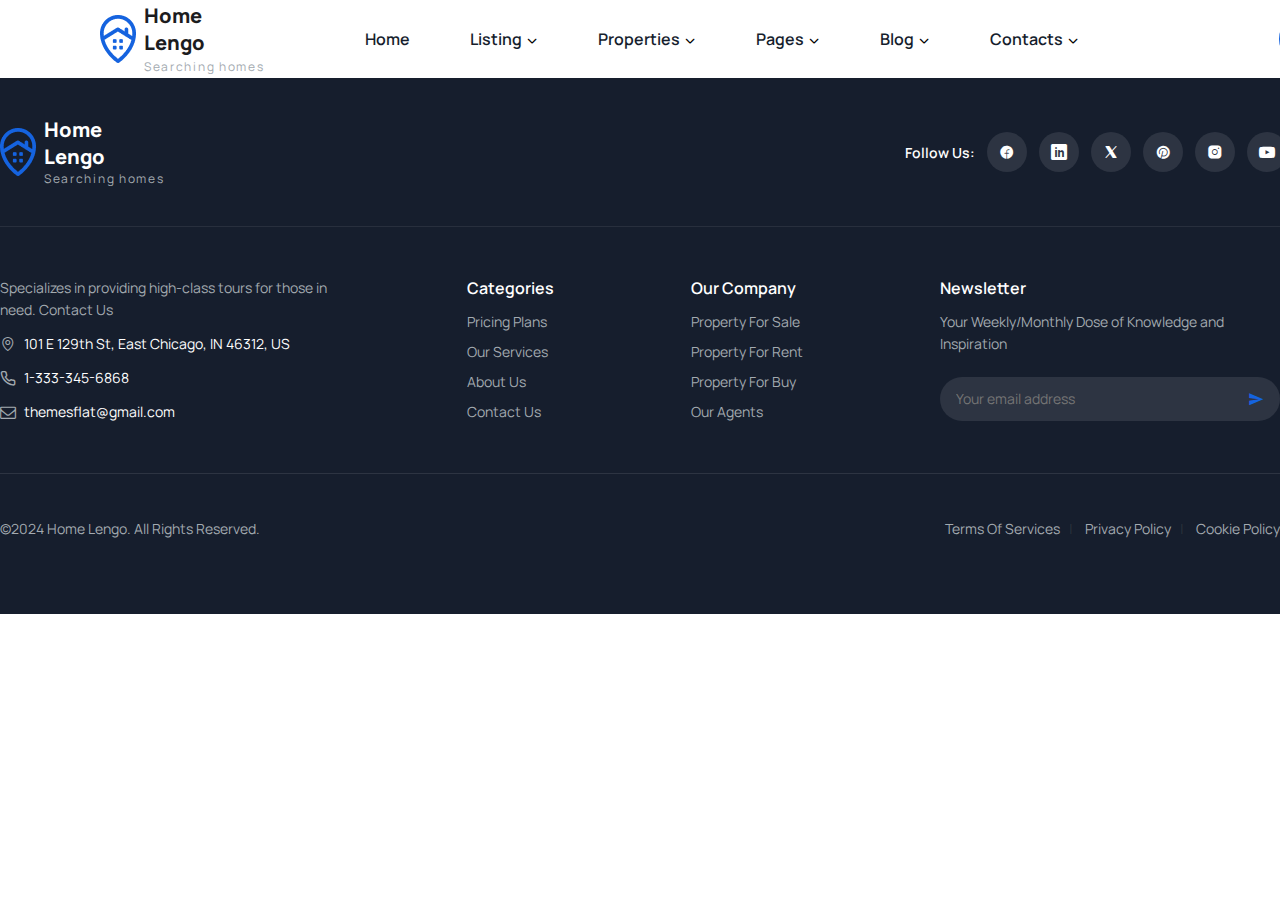
<file: index.html>
<!DOCTYPE html>
<html>
  <head>
    <meta name="viewport" content="width=device-width, initial-scale=1" />
    <meta charset="utf-8" />
    <!-- Style -->
    <link rel="stylesheet" href="css/style.css" />

    <!-- Font -->
    <link rel="stylesheet" href="font/fonts.css" />

    <!-- Icon -->
    <link rel="stylesheet" href="icons/icomoon/style.css" />
  </head>
  <body>
    <div class="element-home">
      <!-- Header -->
      <header class="div">
        <div class="menu">
          <div class="frame">
            <div class="frame-1">
              <img class="img" src="./images/logo/logo.png" />
              <div class="div">
                <div class="logo-title">Home Lengo</div>
                <div class="text-wrapper-27">Searching homes</div>
              </div>
            </div>
            <div class="frame-2">
              <a href="#" class="text-wrapper">Home</a>
              <a href="#" class="div-2">
                <span class="text-wrapper">Listing</span>
                <span class="icon-CaretDown"></span>
              </a>
              <a href="#" class="div-2">
                <span class="text-wrapper">Properties</span>
                <span class="icon-CaretDown"></span>
              </a>
              <a href="#" class="div-2">
                <span class="text-wrapper">Pages</span>
                <span class="icon-CaretDown"></span>
              </a>
              <a href="#" class="div-2">
                <span class="text-wrapper">Blog</span>
                <span class="icon-CaretDown"></span>
              </a>
              <a href="#" class="div-2">
                <span class="text-wrapper">Contacts</span>
                <span class="icon-CaretDown"></span>
              </a>
            </div>
          </div>
          <div class="frame-4">
            <button class="button">
              <span class="icon-user"></span>
              <div class="name">Sign in</div>
            </button>
            <button class="button-2">
              <span class="icon-content_copy"></span>
              <div class="text-wrapper-2">Submit Property</div>
            </button>
          </div>
        </div>
      </header>
      <!-- Footer -->
      <div class="frame-17">
        <footer class="footer">
          <div class="top">
            <div class="div-6">
              <img class="PRINT" src="./images/logo/logo.png" />
              <div class="div">
                <div class="text-wrapper-26">Home Lengo</div>
                <div class="text-wrapper-27">Searching homes</div>
              </div>
            </div>
            <div class="social-icon">
              <div class="text-wrapper-28">Follow Us:</div>
              <span class="icon-FacebookLogo"></span>
              <span class="icon-linkedin"></span>
              <span class="icon-XLogo"></span>
              <span class="icon-PinterestLogo"></span>
              <span class="icon-InstagramLogo"></span>
              <span class="icon-youtube-play"></span>
            </div>
          </div>
          <div class="line-3"></div>
          <div class="main-2">
            <div class="info-wrapper">
              <div class="info-3">
                <p class="text-wrapper-29">
                  Specializes in providing high-class tours for those in need.
                  Contact Us
                </p>
                <div class="div-6">
                  <span class="icon-MapPin"></span>
                  <p class="text-wrapper-30">
                    101 E 129th St, East Chicago, IN 46312, US
                  </p>
                </div>
                <div class="div-6">
                  <span class="icon-phone"></span>
                  <div class="text-wrapper-30">1-333-345-6868</div>
                </div>
                <div class="div-6">
                  <span class="icon-envelope-o"></span>
                  <div class="text-wrapper-30">themesflat@gmail.com</div>
                </div>
              </div>
            </div>
            <div class="div-5">
              <div class="text-wrapper-31">Categories</div>
              <div class="quick-link">
                <a href="#" class="text-wrapper-32">Pricing Plans</a>
                <a href="#" class="text-wrapper-33">Our Services</a>
                <a href="#" class="text-wrapper-33">About Us</a>
                <a href="#" class="text-wrapper-33">Contact Us</a>
              </div>
            </div>
            <div class="div-5">
              <div class="text-wrapper-31">Our Company</div>
              <div class="quick-link">
                <a href="#" class="text-wrapper-32">Property For Sale</a>
                <a href="#" class="text-wrapper-33">Property For Rent</a>
                <a href="#" class="text-wrapper-33">Property For Buy</a>
                <a href="#" class="text-wrapper-33">Our Agents</a>
              </div>
            </div>
            <div class="newsletter">
              <div class="text-4">
                <div class="text-wrapper-31">Newsletter</div>
                <p class="text-wrapper-34">
                  Your Weekly/Monthly Dose of Knowledge and Inspiration
                </p>
              </div>
              <div class="input">
                <input
                  class="your-email-address"
                  placeholder="Your email address"
                  type="email"
                />
                <span class="icon-send"></span>
              </div>
            </div>
          </div>
          <div class="frame-20">
            <p class="text-wrapper-32">
              ©2024 Home Lengo. All Rights Reserved.
            </p>
            <p class="terms-of-services">
              <span class="span">Terms Of Services&nbsp;&nbsp; </span>
              <span class="text-wrapper-35">|</span>
              <span class="span">&nbsp;&nbsp; Privacy Policy&nbsp;&nbsp; </span>
              <span class="text-wrapper-36">|</span>
              <span class="span">&nbsp;&nbsp; Cookie Policy</span>
            </p>
          </div>
        </footer>
      </div>
    </div>
  </body>
</html>
</file>
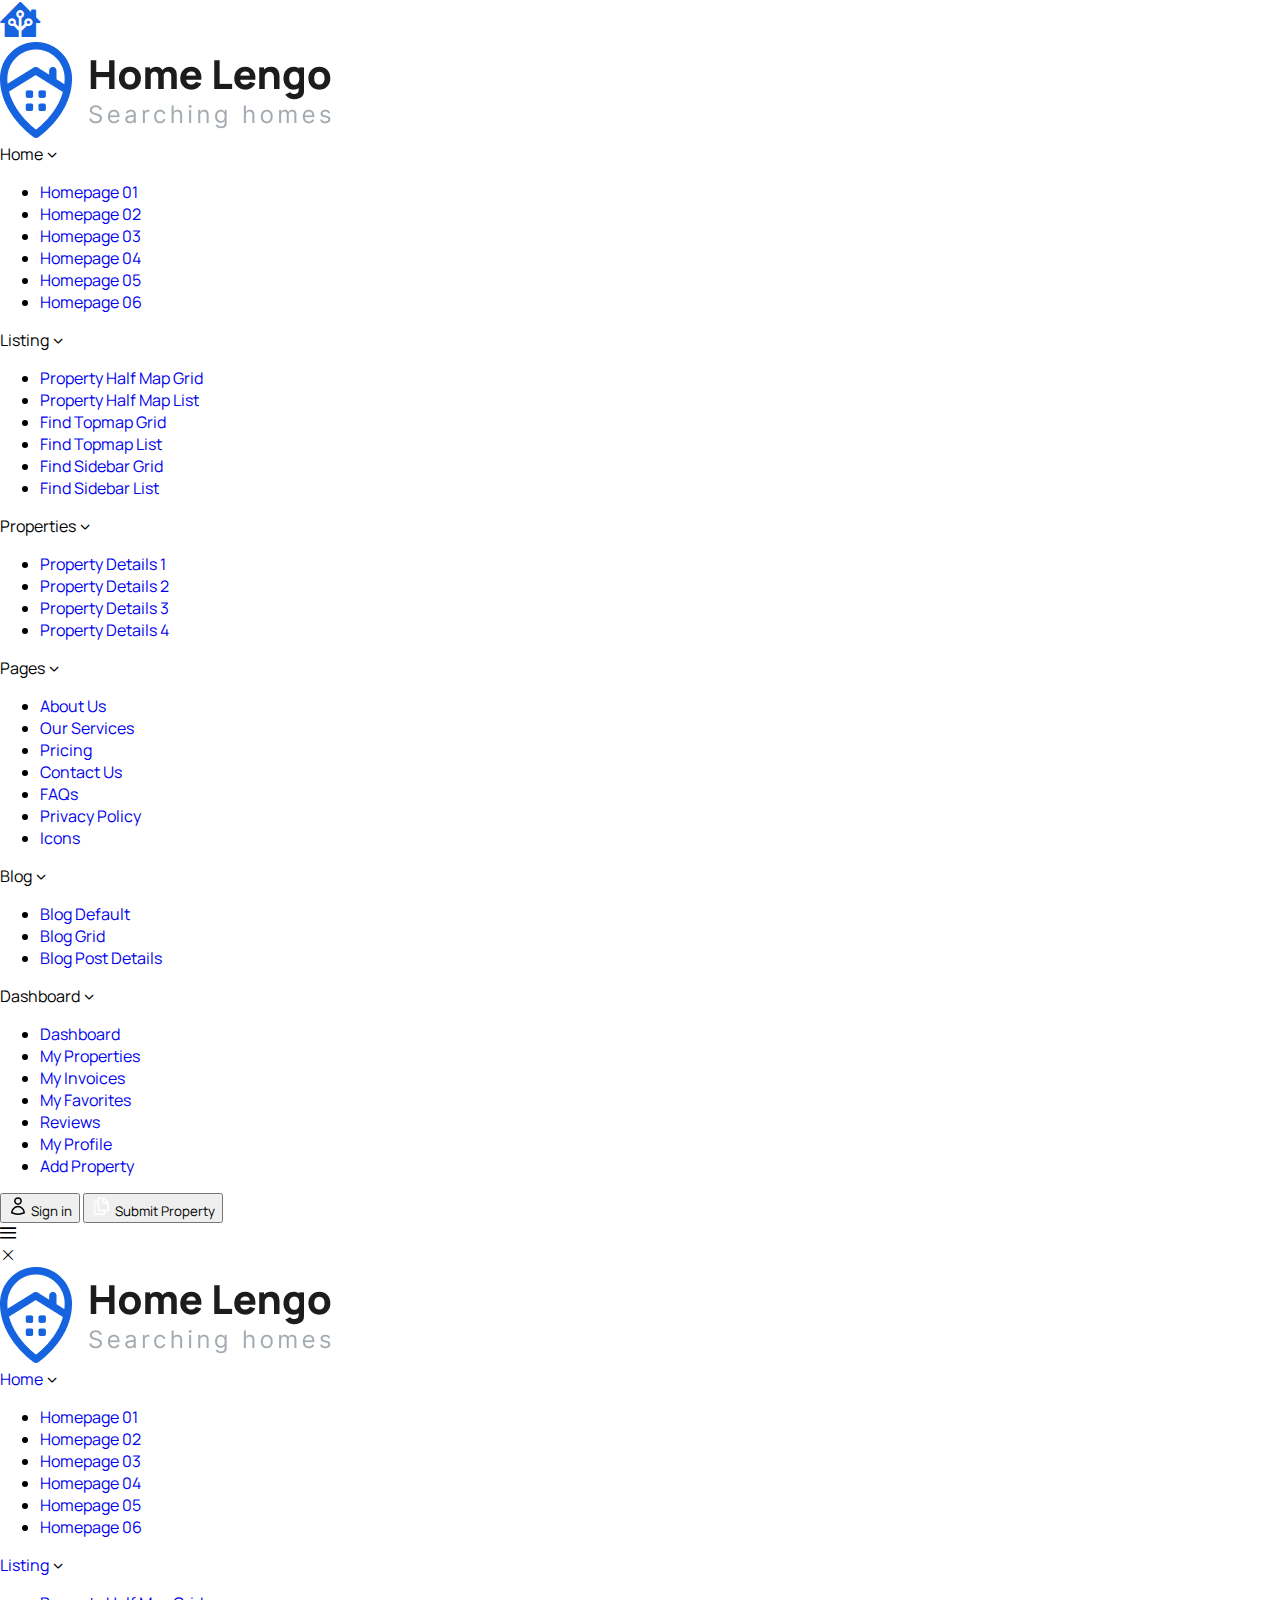
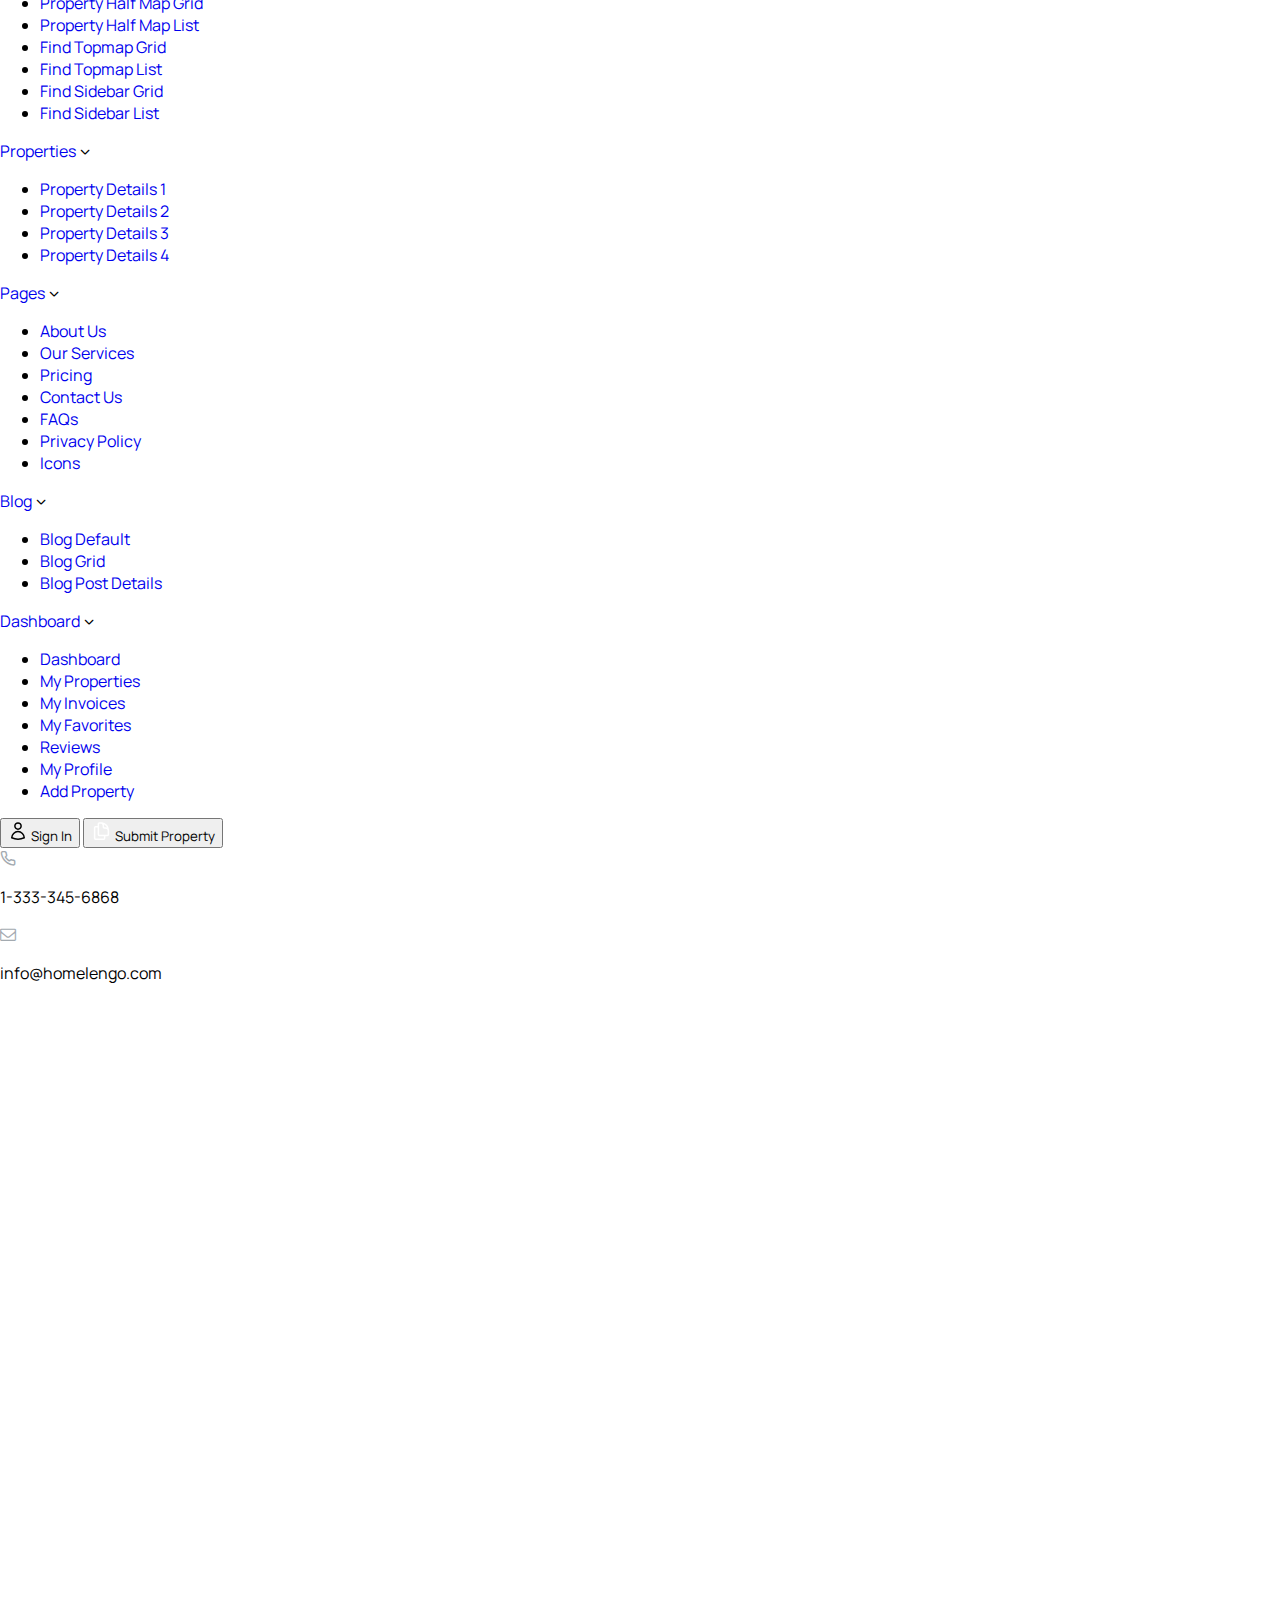
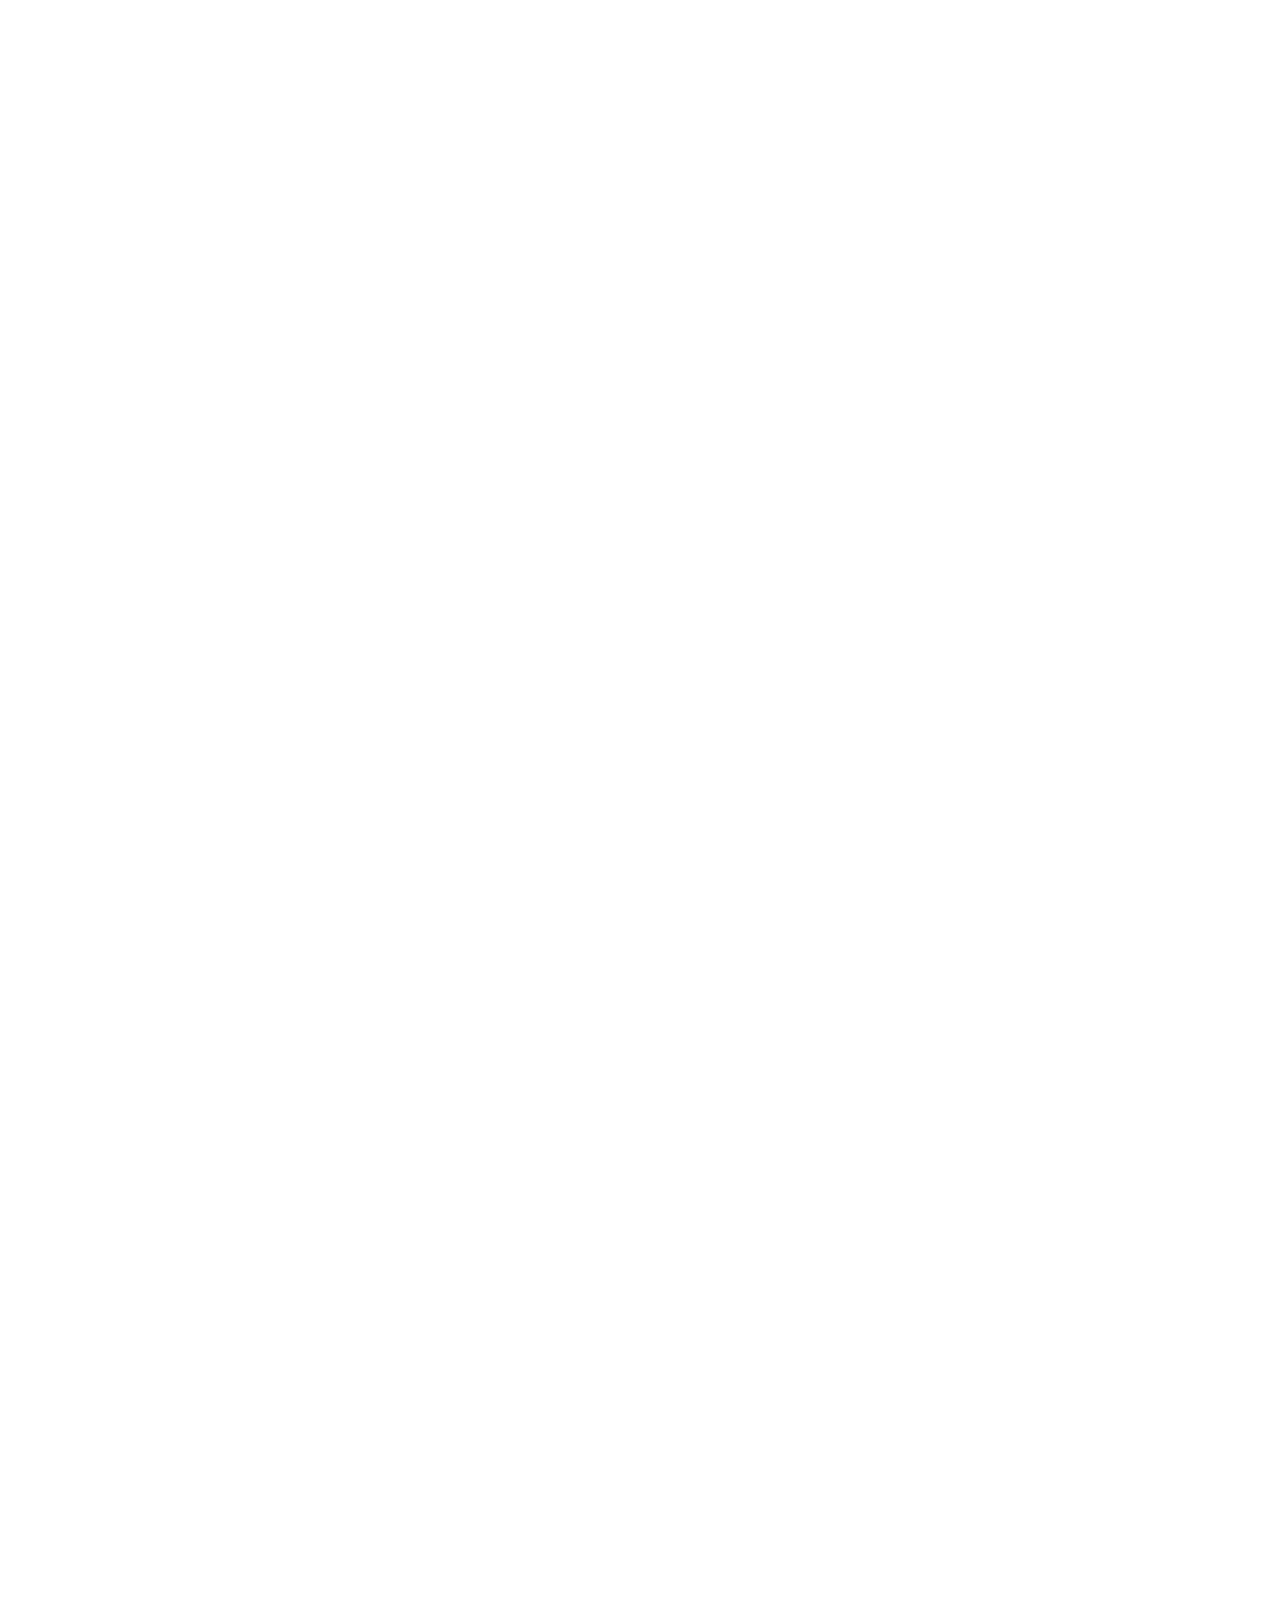
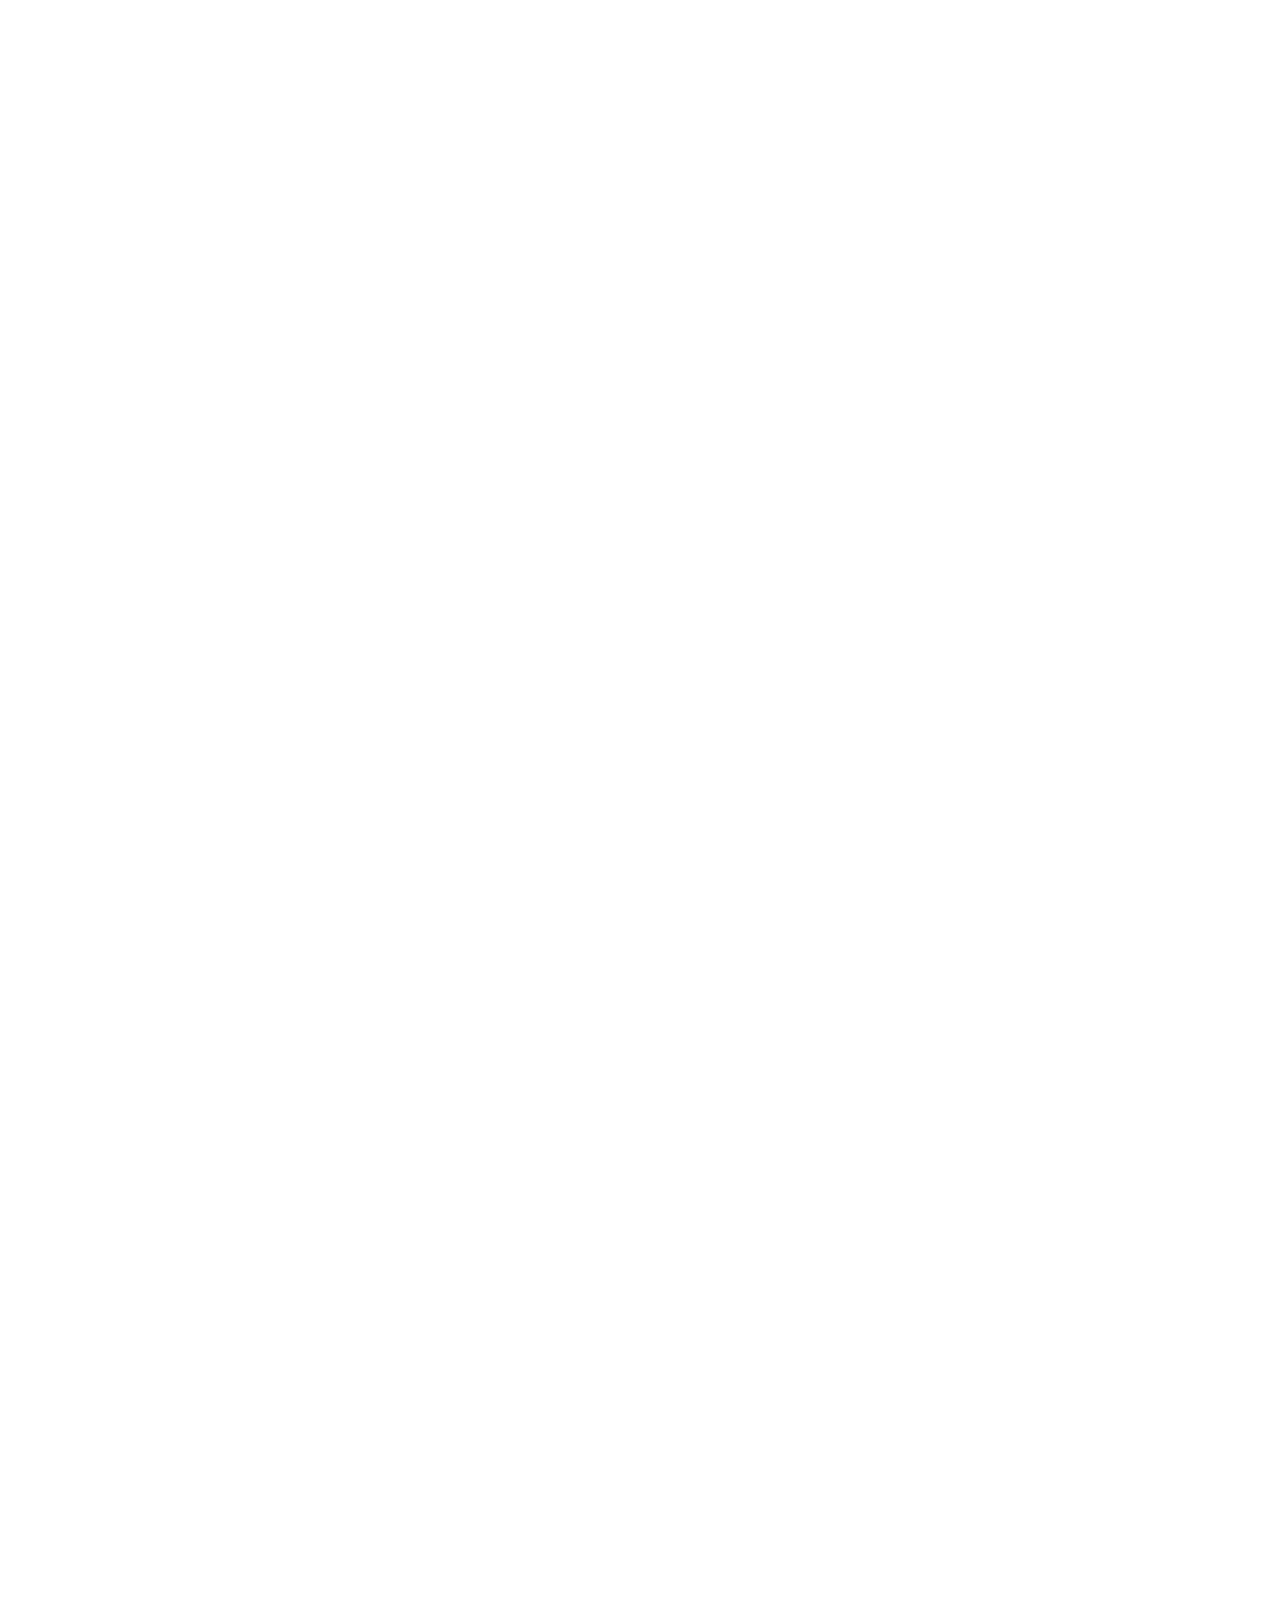
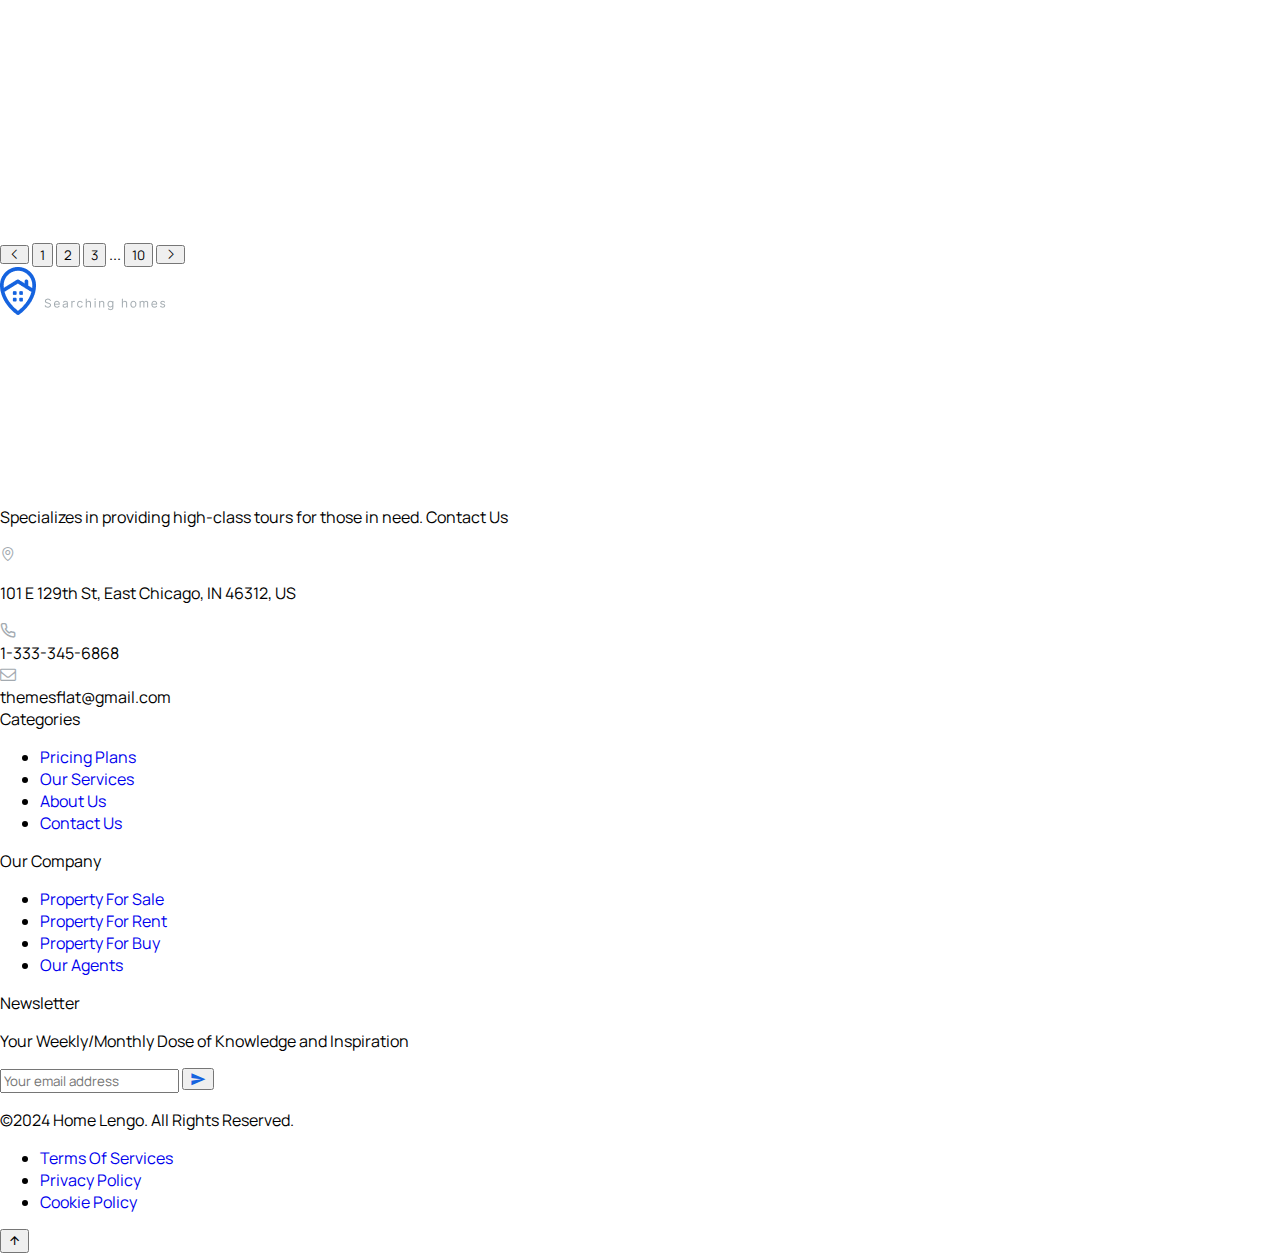
<file: blog-grid.html>
<!DOCTYPE html>
<html lang="en">
  <head>
    <meta charset="UTF-8" />
    <meta name="viewport" content="width=device-width, initial-scale=1.0" />
    <title>HomeLengo</title>
    <meta name="description" content="Website tìm ngôi nhà mơ ước của bạn" />
    <meta
      name="keywords"
      content="Blog, Template, Personal, Template, Professional, Modern, Responsive, Customizable, HTML, Creative"
    />
    <meta name="author" content="homelengo.com" />
    <!-- Favicon -->
    <link rel="icon" type="image/png" href="images/logo/favicon.png" />
    <!-- Style -->
    <link rel="stylesheet" href="css/style.css" />
    <!-- Font -->
    <link rel="stylesheet" href="fonts/fonts.css" />
    <!-- Icon -->
    <link rel="stylesheet" href="fonts/font-icon.css" />
    <!-- Swiper CSS -->
    <link rel="stylesheet" href="./css/swiper-bundle.min.css" />
    <!-- WOW.js -->
    <link rel="stylesheet" href="./css/animate.css" />
  </head>
  <body>
    <div class="preload preload-container">
      <div class="preload-logo">
        <div class="spinner"></div>
        <span class="icon-homeassistant"></span>
      </div>
    </div>
    <div class="home-page bg-surface-color">
      <!-- Header -->
      <header class="header">
        <div class="header__menu d-flex">
          <div class="header__menu-frame d-flex">
            <div class="header__menu-frame__logo">
              <a href="/">
                <img
                  class="header__logo-img"
                  src="./images/logo/logoHeader.png"
                  alt="HomeLengo-Logo"
                />
              </a>
            </div>
            <div class="header__menu-frame__nav d-flex">
              <!-- Home -->
              <div class="header__nav-link--dropdown nav-link d-flex">
                <span class="header__nav-text">Home</span>
                <span class="header__nav-icon icon-CaretDown"></span>
                <ul class="header__dropdown-menu">
                  <li>
                    <a href="/" class="header__dropdown-item">Homepage 01</a>
                  </li>
                  <li>
                    <a href="./homepage2.html" class="header__dropdown-item"
                      >Homepage 02</a
                    >
                  </li>
                  <li>
                    <a href="./homepage3.html" class="header__dropdown-item"
                      >Homepage 03</a
                    >
                  </li>
                  <li>
                    <a href="./homepage4.html" class="header__dropdown-item"
                      >Homepage 04</a
                    >
                  </li>
                  <li>
                    <a href="./homepage5.html" class="header__dropdown-item"
                      >Homepage 05</a
                    >
                  </li>
                  <li>
                    <a href="#homepage6" class="header__dropdown-item"
                      >Homepage 06</a
                    >
                  </li>
                </ul>
              </div>
              <!-- Listing -->
              <div class="header__nav-link--dropdown nav-link d-flex">
                <span class="header__nav-text">Listing</span>
                <span class="header__nav-icon icon-CaretDown"></span>
                <ul class="header__dropdown-menu">
                  <li>
                    <a href="#" class="header__dropdown-item"
                      >Property Half Map Grid</a
                    >
                  </li>
                  <li>
                    <a href="#" class="header__dropdown-item"
                      >Property Half Map List</a
                    >
                  </li>
                  <li>
                    <a href="#" class="header__dropdown-item"
                      >Find Topmap Grid</a
                    >
                  </li>
                  <li>
                    <a href="#" class="header__dropdown-item"
                      >Find Topmap List</a
                    >
                  </li>
                  <li>
                    <a href="#" class="header__dropdown-item"
                      >Find Sidebar Grid</a
                    >
                  </li>
                  <li>
                    <a href="#" class="header__dropdown-item"
                      >Find Sidebar List</a
                    >
                  </li>
                </ul>
              </div>
              <!-- Properties -->
              <div class="header__nav-link--dropdown nav-link d-flex">
                <span class="header__nav-text">Properties</span>
                <span class="header__nav-icon icon-CaretDown"></span>
                <ul class="header__dropdown-menu">
                  <li>
                    <a href="#" class="header__dropdown-item"
                      >Property Details 1</a
                    >
                  </li>
                  <li>
                    <a href="#" class="header__dropdown-item"
                      >Property Details 2</a
                    >
                  </li>
                  <li>
                    <a href="#" class="header__dropdown-item"
                      >Property Details 3</a
                    >
                  </li>
                  <li>
                    <a href="#" class="header__dropdown-item"
                      >Property Details 4</a
                    >
                  </li>
                </ul>
              </div>
              <!-- Pages -->
              <div class="header__nav-link--dropdown nav-link d-flex">
                <span class="header__nav-text">Pages</span>
                <span class="header__nav-icon icon-CaretDown"></span>
                <ul class="header__dropdown-menu">
                  <li>
                    <a href="#" class="header__dropdown-item">About Us</a>
                  </li>
                  <li>
                    <a href="#" class="header__dropdown-item">Our Services</a>
                  </li>
                  <li><a href="#" class="header__dropdown-item">Pricing</a></li>
                  <li>
                    <a href="#" class="header__dropdown-item">Contact Us</a>
                  </li>
                  <li><a href="#" class="header__dropdown-item">FAQs</a></li>
                  <li>
                    <a href="#" class="header__dropdown-item">Privacy Policy</a>
                  </li>
                  <li><a href="#" class="header__dropdown-item">Icons</a></li>
                </ul>
              </div>
              <!-- Blog -->
              <div class="header__nav-link--dropdown nav-link d-flex">
                <span class="header__nav-text">Blog</span>
                <span class="header__nav-icon icon-CaretDown"></span>
                <ul class="header__dropdown-menu">
                  <li>
                    <a href="./blog-list.html" class="header__dropdown-item"
                      >Blog Default</a
                    >
                  </li>
                  <li>
                    <a href="./blog-grid.html" class="header__dropdown-item"
                      >Blog Grid</a
                    >
                  </li>
                  <li>
                    <a href="./blog-post.html" class="header__dropdown-item"
                      >Blog Post Details</a
                    >
                  </li>
                </ul>
              </div>
              <!-- Dashboard -->
              <div class="header__nav-link--dropdown nav-link d-flex">
                <span class="header__nav-text">Dashboard</span>
                <span class="header__nav-icon icon-CaretDown"></span>
                <ul class="header__dropdown-menu">
                  <li>
                    <a href="#" class="header__dropdown-item">Dashboard</a>
                  </li>
                  <li>
                    <a href="#" class="header__dropdown-item">My Properties</a>
                  </li>
                  <li>
                    <a href="#" class="header__dropdown-item">My Invoices</a>
                  </li>
                  <li>
                    <a href="#" class="header__dropdown-item">My Favorites</a>
                  </li>
                  <li><a href="#" class="header__dropdown-item">Reviews</a></li>
                  <li>
                    <a href="#" class="header__dropdown-item">My Profile</a>
                  </li>
                  <li>
                    <a href="#" class="header__dropdown-item">Add Property</a>
                  </li>
                </ul>
              </div>
            </div>
          </div>
          <div class="header__menu-actions d-flex">
            <button class="header__btn header__btn--login">
              <img
                src="./images/logo/user-logo.svg"
                alt="User"
                class="header__btn-icon"
              />
              <span class="header__btn-text">Sign in</span>
            </button>
            <button class="header__btn header__btn--submit">
              <img
                src="./images/logo/copy-folder.svg"
                alt="Folder"
                class="header__btn-icon"
              />
              <span class="header__btn-text--submit">Submit Property</span>
            </button>
          </div>
          <div class="toggle-mobile hidden">
            <span class="toggle-mobile__icon icon-menu"></span>
          </div>
          <div class="header__mobile-overlay"></div>
          <!-- Mobile Menu -->
          <div class="header__mobile-close-btn">
            <span class="icon-X"></span>
          </div>
          <div class="header__mobile-menu">
            <div class="header__mobile-menu-box">
              <div class="header__mobile-logo">
                <a href="/">
                  <img
                    class="header__mobile-logo-img"
                    src="./images/logo/logoHeader.png"
                    alt="HomeLengo-Logo"
                  />
                </a>
              </div>
              <div class="header__mobile-menu__inner">
                <div class="header__mobile-nav-item">
                  <a
                    href="#"
                    class="header__mobile-nav-link--dropdown nav-link"
                  >
                    <span class="header__mobile-nav-text">Home</span>
                    <span class="header__mobile-nav-icon icon-CaretDown"></span>
                  </a>
                  <ul class="header__mobile-sub-menu">
                    <li>
                      <a href="/" class="header__mobile-sub-link"
                        >Homepage 01</a
                      >
                    </li>
                    <li>
                      <a href="./homepage2.html" class="header__mobile-sub-link"
                        >Homepage 02</a
                      >
                    </li>
                    <li>
                      <a href="./homepage3.html" class="header__mobile-sub-link"
                        >Homepage 03</a
                      >
                    </li>
                    <li>
                      <a href="./homepage4.html" class="header__mobile-sub-link"
                        >Homepage 04</a
                      >
                    </li>
                    <li>
                      <a href="./homepage5.html" class="header__mobile-sub-link"
                        >Homepage 05</a
                      >
                    </li>
                    <li>
                      <a href="#" class="header__mobile-sub-link"
                        >Homepage 06</a
                      >
                    </li>
                  </ul>
                </div>
                <div class="header__mobile-nav-item">
                  <a
                    href="#"
                    class="header__mobile-nav-link--dropdown nav-link"
                  >
                    <span class="header__mobile-nav-text">Listing</span>
                    <span class="header__mobile-nav-icon icon-CaretDown"></span>
                  </a>
                  <ul class="header__mobile-sub-menu">
                    <li>
                      <a href="#" class="header__mobile-sub-link"
                        >Property Half Map Grid</a
                      >
                    </li>
                    <li>
                      <a href="#" class="header__mobile-sub-link"
                        >Property Half Map List</a
                      >
                    </li>
                    <li>
                      <a href="#" class="header__mobile-sub-link"
                        >Find Topmap Grid</a
                      >
                    </li>
                    <li>
                      <a href="#" class="header__mobile-sub-link"
                        >Find Topmap List</a
                      >
                    </li>
                    <li>
                      <a href="#" class="header__mobile-sub-link"
                        >Find Sidebar Grid</a
                      >
                    </li>
                    <li>
                      <a href="#" class="header__mobile-sub-link"
                        >Find Sidebar List</a
                      >
                    </li>
                  </ul>
                </div>
                <div class="header__mobile-nav-item">
                  <a
                    href="#"
                    class="header__mobile-nav-link--dropdown nav-link"
                  >
                    <span class="header__mobile-nav-text">Properties</span>
                    <span class="header__mobile-nav-icon icon-CaretDown"></span>
                  </a>
                  <ul class="header__mobile-sub-menu">
                    <li>
                      <a href="#" class="header__mobile-sub-link"
                        >Property Details 1</a
                      >
                    </li>
                    <li>
                      <a href="#" class="header__mobile-sub-link"
                        >Property Details 2</a
                      >
                    </li>
                    <li>
                      <a href="#" class="header__mobile-sub-link"
                        >Property Details 3</a
                      >
                    </li>
                    <li>
                      <a href="#" class="header__mobile-sub-link"
                        >Property Details 4</a
                      >
                    </li>
                  </ul>
                </div>
                <div class="header__mobile-nav-item">
                  <a
                    href="#"
                    class="header__mobile-nav-link--dropdown nav-link"
                  >
                    <span class="header__mobile-nav-text">Pages</span>
                    <span class="header__mobile-nav-icon icon-CaretDown"></span>
                  </a>
                  <ul class="header__mobile-sub-menu">
                    <li>
                      <a href="#" class="header__mobile-sub-link">About Us</a>
                    </li>
                    <li>
                      <a href="#" class="header__mobile-sub-link"
                        >Our Services</a
                      >
                    </li>
                    <li>
                      <a href="#" class="header__mobile-sub-link">Pricing</a>
                    </li>
                    <li>
                      <a href="#" class="header__mobile-sub-link">Contact Us</a>
                    </li>
                    <li>
                      <a href="#" class="header__mobile-sub-link">FAQs</a>
                    </li>
                    <li>
                      <a href="#" class="header__mobile-sub-link"
                        >Privacy Policy</a
                      >
                    </li>
                    <li>
                      <a href="#" class="header__mobile-sub-link">Icons</a>
                    </li>
                  </ul>
                </div>
                <div class="header__mobile-nav-item">
                  <a
                    href="#"
                    class="header__mobile-nav-link--dropdown nav-link"
                  >
                    <span class="header__mobile-nav-text">Blog</span>
                    <span class="header__mobile-nav-icon icon-CaretDown"></span>
                  </a>
                  <ul class="header__mobile-sub-menu">
                    <li>
                      <a href="./blog-list.html" class="header__mobile-sub-link"
                        >Blog Default</a
                      >
                    </li>
                    <li>
                      <a href="./blog-grid.html" class="header__mobile-sub-link"
                        >Blog Grid</a
                      >
                    </li>
                    <li>
                      <a href="./blog-post.html" class="header__mobile-sub-link"
                        >Blog Post Details</a
                      >
                    </li>
                  </ul>
                </div>
                <div class="header__mobile-nav-item">
                  <a
                    href="#"
                    class="header__mobile-nav-link--dropdown nav-link"
                  >
                    <span class="header__mobile-nav-text">Dashboard</span>
                    <span class="header__mobile-nav-icon icon-CaretDown"></span>
                  </a>
                  <ul class="header__mobile-sub-menu">
                    <li>
                      <a href="#" class="header__mobile-sub-link">Dashboard</a>
                    </li>
                    <li>
                      <a href="#" class="header__mobile-sub-link"
                        >My Properties</a
                      >
                    </li>
                    <li>
                      <a href="#" class="header__mobile-sub-link"
                        >My Invoices</a
                      >
                    </li>
                    <li>
                      <a href="#" class="header__mobile-sub-link"
                        >My Favorites</a
                      >
                    </li>
                    <li>
                      <a href="#" class="header__mobile-sub-link">Reviews</a>
                    </li>
                    <li>
                      <a href="#" class="header__mobile-sub-link">My Profile</a>
                    </li>
                    <li>
                      <a href="#" class="header__mobile-sub-link"
                        >Add Property</a
                      >
                    </li>
                  </ul>
                </div>
              </div>
              <div class="header__mobile-actions d-flex">
                <button class="header__mobile-btn--login">
                  <img
                    src="./images/logo/user-logo.svg"
                    alt="User"
                    class="header__mobile-btn-icon"
                  />
                  <span class="header__mobile-btn-text--login">Sign In</span>
                </button>
                <button class="header__mobile-btn--submit">
                  <img
                    src="./images/logo/copy-folder.svg"
                    alt="Folder"
                    class="header__mobile-btn-icon"
                  />
                  <span class="header__mobile-btn-text--login"
                    >Submit Property</span
                  >
                </button>
              </div>
              <div class="header__mobile-contact">
                <div>
                  <span class="icon-phone"></span>
                  <p>1-333-345-6868</p>
                </div>
                <div>
                  <span class="icon-envelope-o"></span>
                  <p>info@homelengo.com</p>
                </div>
              </div>
            </div>
          </div>
        </div>
      </header>
      <!-- Main -->
      <section class="hero-section grid__hero">
        <div class="blog__title d-flex">
          <div class="breadcrumb" id="breadcrumb"></div>
          <h1
            id="hero-heading"
            class="hero__title title-blog wow animate__animated animate__fadeInUp"
            data-wow-duration="2.2s"
            data-wow-delay="1s"
          >
            Latest News
          </h1>
        </div>
      </section>
      <!-- Content -->
      <section
        class="latest-news mb_100 d-flex"
        aria-labelledby="featured-properties-title-section-8"
      >
        <div class="container">
          <div
            class="latest-news__list tf-grid-layout tf-col-3 xl-col-2 sm-col-1 wow animate__animated animate__fadeInUp"
            data-wow-duration="2s"
            data-wow-delay="1.2s"
            role="list"
            aria-label="Latest blog posts"
          >
            <div class="latest-news__item" role="listitem">
              <div class="latest-news__image-container">
                <a href="#blog-detail">
                  <img
                    class="latest-news__image"
                    alt="Blog post illustration"
                    src="./images/feature-item/feature-3.png"
                  />
                </a>
                <div class="latest-news__date">
                  <span class="latest-news__date-text">January 28, 2024</span>
                </div>
              </div>
              <div class="latest-news__content">
                <div class="latest-news__meta">
                  <div class="latest-news__meta-details">
                    <span class="latest-news__author">Jerome Bell</span>
                    <div class="latest-news__divider"></div>
                    <div class="latest-news__category-wrapper">
                      <span class="latest-news__category">Furniture</span>
                    </div>
                  </div>
                  <h5 class="latest-news__name">
                    <a href="#"
                      >Building Gains Into Housing Stocks And How To Trade The
                      Sector
                    </a>
                  </h5>
                </div>
                <p class="latest-news__description">
                  The average contract interest rate for 30-year fixed-rate
                  mortgages with conforming loan balances...
                </p>
              </div>
            </div>
            <div class="latest-news__item" role="listitem">
              <div class="latest-news__image-container">
                <a href="#blog-detail">
                  <img
                    class="latest-news__image"
                    alt="Blog post illustration"
                    src="./images/feature-item/feature-40.png"
                  />
                </a>
                <div class="latest-news__date">
                  <span class="latest-news__date-text">January 28, 2024</span>
                </div>
              </div>
              <div class="latest-news__content">
                <div class="latest-news__meta">
                  <div class="latest-news__meta-details">
                    <span class="latest-news__author">Jerome Bell</span>
                    <div class="latest-news__divider"></div>
                    <div class="latest-news__category-wrapper">
                      <span class="latest-news__category">Furniture</span>
                    </div>
                  </div>
                  <h5 class="latest-news__name">
                    <a href="#">
                      Building Gains Into Housing Stocks And How To Trade The
                      Sector
                    </a>
                  </h5>
                </div>
                <p class="latest-news__description">
                  The average contract interest rate for 30-year fixed-rate
                  mortgages with conforming loan balances...
                </p>
              </div>
            </div>
            <div class="latest-news__item" role="listitem">
              <div class="latest-news__image-container">
                <a href="#blog-detail">
                  <img
                    class="latest-news__image"
                    alt="Blog post illustration"
                    src="./images/feature-item/feature-5.png"
                  />
                </a>
                <div class="latest-news__date">
                  <span class="latest-news__date-text">January 28, 2024</span>
                </div>
              </div>
              <div class="latest-news__content">
                <div class="latest-news__meta">
                  <div class="latest-news__meta-details">
                    <span class="latest-news__author">Jerome Bell</span>
                    <div class="latest-news__divider"></div>
                    <div class="latest-news__category-wrapper">
                      <span class="latest-news__category">Furniture</span>
                    </div>
                  </div>
                  <h5 class="latest-news__name">
                    <a href="#">
                      Building Gains Into Housing Stocks And How To Trade The
                      Sector
                    </a>
                  </h5>
                </div>
                <p class="latest-news__description">
                  The average contract interest rate for 30-year fixed-rate
                  mortgages with conforming loan balances...
                </p>
              </div>
            </div>
            <div class="latest-news__item" role="listitem">
              <div class="latest-news__image-container">
                <a href="#blog-detail">
                  <img
                    class="latest-news__image"
                    alt="Blog post illustration"
                    src="./images/feature-item/feature-43.png"
                  />
                </a>
                <div class="latest-news__date">
                  <span class="latest-news__date-text">January 28, 2024</span>
                </div>
              </div>
              <div class="latest-news__content">
                <div class="latest-news__meta">
                  <div class="latest-news__meta-details">
                    <span class="latest-news__author">Jerome Bell</span>
                    <div class="latest-news__divider"></div>
                    <div class="latest-news__category-wrapper">
                      <span class="latest-news__category">Furniture</span>
                    </div>
                  </div>
                  <h5 class="latest-news__name">
                    <a href="#"
                      >Building Gains Into Housing Stocks And How To Trade The
                      Sector
                    </a>
                  </h5>
                </div>
                <p class="latest-news__description">
                  The average contract interest rate for 30-year fixed-rate
                  mortgages with conforming loan balances...
                </p>
              </div>
            </div>
            <div class="latest-news__item" role="listitem">
              <div class="latest-news__image-container">
                <a href="#blog-detail">
                  <img
                    class="latest-news__image"
                    alt="Blog post illustration"
                    src="./images/feature-item/feature-41.png"
                  />
                </a>
                <div class="latest-news__date">
                  <span class="latest-news__date-text">January 28, 2024</span>
                </div>
              </div>
              <div class="latest-news__content">
                <div class="latest-news__meta">
                  <div class="latest-news__meta-details">
                    <span class="latest-news__author">Jerome Bell</span>
                    <div class="latest-news__divider"></div>
                    <div class="latest-news__category-wrapper">
                      <span class="latest-news__category">Furniture</span>
                    </div>
                  </div>
                  <h5 class="latest-news__name">
                    <a href="#">
                      Building Gains Into Housing Stocks And How To Trade The
                      Sector
                    </a>
                  </h5>
                </div>
                <p class="latest-news__description">
                  The average contract interest rate for 30-year fixed-rate
                  mortgages with conforming loan balances...
                </p>
              </div>
            </div>
            <div class="latest-news__item" role="listitem">
              <div class="latest-news__image-container">
                <a href="#blog-detail">
                  <img
                    class="latest-news__image"
                    alt="Blog post illustration"
                    src="./images/feature-item/feature-42.png"
                  />
                </a>
                <div class="latest-news__date">
                  <span class="latest-news__date-text">January 28, 2024</span>
                </div>
              </div>
              <div class="latest-news__content">
                <div class="latest-news__meta">
                  <div class="latest-news__meta-details">
                    <span class="latest-news__author">Jerome Bell</span>
                    <div class="latest-news__divider"></div>
                    <div class="latest-news__category-wrapper">
                      <span class="latest-news__category">Furniture</span>
                    </div>
                  </div>
                  <h5 class="latest-news__name">
                    <a href="#">
                      Building Gains Into Housing Stocks And How To Trade The
                      Sector
                    </a>
                  </h5>
                </div>
                <p class="latest-news__description">
                  The average contract interest rate for 30-year fixed-rate
                  mortgages with conforming loan balances...
                </p>
              </div>
            </div>
            <div class="latest-news__item" role="listitem">
              <div class="latest-news__image-container">
                <a href="#blog-detail">
                  <img
                    class="latest-news__image"
                    alt="Blog post illustration"
                    src="./images/feature-item/feature-44.png"
                  />
                </a>
                <div class="latest-news__date">
                  <span class="latest-news__date-text">January 28, 2024</span>
                </div>
              </div>
              <div class="latest-news__content">
                <div class="latest-news__meta">
                  <div class="latest-news__meta-details">
                    <span class="latest-news__author">Jerome Bell</span>
                    <div class="latest-news__divider"></div>
                    <div class="latest-news__category-wrapper">
                      <span class="latest-news__category">Furniture</span>
                    </div>
                  </div>
                  <h5 class="latest-news__name">
                    <a href="#"
                      >Building Gains Into Housing Stocks And How To Trade The
                      Sector
                    </a>
                  </h5>
                </div>
                <p class="latest-news__description">
                  The average contract interest rate for 30-year fixed-rate
                  mortgages with conforming loan balances...
                </p>
              </div>
            </div>
            <div class="latest-news__item" role="listitem">
              <div class="latest-news__image-container">
                <a href="#blog-detail">
                  <img
                    class="latest-news__image"
                    alt="Blog post illustration"
                    src="./images/feature-item/feature-45.png"
                  />
                </a>
                <div class="latest-news__date">
                  <span class="latest-news__date-text">January 28, 2024</span>
                </div>
              </div>
              <div class="latest-news__content">
                <div class="latest-news__meta">
                  <div class="latest-news__meta-details">
                    <span class="latest-news__author">Jerome Bell</span>
                    <div class="latest-news__divider"></div>
                    <div class="latest-news__category-wrapper">
                      <span class="latest-news__category">Furniture</span>
                    </div>
                  </div>
                  <h5 class="latest-news__name">
                    <a href="#">
                      Building Gains Into Housing Stocks And How To Trade The
                      Sector
                    </a>
                  </h5>
                </div>
                <p class="latest-news__description">
                  The average contract interest rate for 30-year fixed-rate
                  mortgages with conforming loan balances...
                </p>
              </div>
            </div>
            <div class="latest-news__item" role="listitem">
              <div class="latest-news__image-container">
                <a href="#blog-detail">
                  <img
                    class="latest-news__image"
                    alt="Blog post illustration"
                    src="./images/feature-item/feature-46.png"
                  />
                </a>
                <div class="latest-news__date">
                  <span class="latest-news__date-text">January 28, 2024</span>
                </div>
              </div>
              <div class="latest-news__content">
                <div class="latest-news__meta">
                  <div class="latest-news__meta-details">
                    <span class="latest-news__author">Jerome Bell</span>
                    <div class="latest-news__divider"></div>
                    <div class="latest-news__category-wrapper">
                      <span class="latest-news__category">Furniture</span>
                    </div>
                  </div>
                  <h5 class="latest-news__name">
                    <a href="#">
                      Building Gains Into Housing Stocks And How To Trade The
                      Sector
                    </a>
                  </h5>
                </div>
                <p class="latest-news__description">
                  The average contract interest rate for 30-year fixed-rate
                  mortgages with conforming loan balances...
                </p>
              </div>
            </div>
          </div>
          <div class="pagination">
            <button class="pagination__prev-icon icon-CaretLeft"></button>
            <button class="pagination__page">1</button>
            <button class="pagination__page">2</button>
            <button class="pagination__page">3</button>
            <span class="pagination__dots">...</span>
            <button class="pagination__page">10</button>
            <button class="pagination__next-icon icon-CaretRight"></button>
          </div>
        </div>
      </section>
      <!-- Footer -->
      <footer class="footer d-flex">
        <!-- Footer Top -->
        <div class="container">
          <div class="footer__top d-flex">
            <div class="footer__logo d-flex">
              <a href="/">
                <img
                  class="footer__logo-img"
                  src="./images/logo/logoFooter.png"
                  alt="Home Lengo"
                />
              </a>
            </div>
            <div
              class="footer__social-icons d-flex wow animate__animated animate__fadeInLeft"
              data-wow-duration="2s"
              data-wow-delay="0s"
            >
              <div class="footer__social-text">Follow Us:</div>
              <ul class="footer__social-list d-flex">
                <li
                  class="wow animate__animated animate__fadeInLeft"
                  data-wow-duration="1s"
                  data-wow-delay="0.1s"
                >
                  <a href="#"
                    ><span class="footer__social-icon icon-Vector d-flex"></span
                  ></a>
                </li>
                <li
                  class="wow animate__animated animate__fadeInLeft"
                  data-wow-duration="1s"
                  data-wow-delay="0.2s"
                >
                  <a href="#"
                    ><span
                      class="footer__social-icon icon-Vector-1 d-flex"
                    ></span
                  ></a>
                </li>
                <li
                  class="wow animate__animated animate__fadeInLeft"
                  data-wow-duration="1s"
                  data-wow-delay="0.3s"
                >
                  <a href="#"
                    ><span class="footer__social-icon icon-Frame d-flex"></span
                  ></a>
                </li>
                <li
                  class="wow animate__animated animate__fadeInLeft"
                  data-wow-duration="1s"
                  data-wow-delay="0.4s"
                >
                  <a href="#"
                    ><span
                      class="footer__social-icon icon-Vector-2 d-flex"
                    ></span
                  ></a>
                </li>
                <li
                  class="wow animate__animated animate__fadeInLeft"
                  data-wow-duration="1s"
                  data-wow-delay="0.5s"
                >
                  <a href="#"
                    ><span
                      class="footer__social-icon icon-Vector-3 d-flex"
                    ></span
                  ></a>
                </li>
                <li
                  class="wow animate__animated animate__fadeInLeft"
                  data-wow-duration="1s"
                  data-wow-delay="0.6s"
                >
                  <a href="#"
                    ><span
                      class="footer__social-icon icon-Vector-4 d-flex"
                    ></span
                  ></a>
                </li>
              </ul>
            </div>
          </div>
        </div>
        <div class="footer__line"></div>
        <!-- Footer Main -->
        <div class="container">
          <div class="footer__main tf-grid-layout tf-col-4 xl-col-2 sm-col-1">
            <div class="footer__info">
              <div class="footer__info-content">
                <p class="footer__description">
                  Specializes in providing high-class tours for those in need.
                  Contact Us
                </p>
                <div class="footer__contact d-flex">
                  <span class="footer__contact-icon icon-MapPin"></span>
                  <p class="footer__contact-text">
                    101 E 129th St, East Chicago, IN 46312, US
                  </p>
                </div>
                <div class="footer__contact d-flex">
                  <span class="footer__contact-icon icon-phone"></span>
                  <div class="footer__contact-text">1-333-345-6868</div>
                </div>
                <div class="footer__contact d-flex">
                  <span class="footer__contact-icon icon-envelope-o"></span>
                  <div class="footer__contact-text">themesflat@gmail.com</div>
                </div>
              </div>
            </div>
            <div class="footer__section">
              <div class="footer__section-title">Categories</div>
              <div class="footer__quick-links">
                <ul>
                  <li><a href="#" class="footer__link">Pricing Plans</a></li>
                  <li><a href="#" class="footer__link">Our Services</a></li>
                  <li><a href="#" class="footer__link">About Us</a></li>
                  <li><a href="#" class="footer__link">Contact Us</a></li>
                </ul>
              </div>
            </div>
            <div class="footer__section">
              <div class="footer__section-title">Our Company</div>
              <div class="footer__quick-links">
                <ul>
                  <li>
                    <a href="#" class="footer__link">Property For Sale</a>
                  </li>
                  <li>
                    <a href="#" class="footer__link">Property For Rent</a>
                  </li>
                  <li>
                    <a href="#" class="footer__link">Property For Buy</a>
                  </li>
                  <li><a href="#" class="footer__link">Our Agents</a></li>
                </ul>
              </div>
            </div>
            <div class="footer__newsletter">
              <div class="footer__newsletter-text">
                <div class="footer__section-title">Newsletter</div>
                <p class="footer__newsletter-description">
                  Your Weekly/Monthly Dose of Knowledge and Inspiration
                </p>
              </div>
              <form class="footer__newsletter-input d-flex">
                <input
                  class="footer__email-input"
                  placeholder="Your email address"
                  type="email"
                />
                <button
                  type="submit"
                  class="footer__send-icon icon-send d-flex"
                ></button>
              </form>
            </div>
          </div>
        </div>
        <!-- Footer Bottom -->
        <div class="container">
          <div class="footer__bottom">
            <p class="footer__copyright">
              ©2024 Home Lengo. All Rights Reserved.
            </p>
            <ul class="footer__terms">
              <li>
                <a href="/terms" class="footer__terms-text"
                  >Terms Of Services</a
                >
              </li>
              <li>
                <a href="/privacy" class="footer__terms-text">Privacy Policy</a>
              </li>
              <li>
                <a href="/cookies" class="footer__terms-text">Cookie Policy</a>
              </li>
            </ul>
          </div>
        </div>
      </footer>
      <!-- Back to Top -->
      <button class="back-to-top" aria-label="Back to top">
        <span class="back-to-top__percent"></span>
        <span class="back-to-top__icon icon-arrow_upward"></span>
      </button>
    </div>
    <script src="js/script.js" defer></script>
    <script src="js/swiper.js"></script>
    <!-- Swiper JS -->
    <script src="https://cdn.jsdelivr.net/npm/swiper@11/swiper-bundle.min.js"></script>
    <!-- GSAP -->
    <!-- <script src="https://cdnjs.cloudflare.com/ajax/libs/gsap/3.12.5/gsap.min.js"></script>
            <script src="https://cdnjs.cloudflare.com/ajax/libs/gsap/3.12.5/ScrollTrigger.min.js"></script> -->
    <!-- WOW.js -->
    <script src="https://cdnjs.cloudflare.com/ajax/libs/wow/1.1.2/wow.min.js"></script>
    <script>
      new WOW({ live: true, mobile: true, offset: 0 }).init();
    </script>
  </body>
</html>
</file>
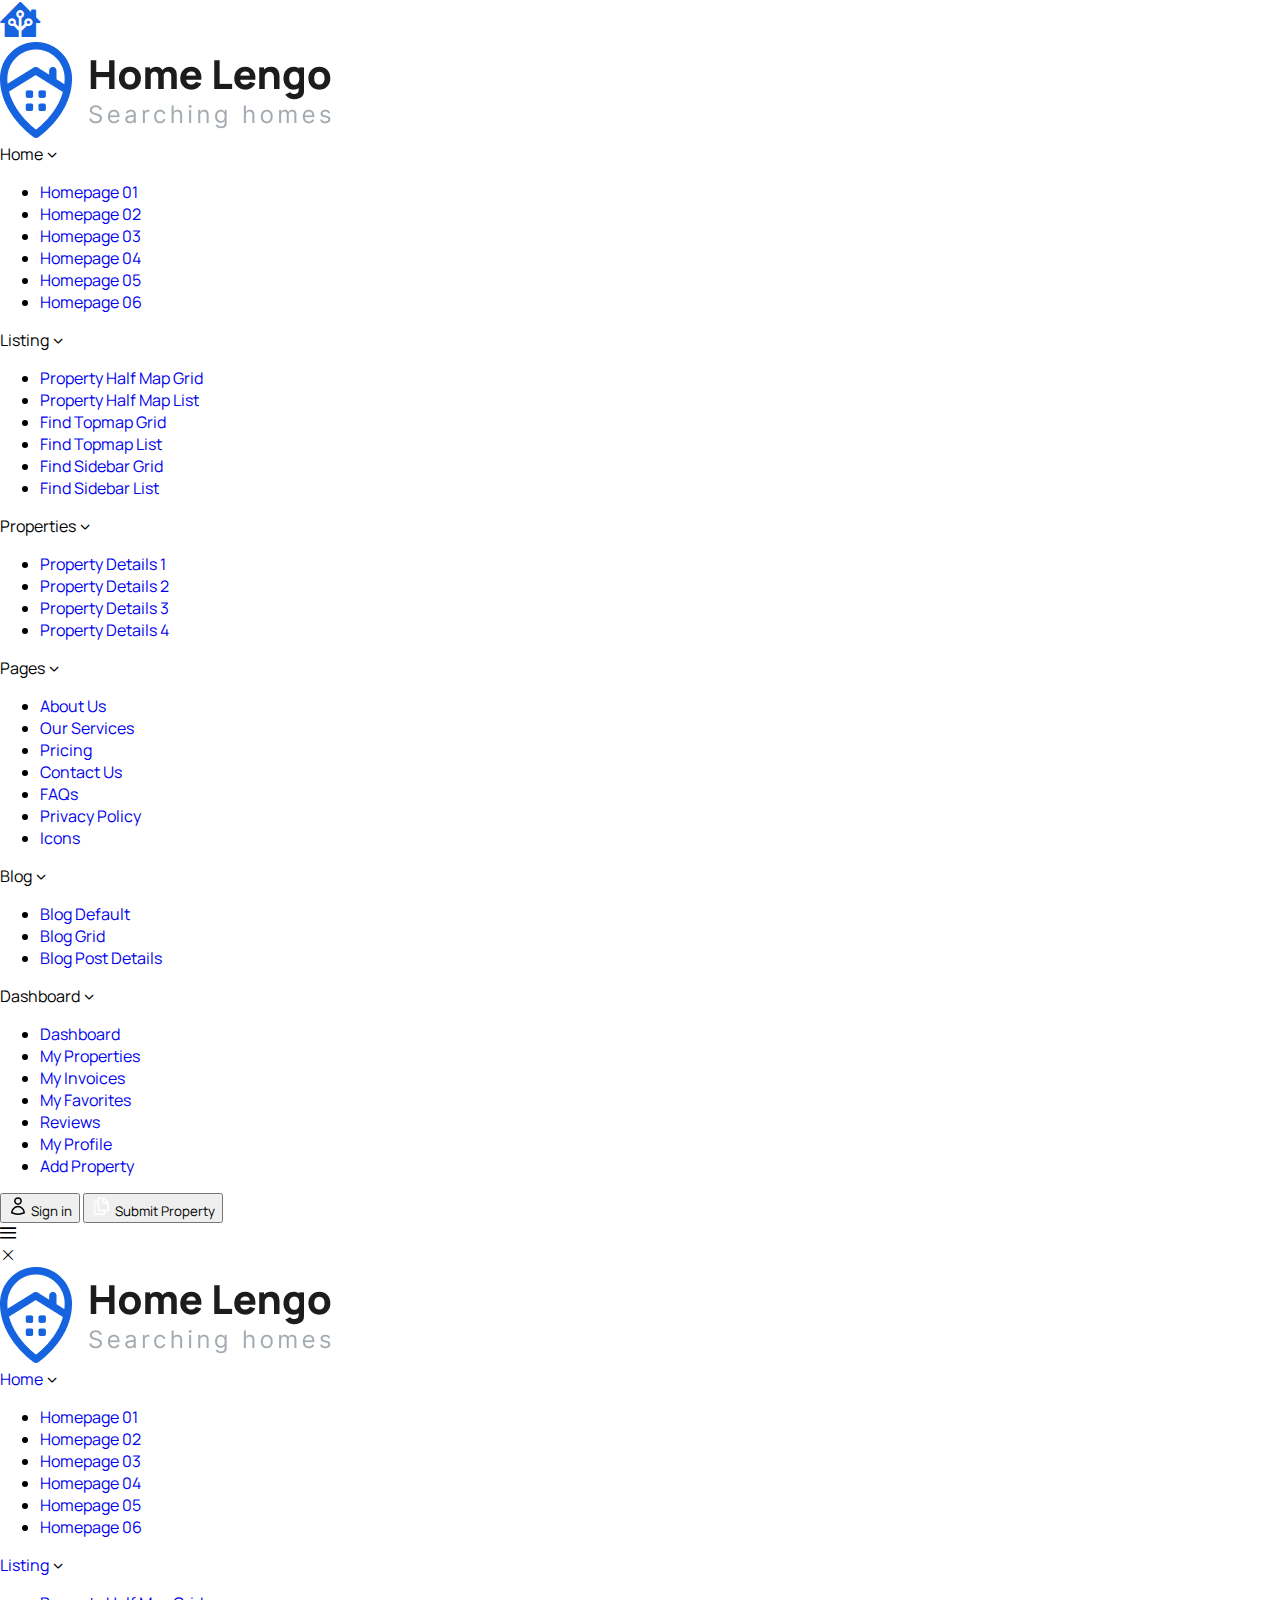
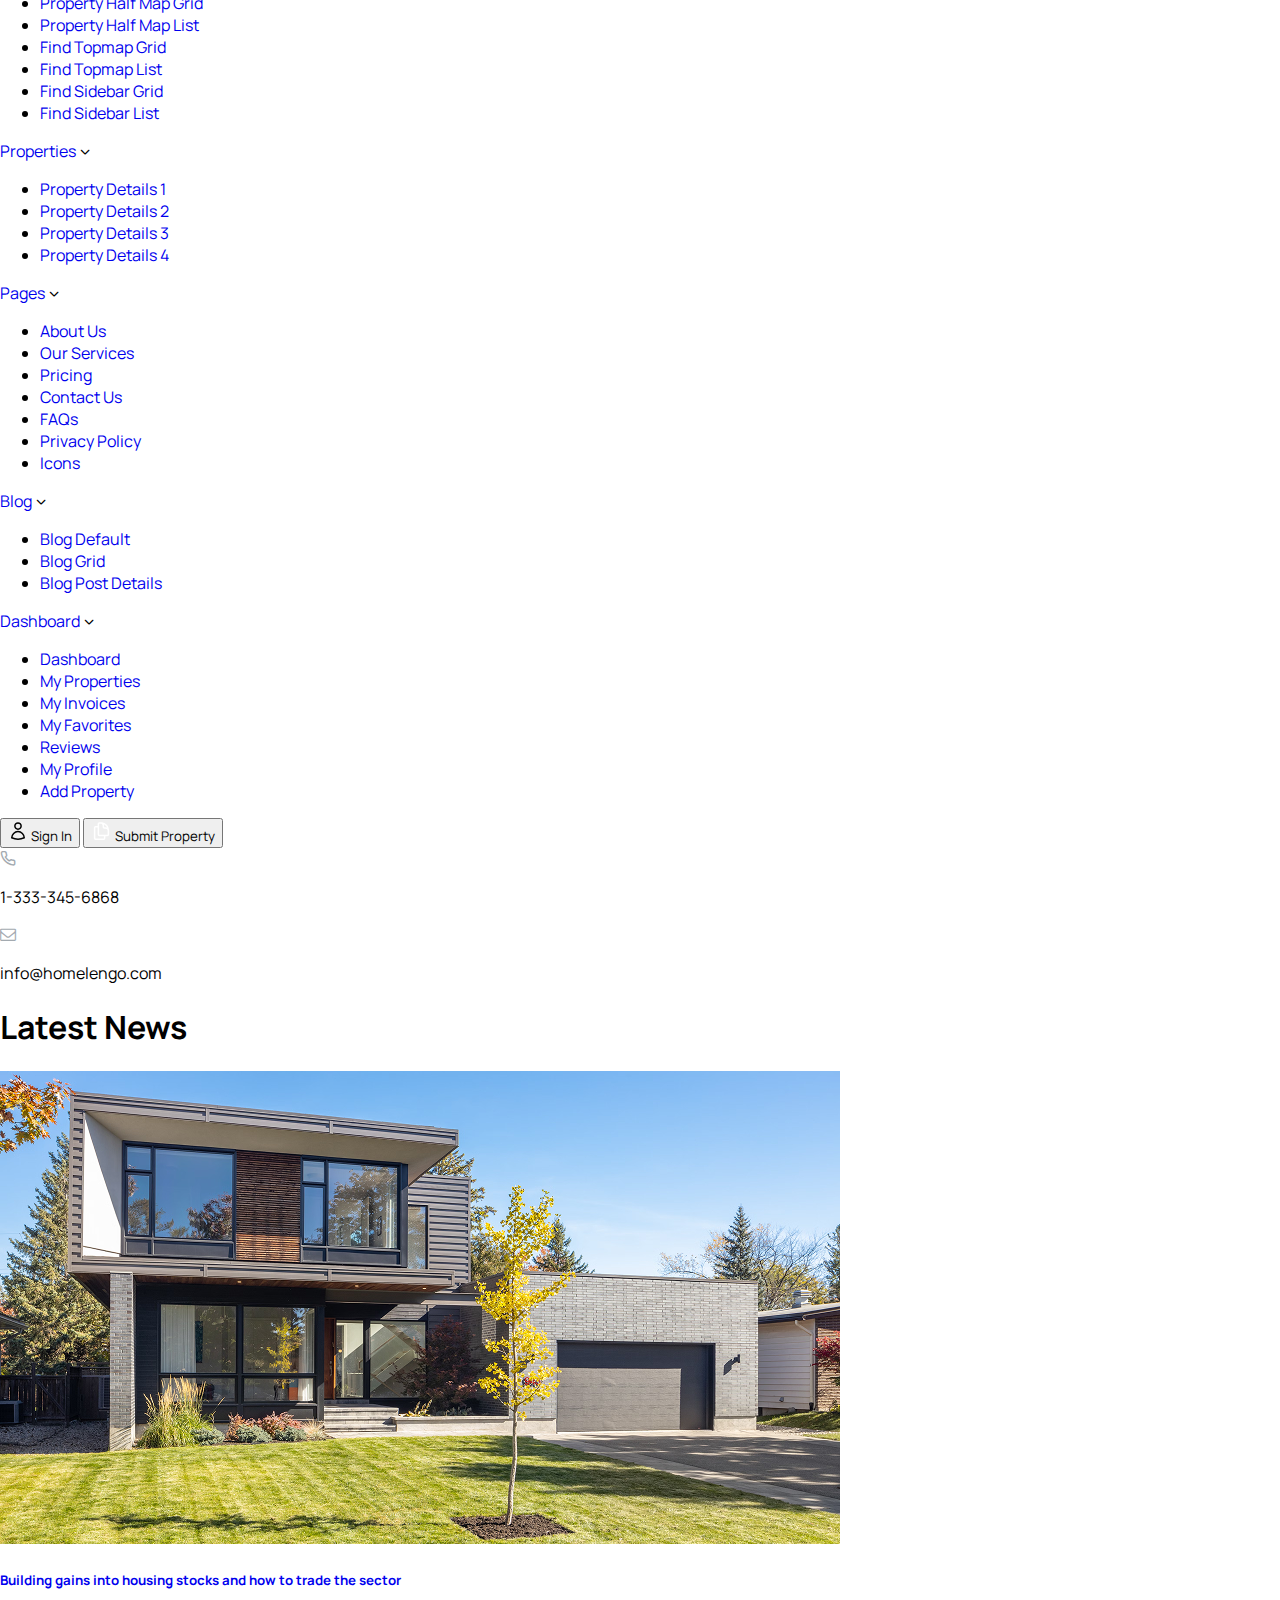
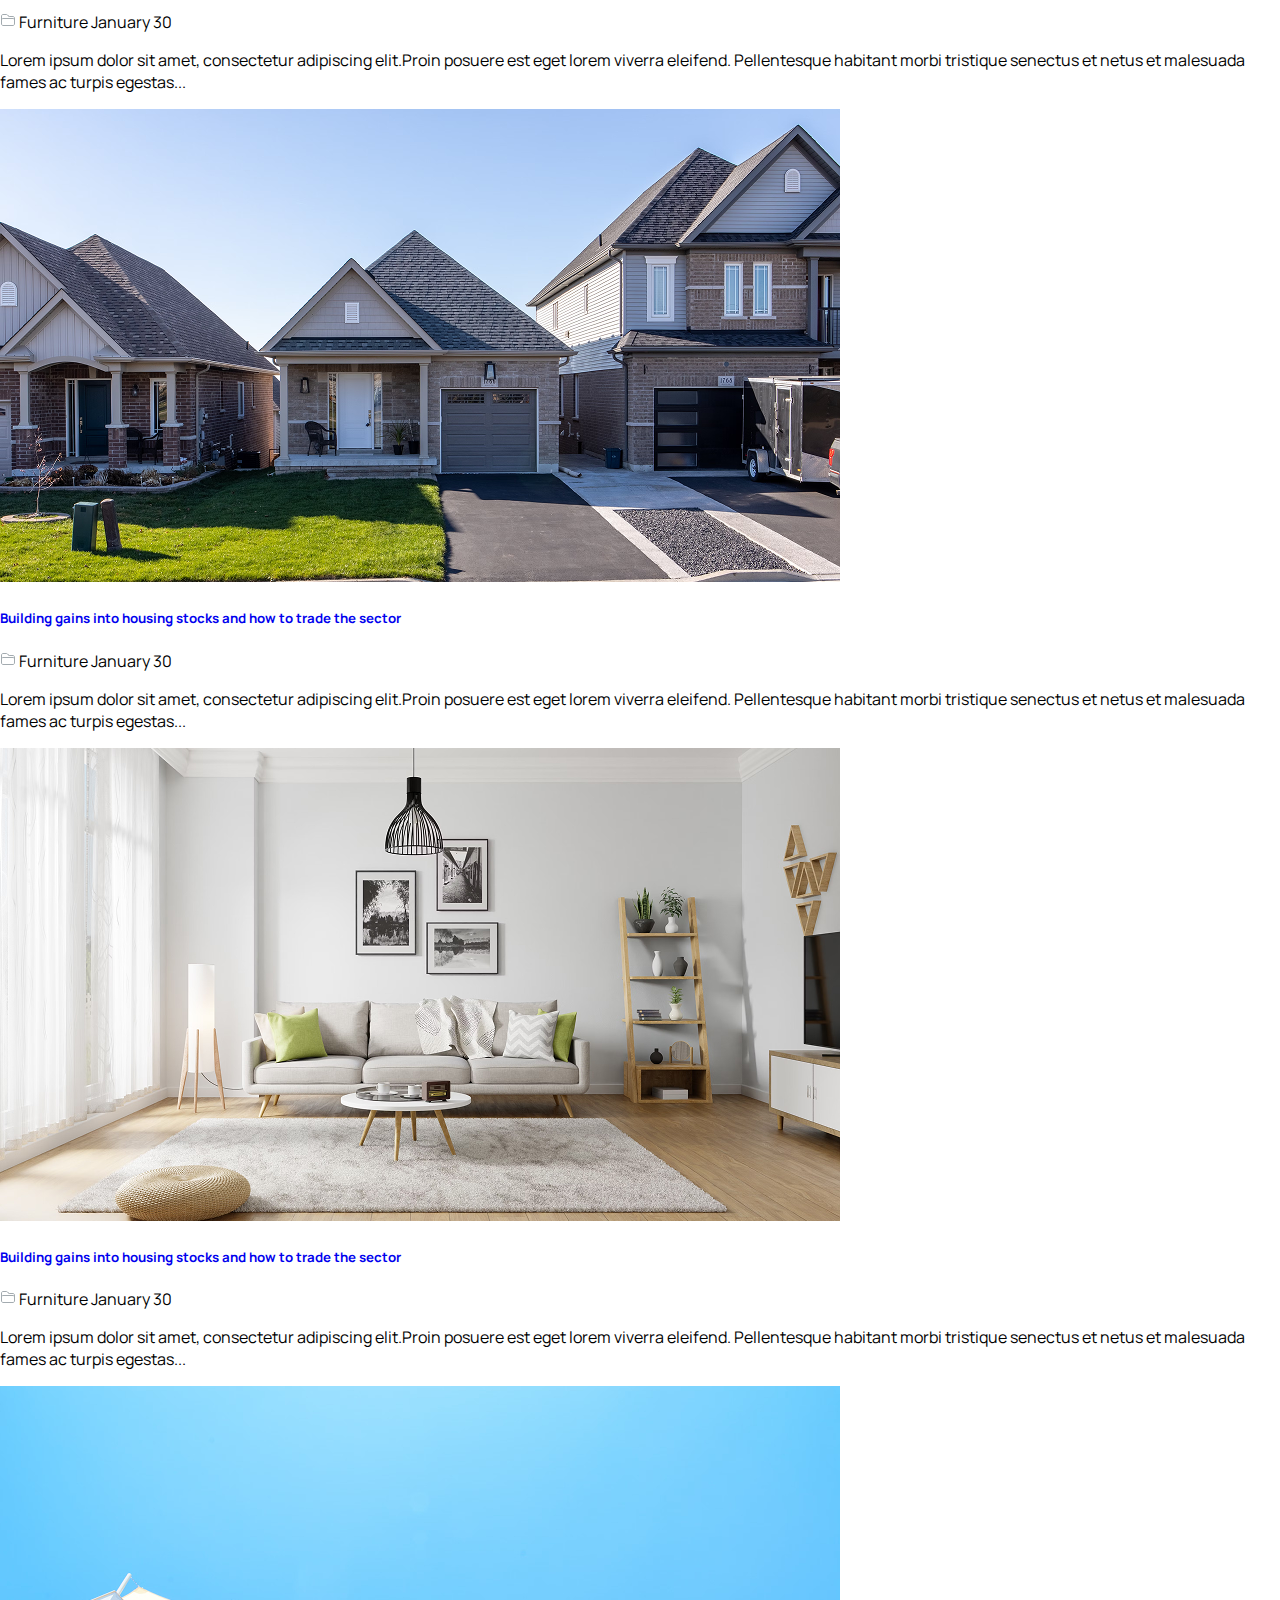
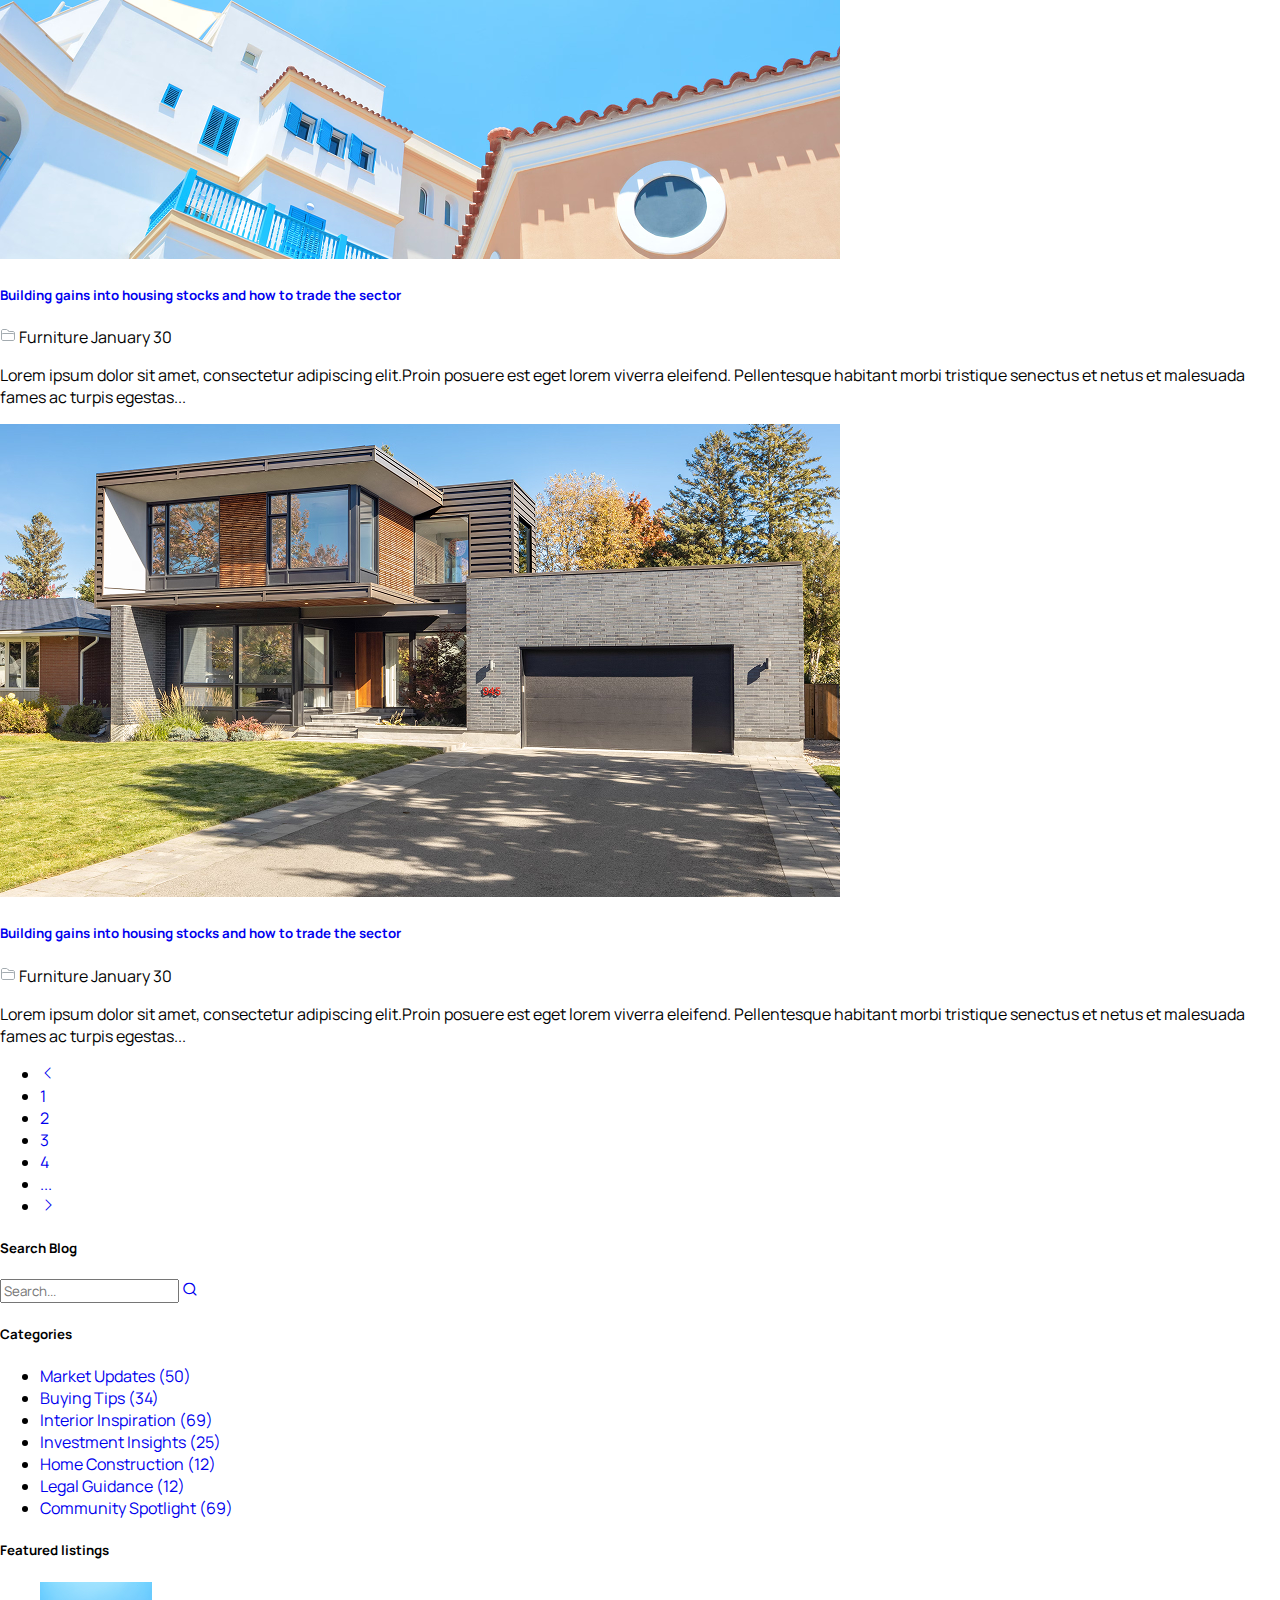
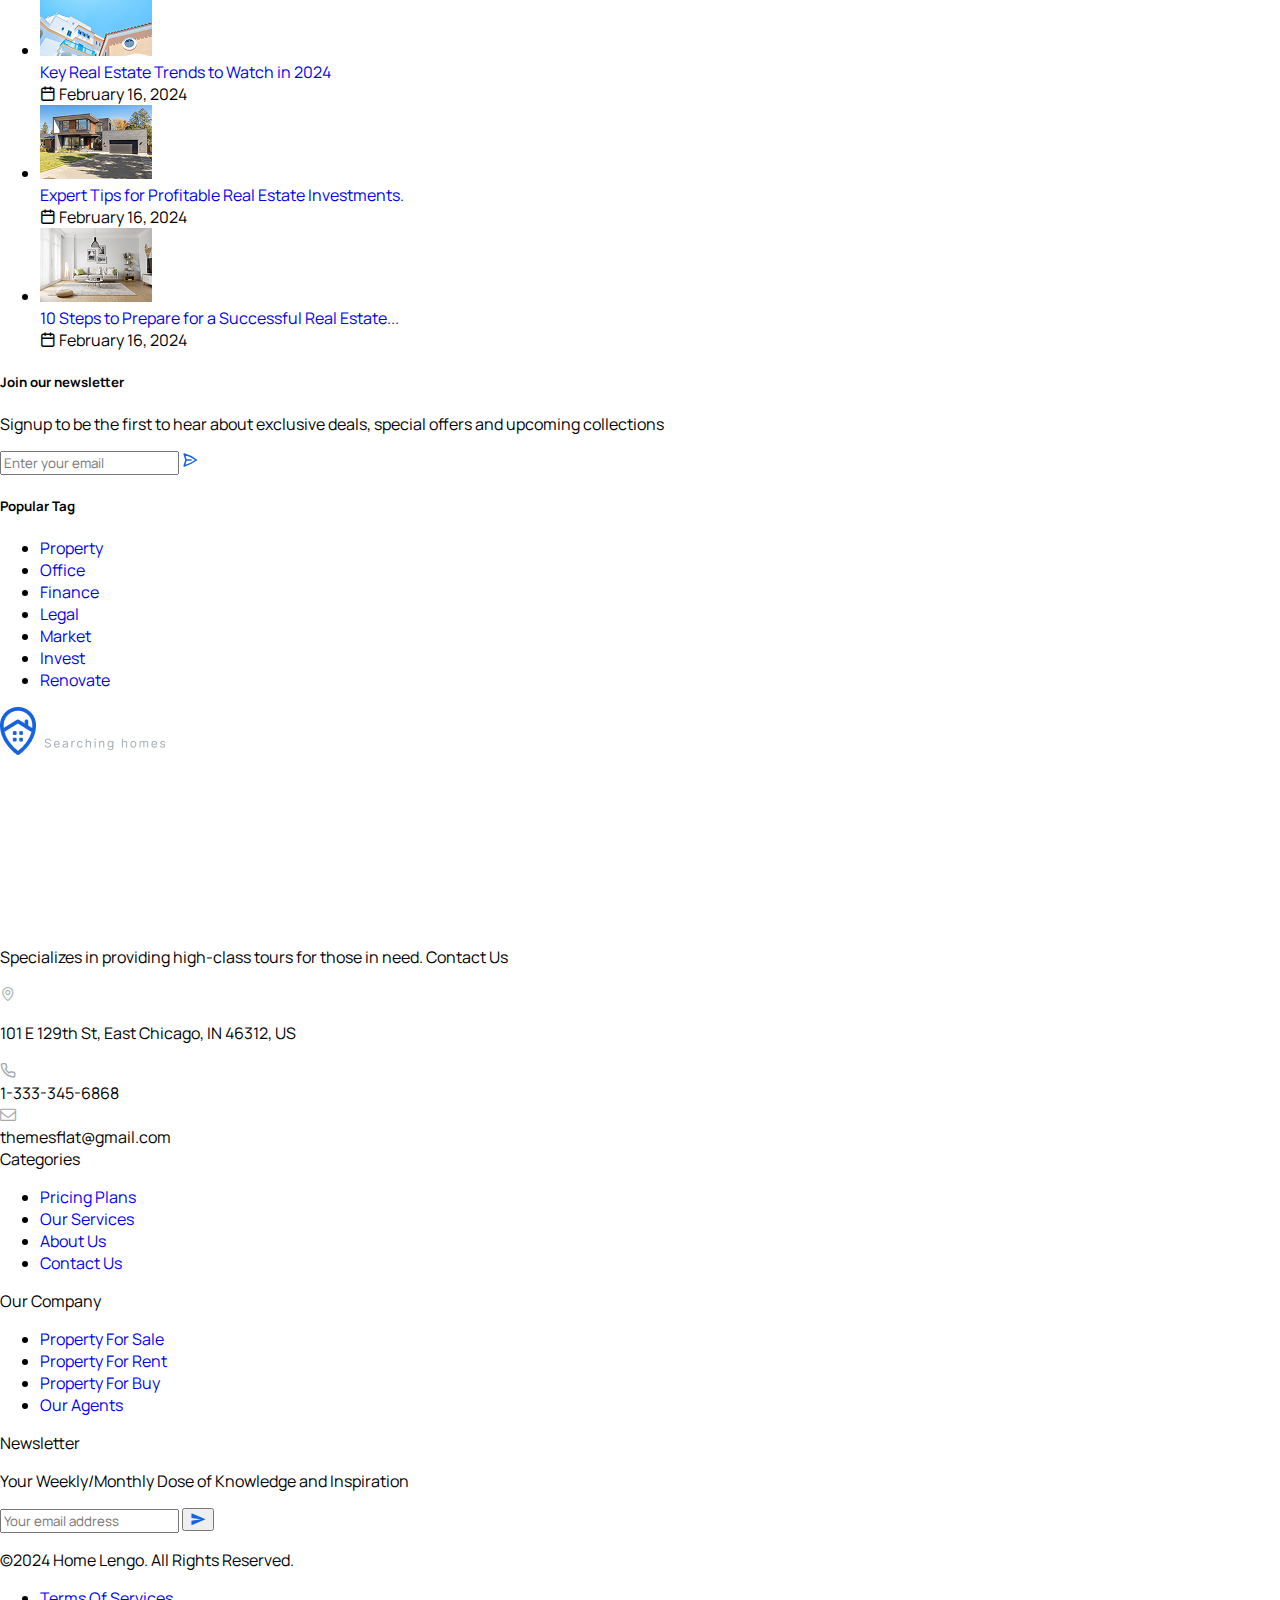
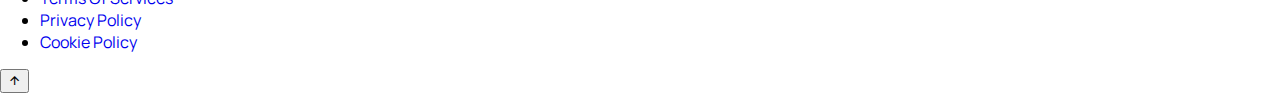
<file: blog-list.html>
<!DOCTYPE html>
<html lang="en">
  <head>
    <meta charset="UTF-8" />
    <meta name="viewport" content="width=device-width, initial-scale=1.0" />
    <title>HomeLengo</title>
    <meta name="description" content="Website tìm ngôi nhà mơ ước của bạn" />
    <meta
      name="keywords"
      content="Blog, Template, Personal, Template, Professional, Modern, Responsive, Customizable, HTML, Creative"
    />
    <meta name="author" content="homelengo.com" />
    <!-- Favicon -->
    <link rel="icon" type="image/png" href="images/logo/favicon.png" />
    <!-- Style -->
    <link rel="stylesheet" href="css/style.css" />
    <!-- Font -->
    <link rel="stylesheet" href="fonts/fonts.css" />
    <!-- Icon -->
    <link rel="stylesheet" href="fonts/font-icon.css" />
    <!-- Swiper CSS -->
    <link rel="stylesheet" href="./css/swiper-bundle.min.css" />
    <!-- WOW.js -->
    <link rel="stylesheet" href="./css/animate.css" />
  </head>
  <body>
    <div class="preload preload-container">
      <div class="preload-logo">
        <div class="spinner"></div>
        <span class="icon-homeassistant"></span>
      </div>
    </div>
    <div class="home-page bg-surface-color">
      <!-- Header -->
      <header class="header">
        <div class="header__menu d-flex">
          <div class="header__menu-frame d-flex">
            <div class="header__menu-frame__logo">
              <a href="./blog-list.html">
                <img
                  class="header__logo-img"
                  src="./images/logo/logoHeader.png"
                  alt="HomeLengo-Logo"
                />
              </a>
            </div>
            <div class="header__menu-frame__nav d-flex">
              <!-- Home -->
              <div class="header__nav-link--dropdown nav-link d-flex">
                <span class="header__nav-text">Home</span>
                <span class="header__nav-icon icon-CaretDown"></span>
                <ul class="header__dropdown-menu">
                  <li>
                    <a href="/" class="header__dropdown-item">Homepage 01</a>
                  </li>
                  <li>
                    <a href="./homepage2.html" class="header__dropdown-item"
                      >Homepage 02</a
                    >
                  </li>
                  <li>
                    <a href="./homepage3.html" class="header__dropdown-item"
                      >Homepage 03</a
                    >
                  </li>
                  <li>
                    <a href="./homepage4.html" class="header__dropdown-item"
                      >Homepage 04</a
                    >
                  </li>
                  <li>
                    <a href="./homepage5.html" class="header__dropdown-item"
                      >Homepage 05</a
                    >
                  </li>
                  <li>
                    <a href="#homepage6" class="header__dropdown-item"
                      >Homepage 06</a
                    >
                  </li>
                </ul>
              </div>
              <!-- Listing -->
              <div class="header__nav-link--dropdown nav-link d-flex">
                <span class="header__nav-text">Listing</span>
                <span class="header__nav-icon icon-CaretDown"></span>
                <ul class="header__dropdown-menu">
                  <li>
                    <a href="#" class="header__dropdown-item"
                      >Property Half Map Grid</a
                    >
                  </li>
                  <li>
                    <a href="#" class="header__dropdown-item"
                      >Property Half Map List</a
                    >
                  </li>
                  <li>
                    <a href="#" class="header__dropdown-item"
                      >Find Topmap Grid</a
                    >
                  </li>
                  <li>
                    <a href="#" class="header__dropdown-item"
                      >Find Topmap List</a
                    >
                  </li>
                  <li>
                    <a href="#" class="header__dropdown-item"
                      >Find Sidebar Grid</a
                    >
                  </li>
                  <li>
                    <a href="#" class="header__dropdown-item"
                      >Find Sidebar List</a
                    >
                  </li>
                </ul>
              </div>
              <!-- Properties -->
              <div class="header__nav-link--dropdown nav-link d-flex">
                <span class="header__nav-text">Properties</span>
                <span class="header__nav-icon icon-CaretDown"></span>
                <ul class="header__dropdown-menu">
                  <li>
                    <a href="#" class="header__dropdown-item"
                      >Property Details 1</a
                    >
                  </li>
                  <li>
                    <a href="#" class="header__dropdown-item"
                      >Property Details 2</a
                    >
                  </li>
                  <li>
                    <a href="#" class="header__dropdown-item"
                      >Property Details 3</a
                    >
                  </li>
                  <li>
                    <a href="#" class="header__dropdown-item"
                      >Property Details 4</a
                    >
                  </li>
                </ul>
              </div>
              <!-- Pages -->
              <div class="header__nav-link--dropdown nav-link d-flex">
                <span class="header__nav-text">Pages</span>
                <span class="header__nav-icon icon-CaretDown"></span>
                <ul class="header__dropdown-menu">
                  <li>
                    <a href="#" class="header__dropdown-item">About Us</a>
                  </li>
                  <li>
                    <a href="#" class="header__dropdown-item">Our Services</a>
                  </li>
                  <li><a href="#" class="header__dropdown-item">Pricing</a></li>
                  <li>
                    <a href="#" class="header__dropdown-item">Contact Us</a>
                  </li>
                  <li><a href="#" class="header__dropdown-item">FAQs</a></li>
                  <li>
                    <a href="#" class="header__dropdown-item">Privacy Policy</a>
                  </li>
                  <li><a href="#" class="header__dropdown-item">Icons</a></li>
                </ul>
              </div>
              <!-- Blog -->
              <div class="header__nav-link--dropdown nav-link d-flex">
                <span class="header__nav-text">Blog</span>
                <span class="header__nav-icon icon-CaretDown"></span>
                <ul class="header__dropdown-menu">
                  <li>
                    <a href="./blog-list.html" class="header__dropdown-item"
                      >Blog Default</a
                    >
                  </li>
                  <li>
                    <a href="./blog-grid.html" class="header__dropdown-item"
                      >Blog Grid</a
                    >
                  </li>
                  <li>
                    <a href="./blog-post.html" class="header__dropdown-item"
                      >Blog Post Details</a
                    >
                  </li>
                </ul>
              </div>
              <!-- Dashboard -->
              <div class="header__nav-link--dropdown nav-link d-flex">
                <span class="header__nav-text">Dashboard</span>
                <span class="header__nav-icon icon-CaretDown"></span>
                <ul class="header__dropdown-menu">
                  <li>
                    <a href="#" class="header__dropdown-item">Dashboard</a>
                  </li>
                  <li>
                    <a href="#" class="header__dropdown-item">My Properties</a>
                  </li>
                  <li>
                    <a href="#" class="header__dropdown-item">My Invoices</a>
                  </li>
                  <li>
                    <a href="#" class="header__dropdown-item">My Favorites</a>
                  </li>
                  <li><a href="#" class="header__dropdown-item">Reviews</a></li>
                  <li>
                    <a href="#" class="header__dropdown-item">My Profile</a>
                  </li>
                  <li>
                    <a href="#" class="header__dropdown-item">Add Property</a>
                  </li>
                </ul>
              </div>
            </div>
          </div>
          <div class="header__menu-actions d-flex">
            <button class="header__btn header__btn--login">
              <img
                src="./images/logo/user-logo.svg"
                alt="User"
                class="header__btn-icon"
              />
              <span class="header__btn-text">Sign in</span>
            </button>
            <button class="header__btn header__btn--submit">
              <img
                src="./images/logo/copy-folder.svg"
                alt="Folder"
                class="header__btn-icon"
              />
              <span class="header__btn-text--submit">Submit Property</span>
            </button>
          </div>
          <div class="toggle-mobile hidden">
            <span class="toggle-mobile__icon icon-menu"></span>
          </div>
          <div class="header__mobile-overlay"></div>
          <!-- Mobile Menu -->
          <div class="header__mobile-close-btn">
            <span class="icon-X"></span>
          </div>
          <div class="header__mobile-menu">
            <div class="header__mobile-menu-box">
              <div class="header__mobile-logo">
                <a href="/blog-list.html">
                  <img
                    class="header__mobile-logo-img"
                    src="./images/logo/logoHeader.png"
                    alt="HomeLengo-Logo"
                  />
                </a>
              </div>
              <div class="header__mobile-menu__inner">
                <div class="header__mobile-nav-item">
                  <a
                    href="#"
                    class="header__mobile-nav-link--dropdown nav-link"
                  >
                    <span class="header__mobile-nav-text">Home</span>
                    <span class="header__mobile-nav-icon icon-CaretDown"></span>
                  </a>
                  <ul class="header__mobile-sub-menu">
                    <li>
                      <a href="/" class="header__mobile-sub-link"
                        >Homepage 01</a
                      >
                    </li>
                    <li>
                      <a href="./homepage2.html" class="header__mobile-sub-link"
                        >Homepage 02</a
                      >
                    </li>
                    <li>
                      <a href="./homepage3.html" class="header__mobile-sub-link"
                        >Homepage 03</a
                      >
                    </li>
                    <li>
                      <a href="./homepage4.html" class="header__mobile-sub-link"
                        >Homepage 04</a
                      >
                    </li>
                    <li>
                      <a href="./homepage5.html" class="header__mobile-sub-link"
                        >Homepage 05</a
                      >
                    </li>
                    <li>
                      <a href="#" class="header__mobile-sub-link"
                        >Homepage 06</a
                      >
                    </li>
                  </ul>
                </div>
                <div class="header__mobile-nav-item">
                  <a
                    href="#"
                    class="header__mobile-nav-link--dropdown nav-link"
                  >
                    <span class="header__mobile-nav-text">Listing</span>
                    <span class="header__mobile-nav-icon icon-CaretDown"></span>
                  </a>
                  <ul class="header__mobile-sub-menu">
                    <li>
                      <a href="#" class="header__mobile-sub-link"
                        >Property Half Map Grid</a
                      >
                    </li>
                    <li>
                      <a href="#" class="header__mobile-sub-link"
                        >Property Half Map List</a
                      >
                    </li>
                    <li>
                      <a href="#" class="header__mobile-sub-link"
                        >Find Topmap Grid</a
                      >
                    </li>
                    <li>
                      <a href="#" class="header__mobile-sub-link"
                        >Find Topmap List</a
                      >
                    </li>
                    <li>
                      <a href="#" class="header__mobile-sub-link"
                        >Find Sidebar Grid</a
                      >
                    </li>
                    <li>
                      <a href="#" class="header__mobile-sub-link"
                        >Find Sidebar List</a
                      >
                    </li>
                  </ul>
                </div>
                <div class="header__mobile-nav-item">
                  <a
                    href="#"
                    class="header__mobile-nav-link--dropdown nav-link"
                  >
                    <span class="header__mobile-nav-text">Properties</span>
                    <span class="header__mobile-nav-icon icon-CaretDown"></span>
                  </a>
                  <ul class="header__mobile-sub-menu">
                    <li>
                      <a href="#" class="header__mobile-sub-link"
                        >Property Details 1</a
                      >
                    </li>
                    <li>
                      <a href="#" class="header__mobile-sub-link"
                        >Property Details 2</a
                      >
                    </li>
                    <li>
                      <a href="#" class="header__mobile-sub-link"
                        >Property Details 3</a
                      >
                    </li>
                    <li>
                      <a href="#" class="header__mobile-sub-link"
                        >Property Details 4</a
                      >
                    </li>
                  </ul>
                </div>
                <div class="header__mobile-nav-item">
                  <a
                    href="#"
                    class="header__mobile-nav-link--dropdown nav-link"
                  >
                    <span class="header__mobile-nav-text">Pages</span>
                    <span class="header__mobile-nav-icon icon-CaretDown"></span>
                  </a>
                  <ul class="header__mobile-sub-menu">
                    <li>
                      <a href="#" class="header__mobile-sub-link">About Us</a>
                    </li>
                    <li>
                      <a href="#" class="header__mobile-sub-link"
                        >Our Services</a
                      >
                    </li>
                    <li>
                      <a href="#" class="header__mobile-sub-link">Pricing</a>
                    </li>
                    <li>
                      <a href="#" class="header__mobile-sub-link">Contact Us</a>
                    </li>
                    <li>
                      <a href="#" class="header__mobile-sub-link">FAQs</a>
                    </li>
                    <li>
                      <a href="#" class="header__mobile-sub-link"
                        >Privacy Policy</a
                      >
                    </li>
                    <li>
                      <a href="#" class="header__mobile-sub-link">Icons</a>
                    </li>
                  </ul>
                </div>
                <div class="header__mobile-nav-item">
                  <a
                    href="#"
                    class="header__mobile-nav-link--dropdown nav-link"
                  >
                    <span class="header__mobile-nav-text">Blog</span>
                    <span class="header__mobile-nav-icon icon-CaretDown"></span>
                  </a>
                  <ul class="header__mobile-sub-menu">
                    <li>
                      <a href="./blog-list.html" class="header__mobile-sub-link"
                        >Blog Default</a
                      >
                    </li>
                    <li>
                      <a href="./blog-grid.html" class="header__mobile-sub-link"
                        >Blog Grid</a
                      >
                    </li>
                    <li>
                      <a href="./blog-post.html" class="header__mobile-sub-link"
                        >Blog Post Details</a
                      >
                    </li>
                  </ul>
                </div>
                <div class="header__mobile-nav-item">
                  <a
                    href="#"
                    class="header__mobile-nav-link--dropdown nav-link"
                  >
                    <span class="header__mobile-nav-text">Dashboard</span>
                    <span class="header__mobile-nav-icon icon-CaretDown"></span>
                  </a>
                  <ul class="header__mobile-sub-menu">
                    <li>
                      <a href="#" class="header__mobile-sub-link">Dashboard</a>
                    </li>
                    <li>
                      <a href="#" class="header__mobile-sub-link"
                        >My Properties</a
                      >
                    </li>
                    <li>
                      <a href="#" class="header__mobile-sub-link"
                        >My Invoices</a
                      >
                    </li>
                    <li>
                      <a href="#" class="header__mobile-sub-link"
                        >My Favorites</a
                      >
                    </li>
                    <li>
                      <a href="#" class="header__mobile-sub-link">Reviews</a>
                    </li>
                    <li>
                      <a href="#" class="header__mobile-sub-link">My Profile</a>
                    </li>
                    <li>
                      <a href="#" class="header__mobile-sub-link"
                        >Add Property</a
                      >
                    </li>
                  </ul>
                </div>
              </div>
              <div class="header__mobile-actions d-flex">
                <button class="header__mobile-btn--login">
                  <img
                    src="./images/logo/user-logo.svg"
                    alt="User"
                    class="header__mobile-btn-icon"
                  />
                  <span class="header__mobile-btn-text--login">Sign In</span>
                </button>
                <button class="header__mobile-btn--submit">
                  <img
                    src="./images/logo/copy-folder.svg"
                    alt="Folder"
                    class="header__mobile-btn-icon"
                  />
                  <span class="header__mobile-btn-text--login"
                    >Submit Property</span
                  >
                </button>
              </div>
              <div class="header__mobile-contact">
                <div>
                  <span class="icon-phone"></span>
                  <p>1-333-345-6868</p>
                </div>
                <div>
                  <span class="icon-envelope-o"></span>
                  <p>info@homelengo.com</p>
                </div>
              </div>
            </div>
          </div>
        </div>
      </header>
      <!-- Main -->
      <!-- Top -->
      <section class="flat-latest-hero list__hero">
        <div class="container">
          <div class="breadcrumb-content">
            <div class="breadcrumb" id="breadcrumb"></div>
          </div>
          <h1 class="text-center text_white title">Latest News</h1>
        </div>
      </section>
      <!-- End-Top -->
      <!-- Content -->
      <section class="flat-section">
        <div class="container">
          <div class="row">
            <div class="col-lg-8">
              <div class="flat-blog-list">
                <div class="flat-blog-item">
                  <a href="#" class="img-style ap-16-9">
                    <img
                      src="./images/feature-item/feature-32.png"
                      alt="blog-1-img"
                    />
                  </a>
                  <div class="content-box">
                    <h5 class="title text-black-2">
                      <a href="#" class="link">
                        Building gains into housing stocks and how to trade the
                        sector</a
                      >
                    </h5>
                    <div class="post-author d-flex">
                      <span class="text-primary fw-6 d-inline-flex item-center">
                        <img src="./images/logo/folder.svg" alt="123" />
                        Furniture
                      </span>
                      <span class="fw-6 text-label"> January 30 </span>
                    </div>
                    <p class="description">
                      Lorem ipsum dolor sit amet, consectetur adipiscing
                      elit.Proin posuere est eget lorem viverra eleifend.
                      Pellentesque habitant morbi tristique senectus et netus et
                      malesuada fames ac turpis egestas...
                    </p>
                  </div>
                </div>
                <div class="flat-blog-item">
                  <a href="#" class="img-style ap-16-9">
                    <img
                      src="./images/feature-item/feature-33.png"
                      alt="blog-1-img"
                    />
                  </a>
                  <div class="content-box">
                    <h5 class="title text-black-2">
                      <a href="#" class="link">
                        Building gains into housing stocks and how to trade the
                        sector</a
                      >
                    </h5>
                    <div class="post-author d-flex">
                      <span class="text-primary fw-6 d-inline-flex item-center">
                        <img src="./images/logo/folder.svg" alt="123" />
                        Furniture
                      </span>
                      <span class="fw-6 text-label"> January 30 </span>
                    </div>
                    <p class="description">
                      Lorem ipsum dolor sit amet, consectetur adipiscing
                      elit.Proin posuere est eget lorem viverra eleifend.
                      Pellentesque habitant morbi tristique senectus et netus et
                      malesuada fames ac turpis egestas...
                    </p>
                  </div>
                </div>
                <div class="flat-blog-item">
                  <a href="#" class="img-style ap-16-9">
                    <img
                      src="./images/feature-item/feature-34.png"
                      alt="blog-1-img"
                    />
                  </a>
                  <div class="content-box">
                    <h5 class="title text-black-2">
                      <a href="#" class="link">
                        Building gains into housing stocks and how to trade the
                        sector</a
                      >
                    </h5>
                    <div class="post-author d-flex">
                      <span class="text-primary fw-6 d-inline-flex item-center">
                        <img src="./images/logo/folder.svg" alt="123" />
                        Furniture
                      </span>
                      <span class="fw-6 text-label"> January 30 </span>
                    </div>
                    <p class="description">
                      Lorem ipsum dolor sit amet, consectetur adipiscing
                      elit.Proin posuere est eget lorem viverra eleifend.
                      Pellentesque habitant morbi tristique senectus et netus et
                      malesuada fames ac turpis egestas...
                    </p>
                  </div>
                </div>
                <div class="flat-blog-item">
                  <a href="#" class="img-style ap-16-9">
                    <img
                      src="./images/feature-item/feature-35.png"
                      alt="blog-1-img"
                    />
                  </a>
                  <div class="content-box">
                    <h5 class="title text-black-2">
                      <a href="#" class="link">
                        Building gains into housing stocks and how to trade the
                        sector</a
                      >
                    </h5>
                    <div class="post-author d-flex">
                      <span class="text-primary fw-6 d-inline-flex item-center">
                        <img src="./images/logo/folder.svg" alt="123" />
                        Furniture
                      </span>
                      <span class="fw-6 text-label"> January 30 </span>
                    </div>
                    <p class="description">
                      Lorem ipsum dolor sit amet, consectetur adipiscing
                      elit.Proin posuere est eget lorem viverra eleifend.
                      Pellentesque habitant morbi tristique senectus et netus et
                      malesuada fames ac turpis egestas...
                    </p>
                  </div>
                </div>
                <div class="flat-blog-item">
                  <a href="#" class="img-style ap-16-9">
                    <img
                      src="./images/feature-item/feature-36.png"
                      alt="blog-1-img"
                    />
                  </a>
                  <div class="content-box">
                    <h5 class="title text-black-2">
                      <a href="#" class="link">
                        Building gains into housing stocks and how to trade the
                        sector</a
                      >
                    </h5>
                    <div class="post-author d-flex">
                      <span class="text-primary fw-6 d-inline-flex item-center">
                        <img src="./images/logo/folder.svg" alt="123" />
                        Furniture
                      </span>
                      <span class="fw-6 text-label"> January 30 </span>
                    </div>
                    <p class="description">
                      Lorem ipsum dolor sit amet, consectetur adipiscing
                      elit.Proin posuere est eget lorem viverra eleifend.
                      Pellentesque habitant morbi tristique senectus et netus et
                      malesuada fames ac turpis egestas...
                    </p>
                  </div>
                </div>
              </div>
              <div class="text-center mt_40">
                <ul class="justify-content-center wd-navigation">
                  <li>
                    <a href="#" class="nav-item"
                      ><i class="icon icon-CaretLeft"></i
                    ></a>
                  </li>
                  <li><a href="#" class="nav-item">1</a></li>
                  <li><a href="#" class="nav-item">2</a></li>
                  <li><a href="#" class="nav-item active">3</a></li>
                  <li><a href="#" class="nav-item">4</a></li>
                  <li><a href="#" class="nav-item">...</a></li>
                  <li>
                    <a href="#" class="nav-item"
                      ><i class="icon icon-CaretRight"></i
                    ></a>
                  </li>
                </ul>
              </div>
            </div>
            <div class="col-lg-4">
              <div class="sidebar-blog sticky-sidebar">
                <div class="widget-search">
                  <h5 class="text-black-2 text-capitalize">Search Blog</h5>
                  <div class="search-box">
                    <input
                      class="search-field"
                      type="text"
                      placeholder="Search..."
                    />
                    <a href="#" class="icon icon-search"></a>
                  </div>
                </div>
                <div class="widget-box categories">
                  <h5 class="text-black-2 text-capitalize">Categories</h5>
                  <ul class="mt_20">
                    <li>
                      <a href="#" class="categories-item link fl-row">
                        <span>Market Updates</span>
                        <span>(50)</span>
                      </a>
                    </li>
                    <li>
                      <a href="#" class="categories-item link fl-row">
                        <span>Buying Tips</span>
                        <span>(34)</span>
                      </a>
                    </li>
                    <li>
                      <a href="#" class="categories-item link fl-row">
                        <span>Interior Inspiration</span>
                        <span>(69)</span>
                      </a>
                    </li>
                    <li>
                      <a href="#" class="categories-item link fl-row">
                        <span>Investment Insights</span>
                        <span>(25)</span>
                      </a>
                    </li>
                    <li>
                      <a href="#" class="categories-item link fl-row">
                        <span>Home Construction</span>
                        <span>(12)</span>
                      </a>
                    </li>
                    <li>
                      <a href="#" class="categories-item link fl-row">
                        <span>Legal Guidance</span>
                        <span>(12)</span>
                      </a>
                    </li>
                    <li>
                      <a href="#" class="categories-item link fl-row">
                        <span>Community Spotlight</span>
                        <span>(69)</span>
                      </a>
                    </li>
                  </ul>
                </div>
                <div class="widget-box recent">
                  <h5 class="text-black-2 text-capitalize">
                    Featured listings
                  </h5>
                  <ul>
                    <li>
                      <div class="recent-post-item hover-img">
                        <a href="blog-detail" class="img-style">
                          <img
                            src="images/feature-item/feature-37.png"
                            alt="post-recent"
                          />
                        </a>
                        <div class="content">
                          <a href="blog-detail" class="title link"
                            >Key Real Estate Trends to Watch in 2024</a
                          >
                          <div class="subtitle">
                            <span class="icon-calendar"></span>
                            <span>February 16, 2024</span>
                          </div>
                        </div>
                      </div>
                    </li>
                    <li>
                      <div class="recent-post-item hover-img">
                        <a href="blog-detail" class="img-style">
                          <img
                            src="images/feature-item/feature-38.png"
                            alt="post-recent"
                          />
                        </a>
                        <div class="content">
                          <a href="blog-detail" class="title link"
                            >Expert Tips for Profitable Real Estate
                            Investments.</a
                          >
                          <div class="subtitle">
                            <span class="icon-calendar"></span>
                            <span>February 16, 2024</span>
                          </div>
                        </div>
                      </div>
                    </li>
                    <li>
                      <div class="recent-post-item hover-img">
                        <a href="blog-detail" class="img-style">
                          <img
                            src="images/feature-item/feature-39.png"
                            alt="post-recent"
                          />
                        </a>
                        <div class="content">
                          <a href="blog-detail" class="title link"
                            >10 Steps to Prepare for a Successful Real
                            Estate...</a
                          >
                          <div class="subtitle">
                            <span class="icon-calendar"></span>
                            <span>February 16, 2024</span>
                          </div>
                        </div>
                      </div>
                    </li>
                  </ul>
                </div>
                <div class="widget-box newsletter">
                  <h5 class="text-black-2 text-capitalize">
                    Join our newsletter
                  </h5>
                  <p class="text-caption-2 text-label mt_20">
                    Signup to be the first to hear about exclusive deals,
                    special offers and upcoming collections
                  </p>
                  <div class="search-box mt_20">
                    <input
                      class="search-field"
                      type="text"
                      placeholder="Enter your email"
                    />
                    <a href="#" class="icon">
                      <img src="./images/logo/send.svg" alt="logo" />
                    </a>
                  </div>
                </div>
                <div class="widget-box tag">
                  <h5 class="text-black-2 text-capitalize">Popular Tag</h5>
                  <ul class="mt_20">
                    <li>
                      <a href="#" class="tag-item">Property</a>
                    </li>
                    <li>
                      <a href="#" class="tag-item">Office</a>
                    </li>
                    <li>
                      <a href="#" class="tag-item">Finance</a>
                    </li>
                    <li>
                      <a href="#" class="tag-item">Legal</a>
                    </li>
                    <li>
                      <a href="#" class="tag-item">Market</a>
                    </li>
                    <li>
                      <a href="#" class="tag-item">Invest</a>
                    </li>
                    <li>
                      <a href="#" class="tag-item">Renovate</a>
                    </li>
                  </ul>
                </div>
              </div>
            </div>
          </div>
        </div>
      </section>
      <!-- End Content -->
      <!-- Footer -->
      <footer class="footer d-flex">
        <!-- Footer Top -->
        <div class="container">
          <div class="footer__top d-flex">
            <div class="footer__logo d-flex">
              <a href="/">
                <img
                  class="footer__logo-img"
                  src="./images/logo/logoFooter.png"
                  alt="Home Lengo"
                />
              </a>
            </div>
            <div
              class="footer__social-icons d-flex wow animate__animated animate__fadeIn"
              data-wow-delay="0.2s"
            >
              <div class="footer__social-text">Follow Us:</div>
              <ul class="footer__social-list d-flex">
                <li class="">
                  <a href="#"
                    ><span class="footer__social-icon icon-Vector d-flex"></span
                  ></a>
                </li>
                <li class="">
                  <a href="#"
                    ><span
                      class="footer__social-icon icon-Vector-1 d-flex"
                    ></span
                  ></a>
                </li>
                <li class="">
                  <a href="#"
                    ><span class="footer__social-icon icon-Frame d-flex"></span
                  ></a>
                </li>
                <li>
                  <a href="#"
                    ><span
                      class="footer__social-icon icon-Vector-2 d-flex"
                    ></span
                  ></a>
                </li>
                <li>
                  <a href="#"
                    ><span
                      class="footer__social-icon icon-Vector-3 d-flex"
                    ></span
                  ></a>
                </li>
                <li>
                  <a href="#"
                    ><span
                      class="footer__social-icon icon-Vector-4 d-flex"
                    ></span
                  ></a>
                </li>
              </ul>
            </div>
          </div>
        </div>
        <div class="footer__line"></div>
        <!-- Footer Main -->
        <div class="container">
          <div class="footer__main tf-grid-layout tf-col-4 xl-col-2 sm-col-1">
            <div class="footer__info">
              <div class="footer__info-content">
                <p class="footer__description">
                  Specializes in providing high-class tours for those in need.
                  Contact Us
                </p>
                <div class="footer__contact d-flex">
                  <span class="footer__contact-icon icon-MapPin"></span>
                  <p class="footer__contact-text">
                    101 E 129th St, East Chicago, IN 46312, US
                  </p>
                </div>
                <div class="footer__contact d-flex">
                  <span class="footer__contact-icon icon-phone"></span>
                  <div class="footer__contact-text">1-333-345-6868</div>
                </div>
                <div class="footer__contact d-flex">
                  <span class="footer__contact-icon icon-envelope-o"></span>
                  <div class="footer__contact-text">themesflat@gmail.com</div>
                </div>
              </div>
            </div>
            <div class="footer__section">
              <div class="footer__section-title">Categories</div>
              <div class="footer__quick-links">
                <ul>
                  <li><a href="#" class="footer__link">Pricing Plans</a></li>
                  <li><a href="#" class="footer__link">Our Services</a></li>
                  <li><a href="#" class="footer__link">About Us</a></li>
                  <li><a href="#" class="footer__link">Contact Us</a></li>
                </ul>
              </div>
            </div>
            <div class="footer__section">
              <div class="footer__section-title">Our Company</div>
              <div class="footer__quick-links">
                <ul>
                  <li>
                    <a href="#" class="footer__link">Property For Sale</a>
                  </li>
                  <li>
                    <a href="#" class="footer__link">Property For Rent</a>
                  </li>
                  <li>
                    <a href="#" class="footer__link">Property For Buy</a>
                  </li>
                  <li><a href="#" class="footer__link">Our Agents</a></li>
                </ul>
              </div>
            </div>
            <div class="footer__newsletter">
              <div class="footer__newsletter-text">
                <div class="footer__section-title">Newsletter</div>
                <p class="footer__newsletter-description">
                  Your Weekly/Monthly Dose of Knowledge and Inspiration
                </p>
              </div>
              <form class="footer__newsletter-input d-flex">
                <input
                  class="footer__email-input"
                  placeholder="Your email address"
                  type="email"
                />
                <button
                  type="submit"
                  class="footer__send-icon icon-send d-flex"
                ></button>
              </form>
            </div>
          </div>
        </div>
        <!-- Footer Bottom -->
        <div class="container">
          <div class="footer__bottom">
            <p class="footer__copyright">
              ©2024 Home Lengo. All Rights Reserved.
            </p>
            <ul class="footer__terms">
              <li>
                <a href="/terms" class="footer__terms-text"
                  >Terms Of Services</a
                >
              </li>
              <li>
                <a href="/privacy" class="footer__terms-text">Privacy Policy</a>
              </li>
              <li>
                <a href="/cookies" class="footer__terms-text">Cookie Policy</a>
              </li>
            </ul>
          </div>
        </div>
      </footer>
      <!-- Back to Top -->
      <button class="back-to-top" aria-label="Back to top">
        <span class="back-to-top__percent"></span>
        <span class="back-to-top__icon icon-arrow_upward"></span>
      </button>
    </div>
    <script src="js/script.js" defer></script>
    <script src="js/swiper.js"></script>
    <script src="js/animate.js"></script>
    <!-- Swiper JS -->
    <script src="https://cdn.jsdelivr.net/npm/swiper@11/swiper-bundle.min.js"></script>
    <!-- GSAP -->
    <!-- <script src="https://cdnjs.cloudflare.com/ajax/libs/gsap/3.12.5/gsap.min.js"></script>
          <script src="https://cdnjs.cloudflare.com/ajax/libs/gsap/3.12.5/ScrollTrigger.min.js"></script> -->
    <!-- WOW.js -->
    <script src="https://cdnjs.cloudflare.com/ajax/libs/wow/1.1.2/wow.min.js"></script>
    <script>
      new WOW({ live: true, mobile: true, offset: 0 }).init();
    </script>
  </body>
</html>
</file>
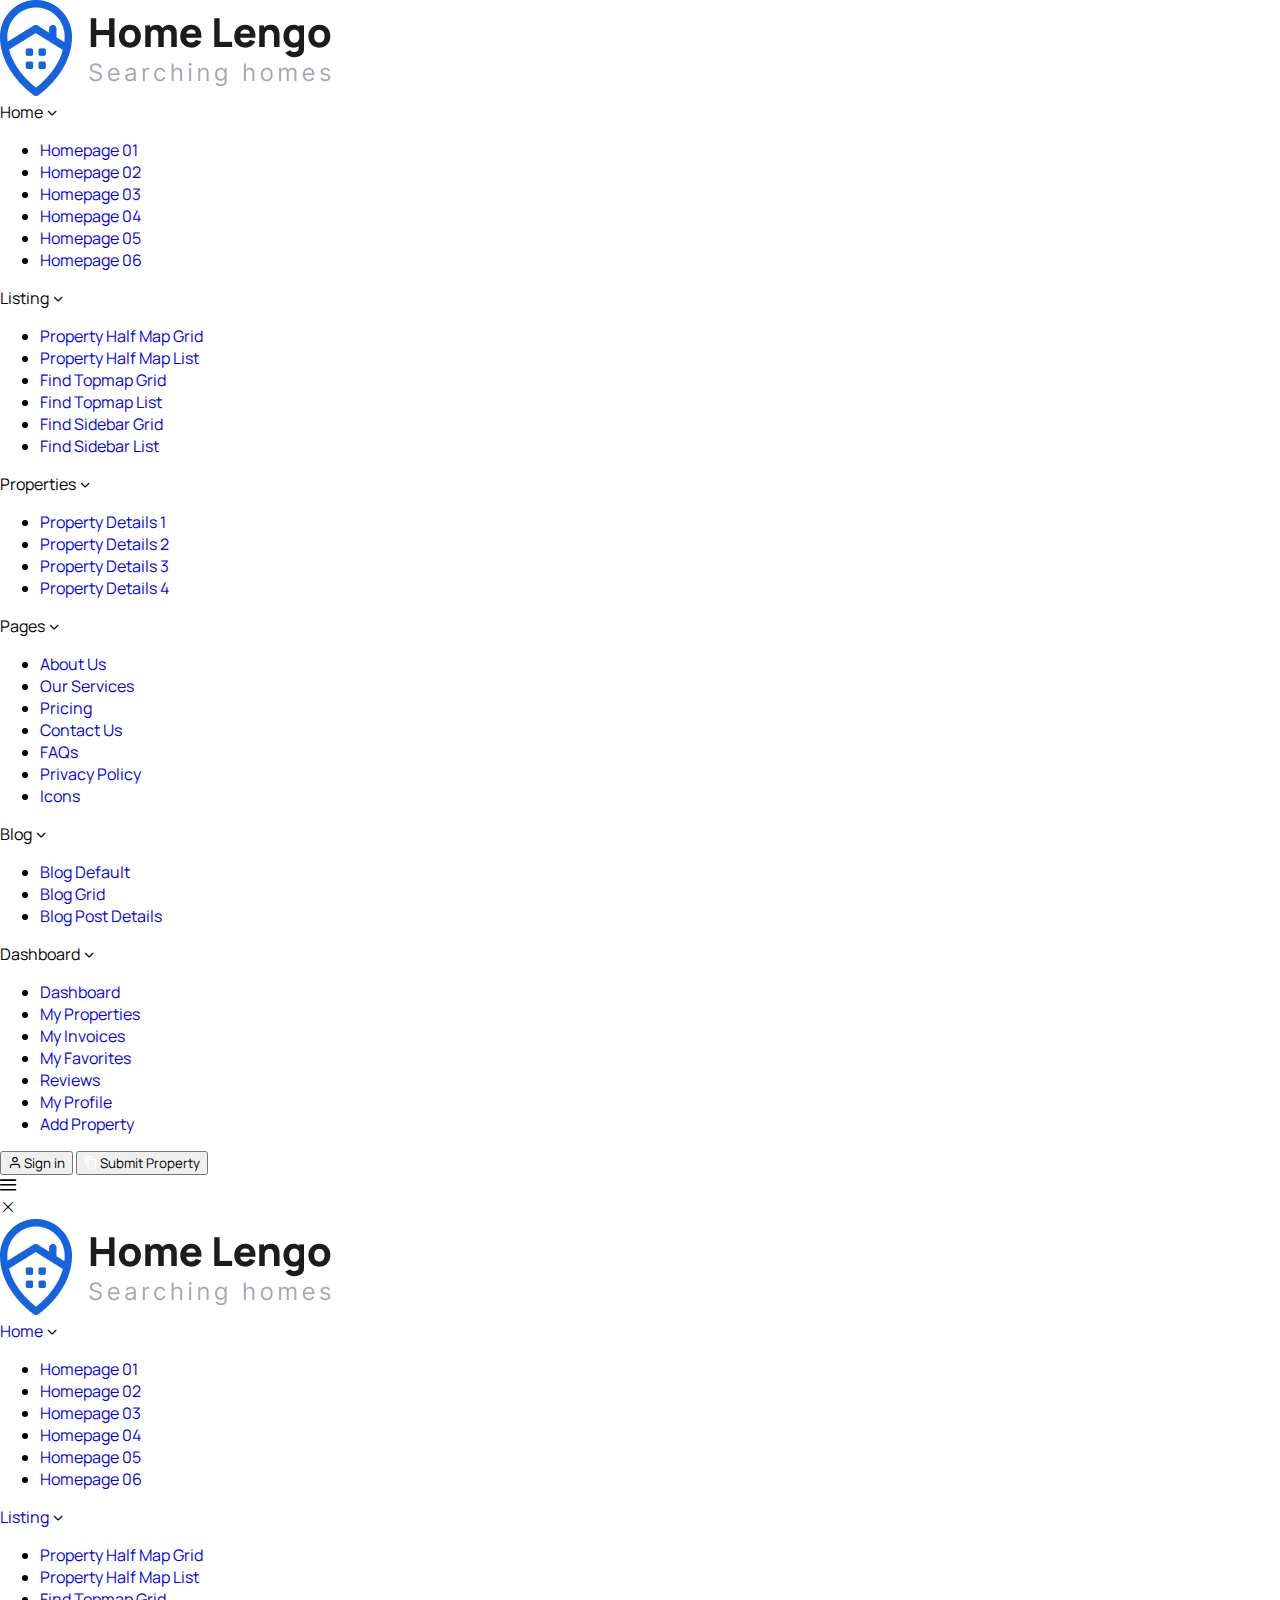
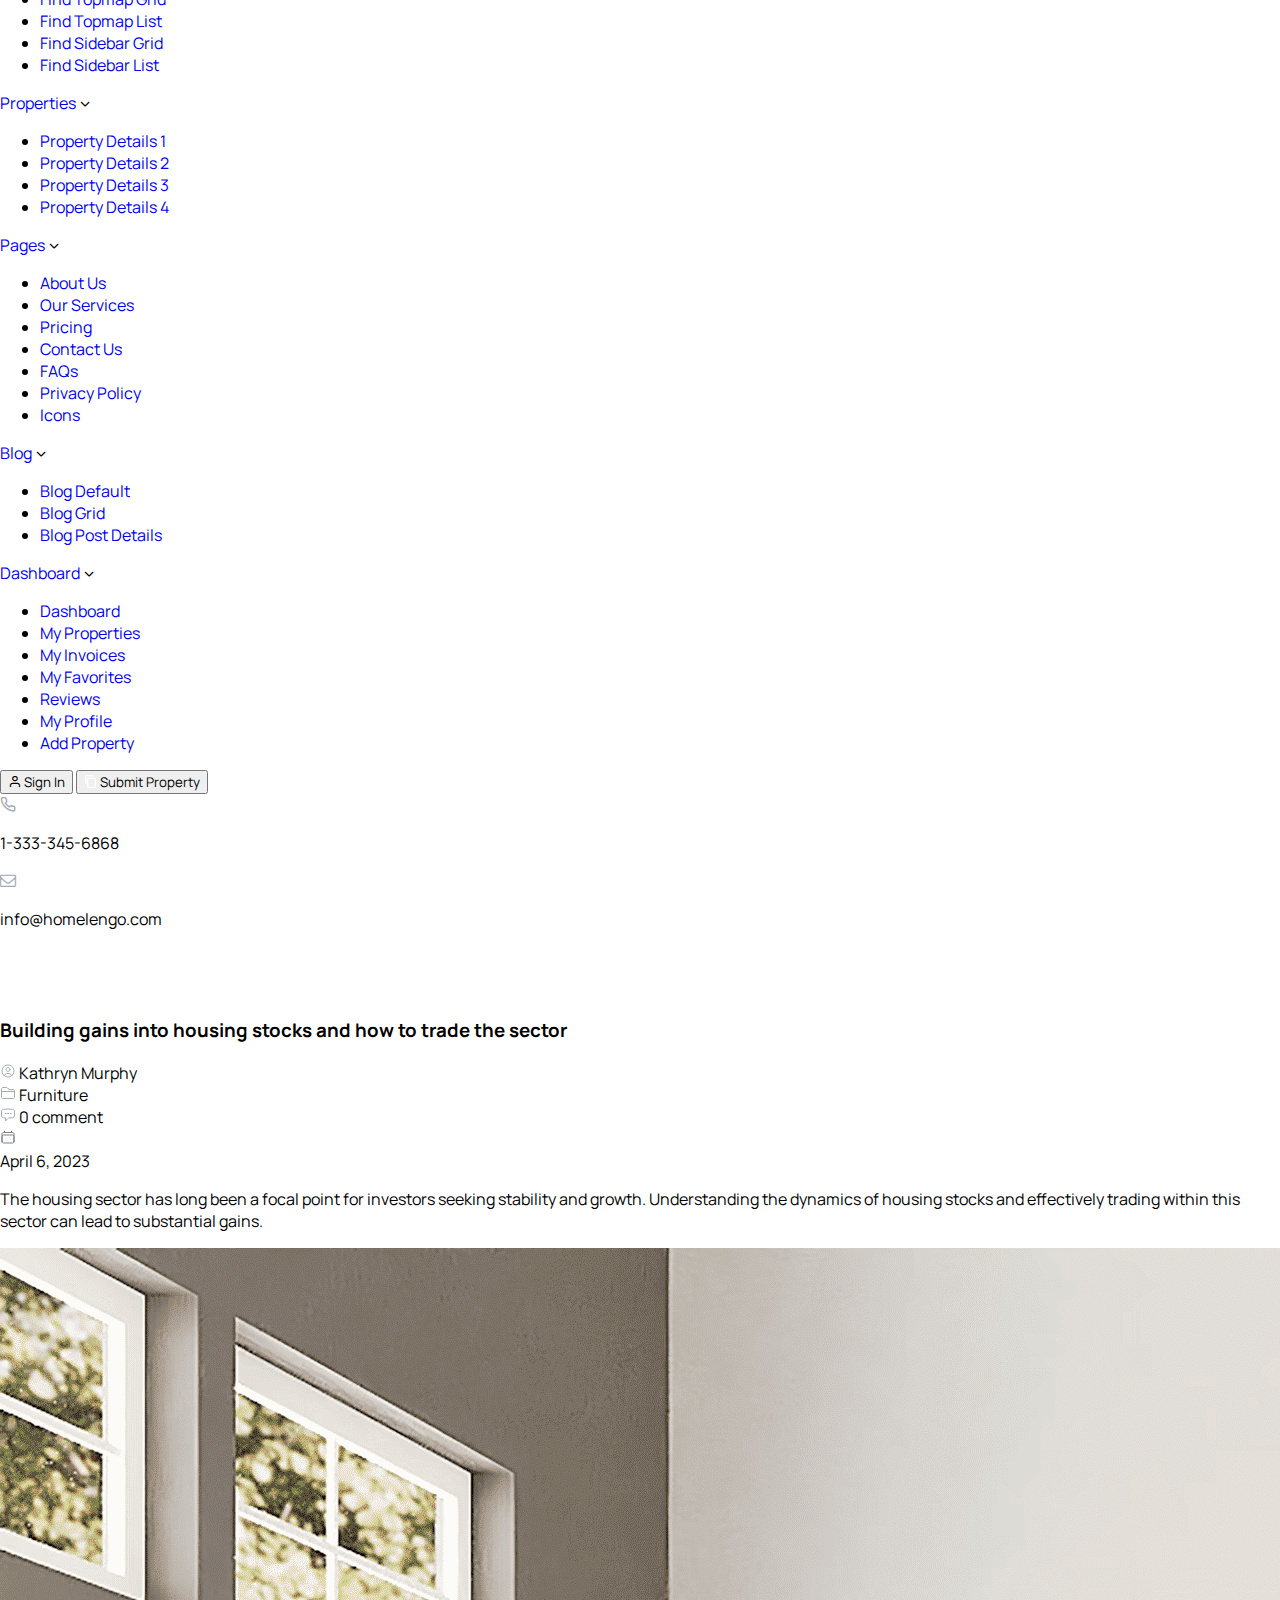
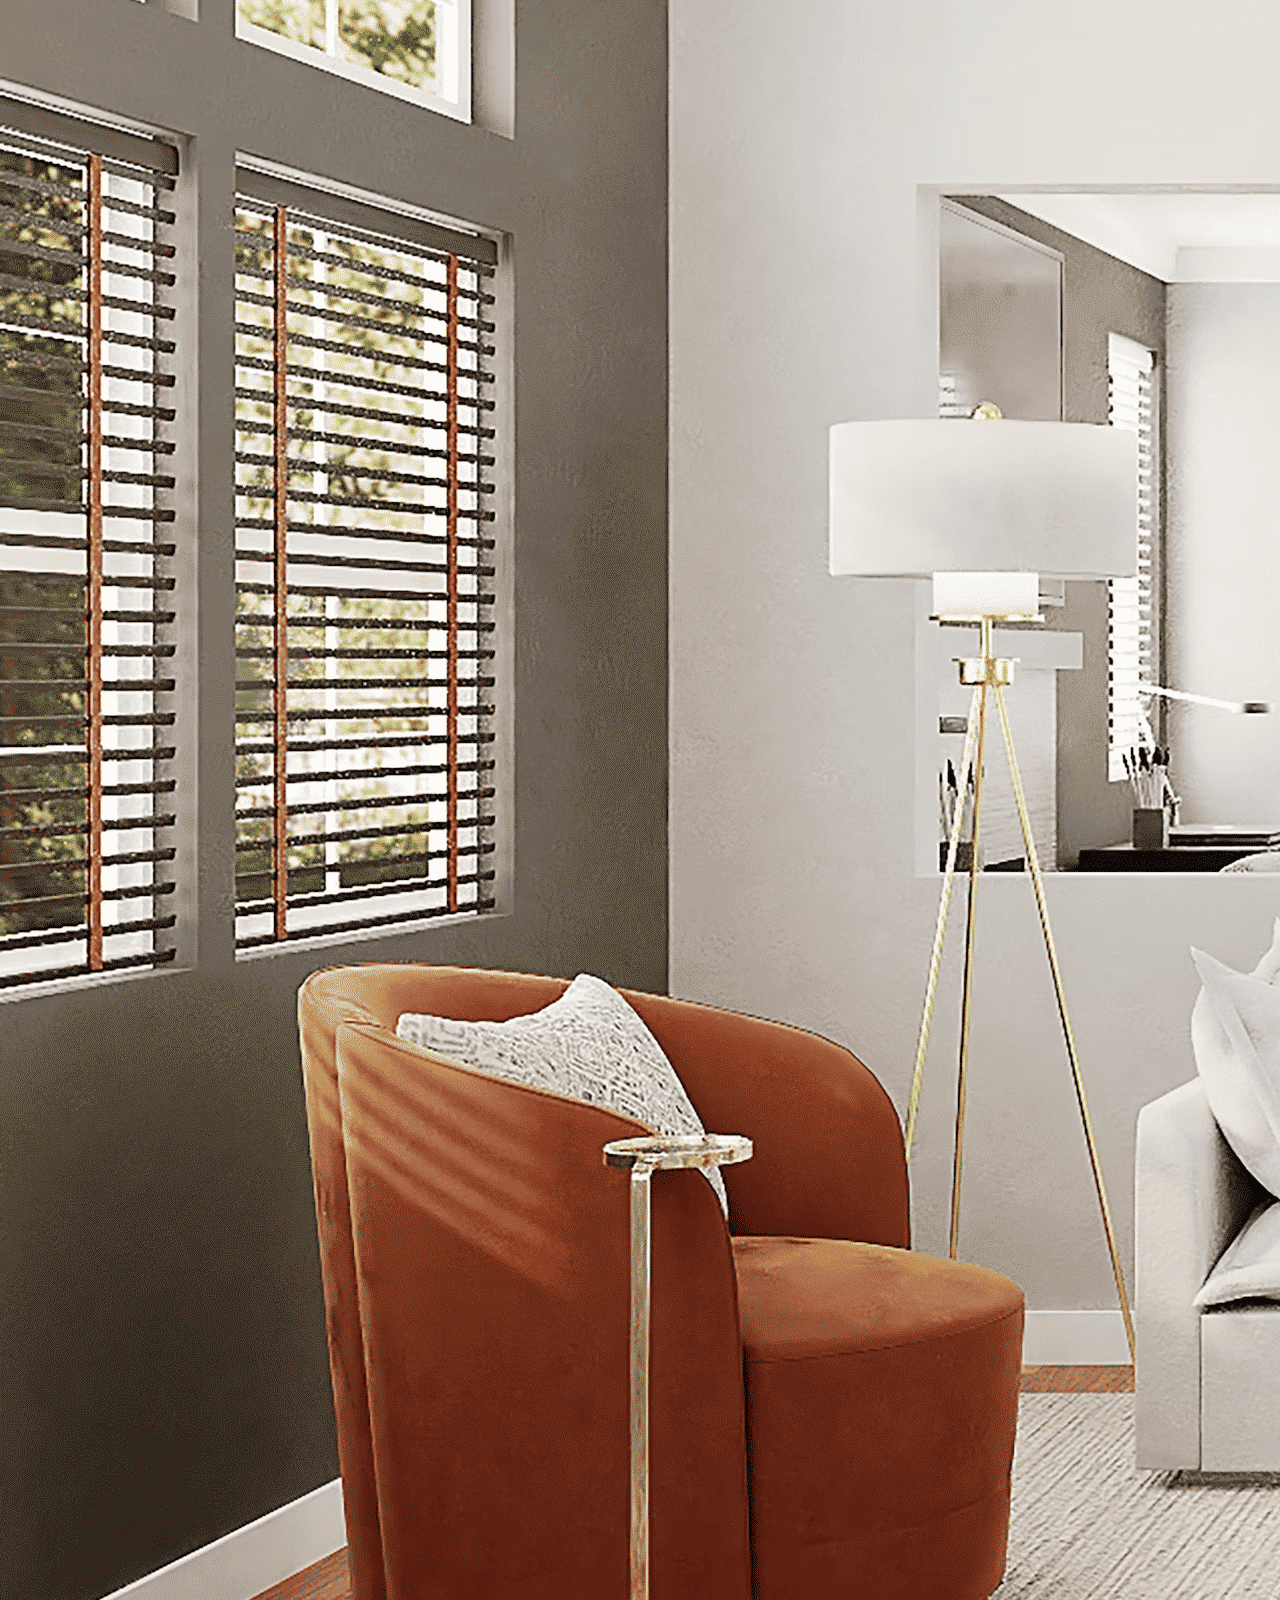
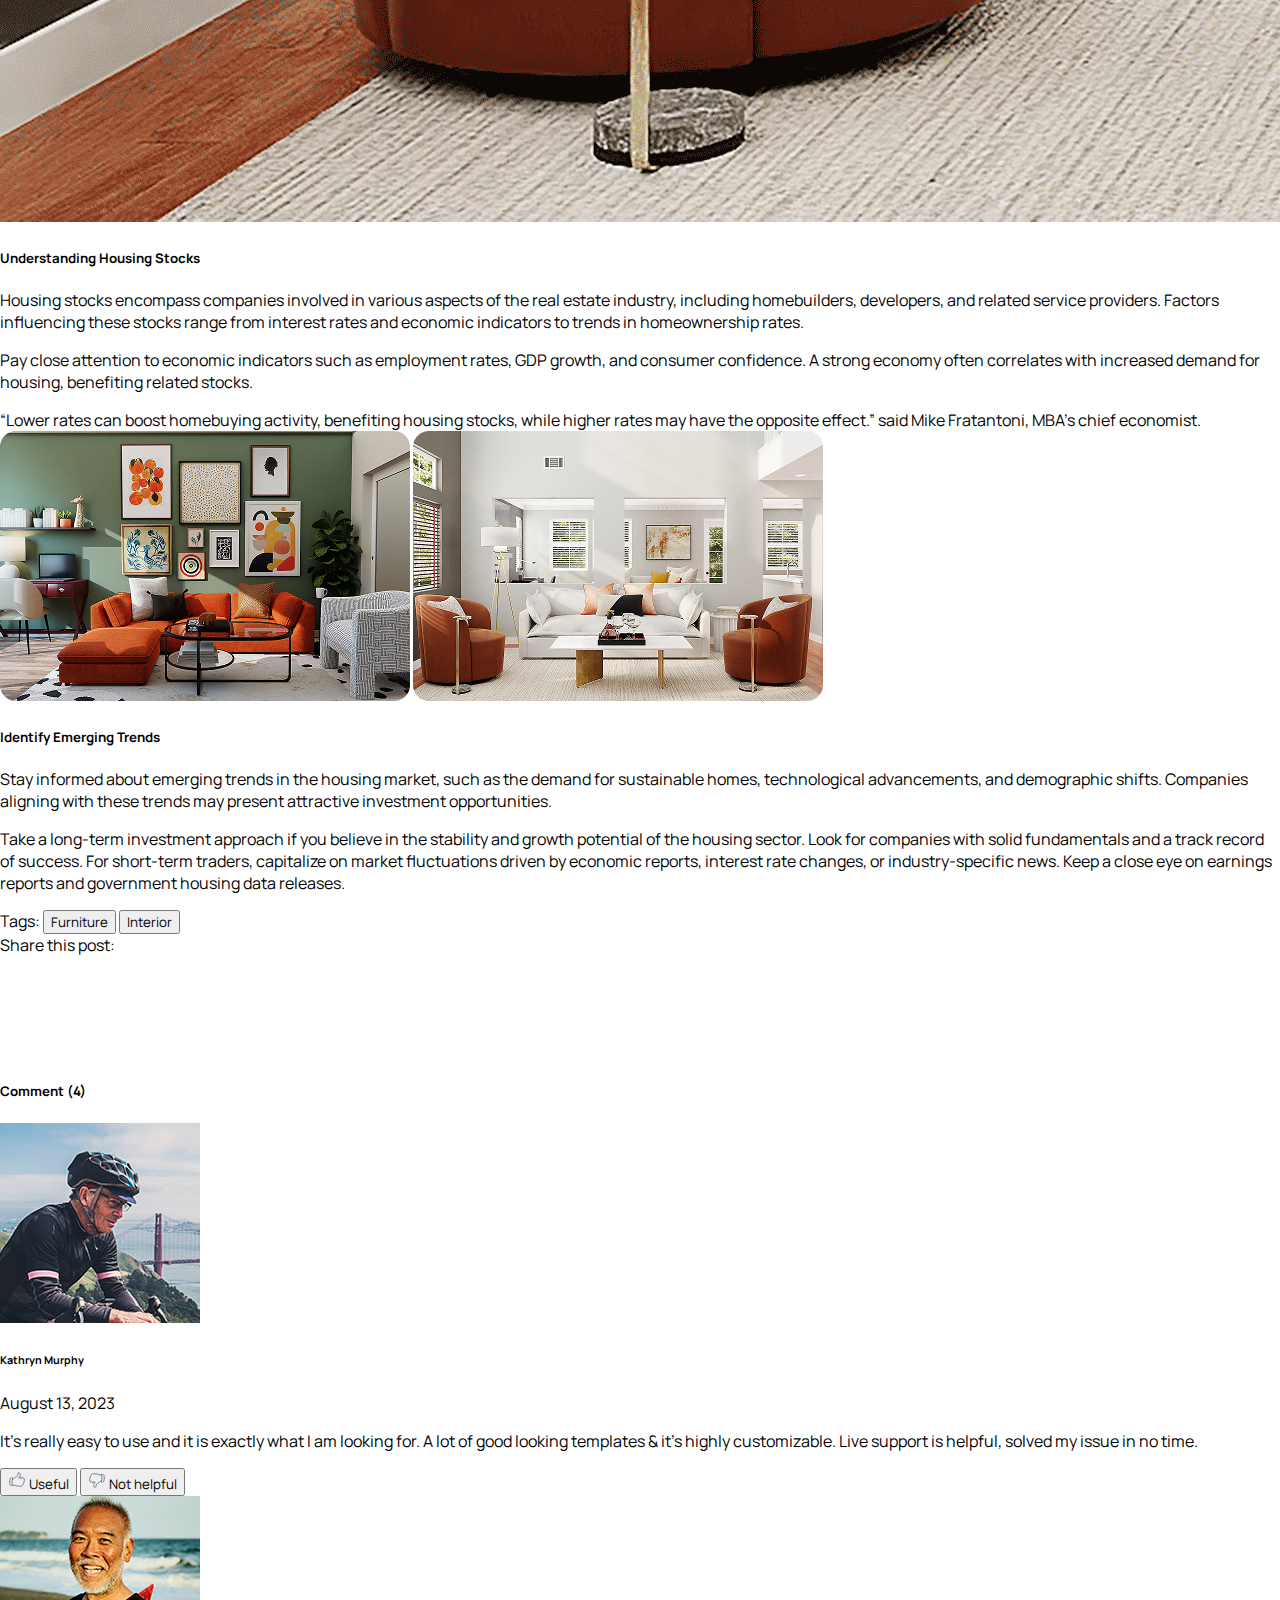
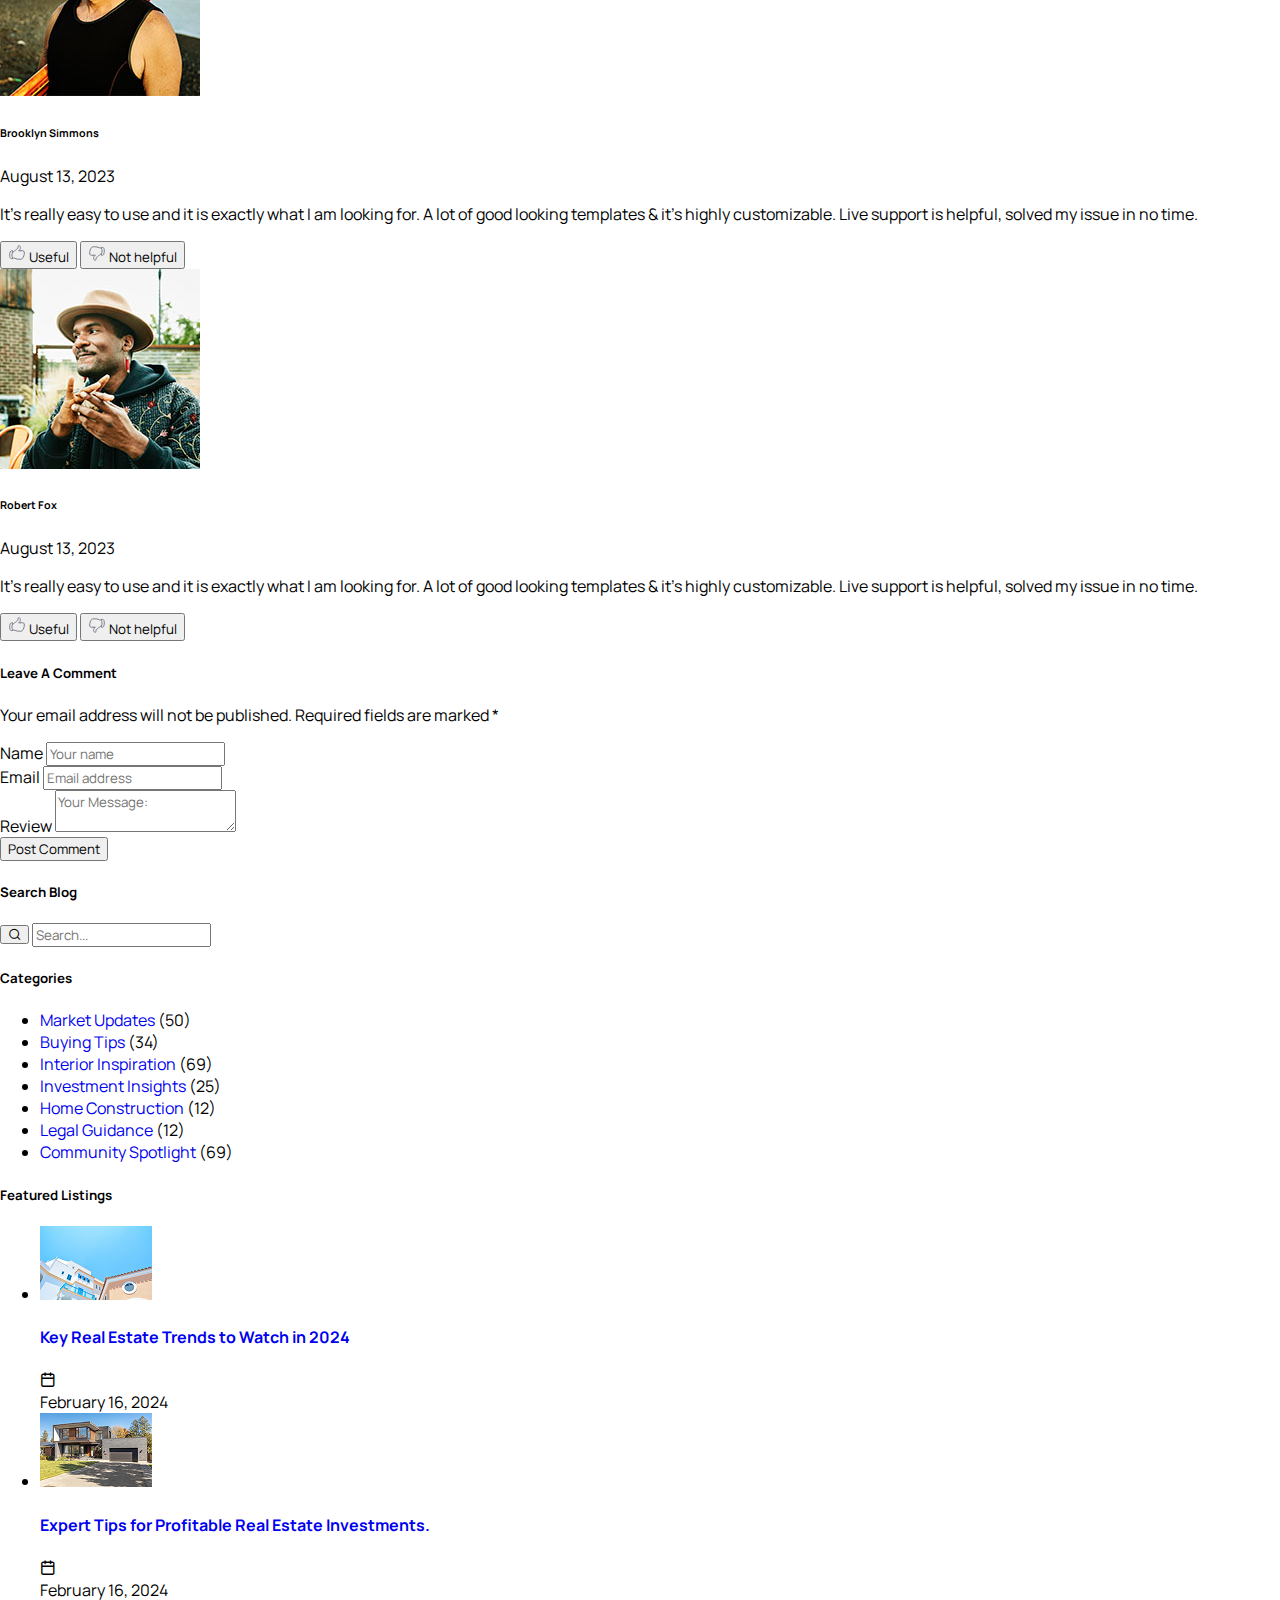
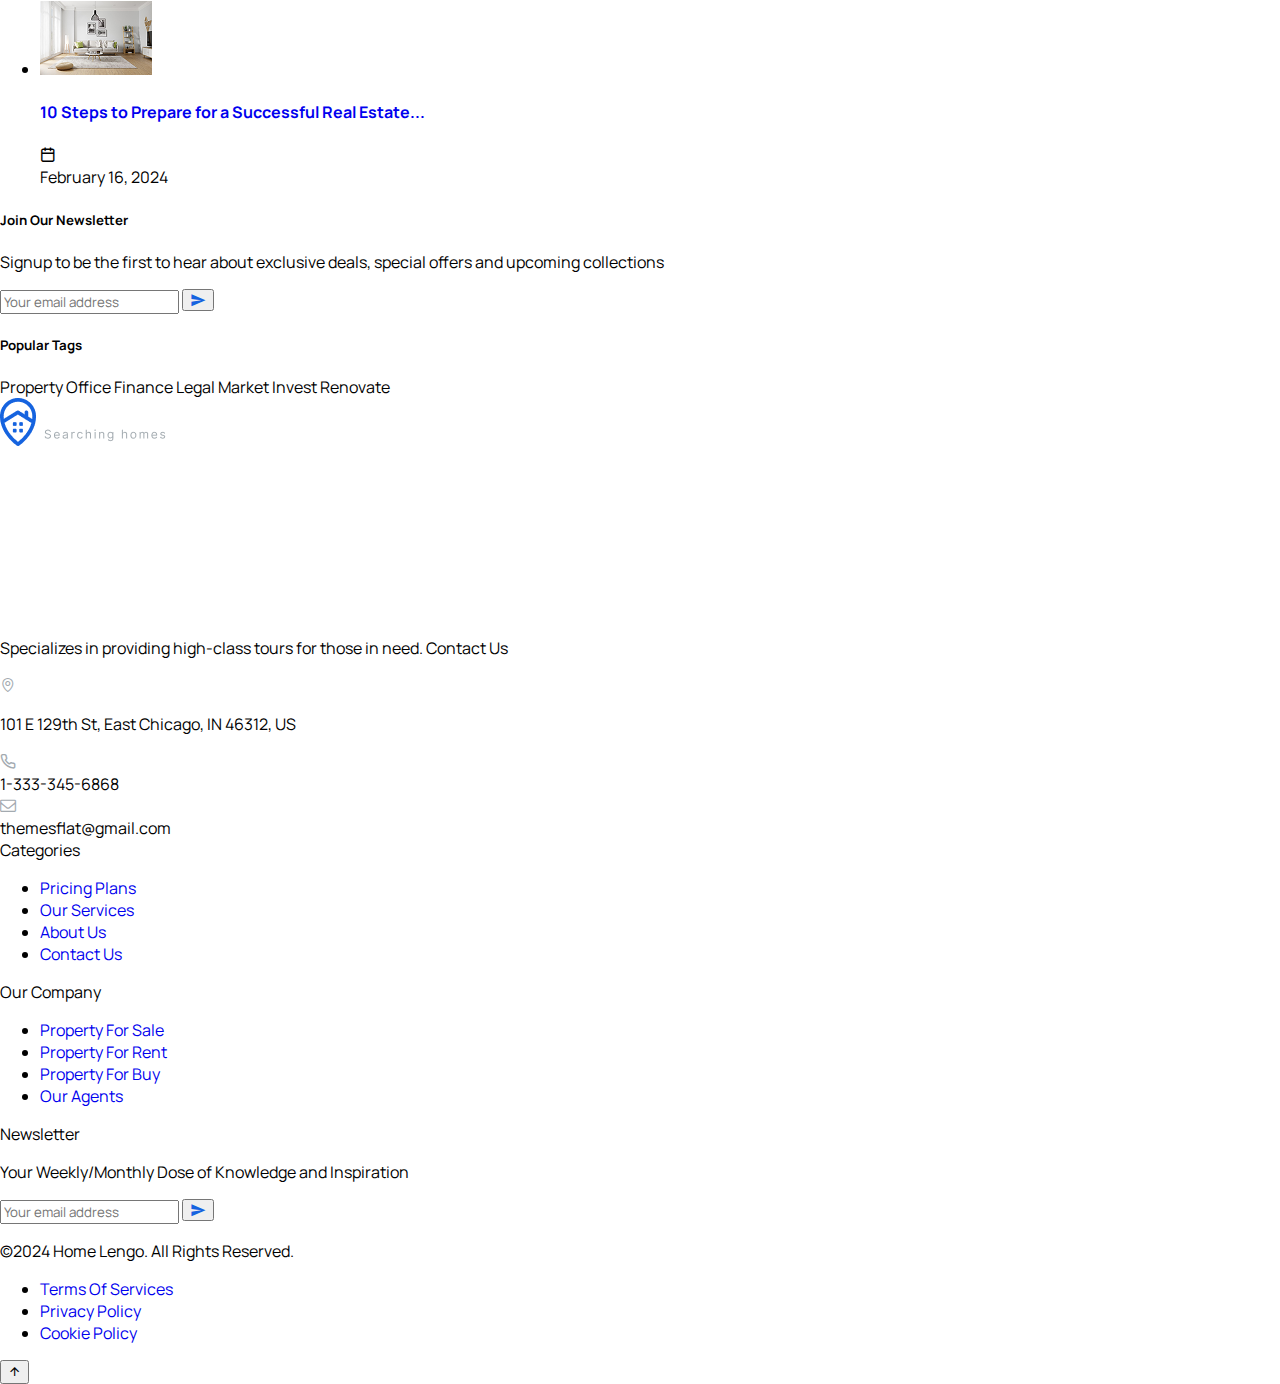
<file: blog-post.html>
<!DOCTYPE html>
<html lang="en">
  <head>
    <meta charset="UTF-8" />
    <meta name="viewport" content="width=device-width, initial-scale=1.0" />
    <title>HomeLengo</title>
    <meta name="description" content="Website tìm ngôi nhà mơ ước của bạn" />
    <meta
      name="keywords"
      content="Blog, Template, Personal, Template, Professional, Modern, Responsive, Customizable, HTML, Creative"
    />
    <meta name="author" content="homelengo.com" />
    <!-- Favicon -->
    <link rel="icon" type="image/png" href="images/logo/favicon.png" />
    <!-- Style -->
    <link rel="stylesheet" href="css/style.css" />
    <!-- Font -->
    <link rel="stylesheet" href="fonts/fonts.css" />
    <!-- Icon -->
    <link rel="stylesheet" href="fonts/font-icon.css" />
    <!-- Swiper CSS -->
    <link
      rel="stylesheet"
      href="https://cdn.jsdelivr.net/npm/swiper@11/swiper-bundle.min.css"
    />
    <!-- WOW.js -->
    <link rel="stylesheet" href="./css/animate.css" />
  </head>
  <body>
    <div class="home-page split-text bg-surface-color">
      <!-- Header -->
      <header class="header">
        <div class="header__menu d-flex">
          <div class="header__menu-frame d-flex">
            <div class="header__menu-frame__logo">
              <a href="/">
                <img
                  class="header__logo-img"
                  src="./images/logo/logoHeader.png"
                  alt="HomeLengo-Logo"
                />
              </a>
            </div>
            <div class="header__menu-frame__nav d-flex">
              <!-- Home -->
              <div class="header__nav-link--dropdown nav-link d-flex">
                <span class="header__nav-text">Home</span>
                <span class="header__nav-icon icon-CaretDown"></span>
                <ul class="header__dropdown-menu">
                  <li>
                    <a href="/" class="header__dropdown-item">Homepage 01</a>
                  </li>
                  <li>
                    <a href="#homepage2" class="header__dropdown-item"
                      >Homepage 02</a
                    >
                  </li>
                  <li>
                    <a href="#homepage3" class="header__dropdown-item"
                      >Homepage 03</a
                    >
                  </li>
                  <li>
                    <a href="/hompage4.html" class="header__dropdown-item"
                      >Homepage 04</a
                    >
                  </li>
                  <li>
                    <a href="#homepage5" class="header__dropdown-item"
                      >Homepage 05</a
                    >
                  </li>
                  <li>
                    <a href="#homepage6" class="header__dropdown-item"
                      >Homepage 06</a
                    >
                  </li>
                </ul>
              </div>
              <!-- Listing -->
              <div class="header__nav-link--dropdown nav-link d-flex">
                <span class="header__nav-text">Listing</span>
                <span class="header__nav-icon icon-CaretDown"></span>
                <ul class="header__dropdown-menu">
                  <li>
                    <a href="#" class="header__dropdown-item"
                      >Property Half Map Grid</a
                    >
                  </li>
                  <li>
                    <a href="#" class="header__dropdown-item"
                      >Property Half Map List</a
                    >
                  </li>
                  <li>
                    <a href="#" class="header__dropdown-item"
                      >Find Topmap Grid</a
                    >
                  </li>
                  <li>
                    <a href="#" class="header__dropdown-item"
                      >Find Topmap List</a
                    >
                  </li>
                  <li>
                    <a href="#" class="header__dropdown-item"
                      >Find Sidebar Grid</a
                    >
                  </li>
                  <li>
                    <a href="#" class="header__dropdown-item"
                      >Find Sidebar List</a
                    >
                  </li>
                </ul>
              </div>
              <!-- Properties -->
              <div class="header__nav-link--dropdown nav-link d-flex">
                <span class="header__nav-text">Properties</span>
                <span class="header__nav-icon icon-CaretDown"></span>
                <ul class="header__dropdown-menu">
                  <li>
                    <a href="#" class="header__dropdown-item"
                      >Property Details 1</a
                    >
                  </li>
                  <li>
                    <a href="#" class="header__dropdown-item"
                      >Property Details 2</a
                    >
                  </li>
                  <li>
                    <a href="#" class="header__dropdown-item"
                      >Property Details 3</a
                    >
                  </li>
                  <li>
                    <a href="#" class="header__dropdown-item"
                      >Property Details 4</a
                    >
                  </li>
                </ul>
              </div>
              <!-- Pages -->
              <div class="header__nav-link--dropdown nav-link d-flex">
                <span class="header__nav-text">Pages</span>
                <span class="header__nav-icon icon-CaretDown"></span>
                <ul class="header__dropdown-menu">
                  <li>
                    <a href="#" class="header__dropdown-item">About Us</a>
                  </li>
                  <li>
                    <a href="#" class="header__dropdown-item">Our Services</a>
                  </li>
                  <li><a href="#" class="header__dropdown-item">Pricing</a></li>
                  <li>
                    <a href="#" class="header__dropdown-item">Contact Us</a>
                  </li>
                  <li><a href="#" class="header__dropdown-item">FAQs</a></li>
                  <li>
                    <a href="#" class="header__dropdown-item">Privacy Policy</a>
                  </li>
                  <li><a href="#" class="header__dropdown-item">Icons</a></li>
                </ul>
              </div>
              <!-- Blog -->
              <div class="header__nav-link--dropdown nav-link d-flex">
                <span class="header__nav-text">Blog</span>
                <span class="header__nav-icon icon-CaretDown"></span>
                <ul class="header__dropdown-menu">
                  <li>
                    <a href="./blog-list.html" class="header__dropdown-item"
                      >Blog Default</a
                    >
                  </li>
                  <li>
                    <a href="./blog-grid.html" class="header__dropdown-item"
                      >Blog Grid</a
                    >
                  </li>
                  <li>
                    <a href="./blog-post.html" class="header__dropdown-item"
                      >Blog Post Details</a
                    >
                  </li>
                </ul>
              </div>
              <!-- Dashboard -->
              <div class="header__nav-link--dropdown nav-link d-flex">
                <span class="header__nav-text">Dashboard</span>
                <span class="header__nav-icon icon-CaretDown"></span>
                <ul class="header__dropdown-menu">
                  <li>
                    <a href="#" class="header__dropdown-item">Dashboard</a>
                  </li>
                  <li>
                    <a href="#" class="header__dropdown-item">My Properties</a>
                  </li>
                  <li>
                    <a href="#" class="header__dropdown-item">My Invoices</a>
                  </li>
                  <li>
                    <a href="#" class="header__dropdown-item">My Favorites</a>
                  </li>
                  <li><a href="#" class="header__dropdown-item">Reviews</a></li>
                  <li>
                    <a href="#" class="header__dropdown-item">My Profile</a>
                  </li>
                  <li>
                    <a href="#" class="header__dropdown-item">Add Property</a>
                  </li>
                </ul>
              </div>
            </div>
          </div>
          <div class="header__menu-actions d-flex">
            <button class="header__btn header__btn--login">
              <span class="header__btn-icon icon-user"></span>
              <span class="header__btn-text">Sign in</span>
            </button>
            <button class="header__btn header__btn--submit">
              <span class="header__btn-icon icon-content_copy"></span>
              <span class="header__btn-text--submit">Submit Property</span>
            </button>
          </div>
          <div class="toggle-mobile hidden">
            <span class="toggle-mobile__icon icon-menu"></span>
          </div>
          <div class="header__mobile-overlay"></div>
          <!-- Mobile Menu -->
          <div class="header__mobile-close-btn">
            <span class="icon-X"></span>
          </div>
          <div class="header__mobile-menu">
            <div class="header__mobile-menu-box">
              <div class="header__mobile-logo">
                <a href="/">
                  <img
                    class="header__mobile-logo-img"
                    src="./images/logo/logoHeader.png"
                    alt="HomeLengo-Logo"
                  />
                </a>
              </div>
              <div class="header__mobile-menu__inner">
                <div class="header__mobile-nav-item">
                  <a
                    href="#"
                    class="header__mobile-nav-link--dropdown nav-link"
                  >
                    <span class="header__mobile-nav-text">Home</span>
                    <span class="header__mobile-nav-icon icon-CaretDown"></span>
                  </a>
                  <ul class="header__mobile-sub-menu">
                    <li>
                      <a href="/" class="header__mobile-sub-link"
                        >Homepage 01</a
                      >
                    </li>
                    <li>
                      <a href="#" class="header__mobile-sub-link"
                        >Homepage 02</a
                      >
                    </li>
                    <li>
                      <a href="#" class="header__mobile-sub-link"
                        >Homepage 03</a
                      >
                    </li>
                    <li>
                      <a href="#" class="header__mobile-sub-link"
                        >Homepage 04</a
                      >
                    </li>
                    <li>
                      <a href="#" class="header__mobile-sub-link"
                        >Homepage 05</a
                      >
                    </li>
                    <li>
                      <a href="#" class="header__mobile-sub-link"
                        >Homepage 06</a
                      >
                    </li>
                  </ul>
                </div>
                <div class="header__mobile-nav-item">
                  <a
                    href="#"
                    class="header__mobile-nav-link--dropdown nav-link"
                  >
                    <span class="header__mobile-nav-text">Listing</span>
                    <span class="header__mobile-nav-icon icon-CaretDown"></span>
                  </a>
                  <ul class="header__mobile-sub-menu">
                    <li>
                      <a href="#" class="header__mobile-sub-link"
                        >Property Half Map Grid</a
                      >
                    </li>
                    <li>
                      <a href="#" class="header__mobile-sub-link"
                        >Property Half Map List</a
                      >
                    </li>
                    <li>
                      <a href="#" class="header__mobile-sub-link"
                        >Find Topmap Grid</a
                      >
                    </li>
                    <li>
                      <a href="#" class="header__mobile-sub-link"
                        >Find Topmap List</a
                      >
                    </li>
                    <li>
                      <a href="#" class="header__mobile-sub-link"
                        >Find Sidebar Grid</a
                      >
                    </li>
                    <li>
                      <a href="#" class="header__mobile-sub-link"
                        >Find Sidebar List</a
                      >
                    </li>
                  </ul>
                </div>
                <div class="header__mobile-nav-item">
                  <a
                    href="#"
                    class="header__mobile-nav-link--dropdown nav-link"
                  >
                    <span class="header__mobile-nav-text">Properties</span>
                    <span class="header__mobile-nav-icon icon-CaretDown"></span>
                  </a>
                  <ul class="header__mobile-sub-menu">
                    <li>
                      <a href="#" class="header__mobile-sub-link"
                        >Property Details 1</a
                      >
                    </li>
                    <li>
                      <a href="#" class="header__mobile-sub-link"
                        >Property Details 2</a
                      >
                    </li>
                    <li>
                      <a href="#" class="header__mobile-sub-link"
                        >Property Details 3</a
                      >
                    </li>
                    <li>
                      <a href="#" class="header__mobile-sub-link"
                        >Property Details 4</a
                      >
                    </li>
                  </ul>
                </div>
                <div class="header__mobile-nav-item">
                  <a
                    href="#"
                    class="header__mobile-nav-link--dropdown nav-link"
                  >
                    <span class="header__mobile-nav-text">Pages</span>
                    <span class="header__mobile-nav-icon icon-CaretDown"></span>
                  </a>
                  <ul class="header__mobile-sub-menu">
                    <li>
                      <a href="#" class="header__mobile-sub-link">About Us</a>
                    </li>
                    <li>
                      <a href="#" class="header__mobile-sub-link"
                        >Our Services</a
                      >
                    </li>
                    <li>
                      <a href="#" class="header__mobile-sub-link">Pricing</a>
                    </li>
                    <li>
                      <a href="#" class="header__mobile-sub-link">Contact Us</a>
                    </li>
                    <li>
                      <a href="#" class="header__mobile-sub-link">FAQs</a>
                    </li>
                    <li>
                      <a href="#" class="header__mobile-sub-link"
                        >Privacy Policy</a
                      >
                    </li>
                    <li>
                      <a href="#" class="header__mobile-sub-link">Icons</a>
                    </li>
                  </ul>
                </div>
                <div class="header__mobile-nav-item">
                  <a
                    href="#"
                    class="header__mobile-nav-link--dropdown nav-link"
                  >
                    <span class="header__mobile-nav-text">Blog</span>
                    <span class="header__mobile-nav-icon icon-CaretDown"></span>
                  </a>
                  <ul class="header__mobile-sub-menu">
                    <li>
                      <a href="./blog-list.html" class="header__mobile-sub-link"
                        >Blog Default</a
                      >
                    </li>
                    <li>
                      <a href="./blog-grid.html" class="header__mobile-sub-link"
                        >Blog Grid</a
                      >
                    </li>
                    <li>
                      <a href="./blog-post.html" class="header__mobile-sub-link"
                        >Blog Post Details</a
                      >
                    </li>
                  </ul>
                </div>
                <div class="header__mobile-nav-item">
                  <a
                    href="#"
                    class="header__mobile-nav-link--dropdown nav-link"
                  >
                    <span class="header__mobile-nav-text">Dashboard</span>
                    <span class="header__mobile-nav-icon icon-CaretDown"></span>
                  </a>
                  <ul class="header__mobile-sub-menu">
                    <li>
                      <a href="#" class="header__mobile-sub-link">Dashboard</a>
                    </li>
                    <li>
                      <a href="#" class="header__mobile-sub-link"
                        >My Properties</a
                      >
                    </li>
                    <li>
                      <a href="#" class="header__mobile-sub-link"
                        >My Invoices</a
                      >
                    </li>
                    <li>
                      <a href="#" class="header__mobile-sub-link"
                        >My Favorites</a
                      >
                    </li>
                    <li>
                      <a href="#" class="header__mobile-sub-link">Reviews</a>
                    </li>
                    <li>
                      <a href="#" class="header__mobile-sub-link">My Profile</a>
                    </li>
                    <li>
                      <a href="#" class="header__mobile-sub-link"
                        >Add Property</a
                      >
                    </li>
                  </ul>
                </div>
              </div>
              <div class="header__mobile-actions d-flex">
                <button class="header__mobile-btn--login">
                  <span class="header__mobile-btn-icon icon-user"></span>
                  <span class="header__mobile-btn-text--login">Sign In</span>
                </button>
                <button class="header__mobile-btn--submit">
                  <span
                    class="header__mobile-btn-icon icon-content_copy"
                  ></span>
                  <span class="header__mobile-btn-text--login"
                    >Submit Property</span
                  >
                </button>
              </div>
              <div class="header__mobile-contact">
                <div>
                  <span class="icon-phone"></span>
                  <p>1-333-345-6868</p>
                </div>
                <div>
                  <span class="icon-envelope-o"></span>
                  <p>info@homelengo.com</p>
                </div>
              </div>
            </div>
          </div>
        </div>
      </header>
      <!-- Main -->
      <!-- Content -->
      <section class="hero-section post__hero">
        <div class="blog__title d-flex">
          <div class="breadcrumb" id="breadcrumb"></div>

          <h1
            id="hero-heading"
            class="hero__title title-blog wow animate__animated animate__fadeInUp"
            data-wow-duration="2.2s"
          >
            Latest News
          </h1>
        </div>
      </section>
      <section class="blog mb_100 d-flex">
        <div class="container">
          <div class="blog__content">
            <div class="blog__list">
              <div class="blog-post__header">
                <h3 class="blog-post__title">
                  Building gains into housing stocks and how to trade the sector
                </h3>
                <div class="blog-post__meta">
                  <div class="blog-post__meta-item">
                    <img
                      class="blog-post__meta-icon"
                      src="./images/logo/profile.svg"
                      alt=""
                    />
                    <span class="blog-post__meta-text">Kathryn Murphy</span>
                  </div>
                  <div class="blog-post__meta-item">
                    <img
                      class="blog-post__meta-icon"
                      src="./images/logo/folder.svg"
                      alt=""
                    />
                    <span class="blog-post__meta-text">Furniture</span>
                  </div>
                  <div class="blog-post__meta-item">
                    <img
                      class="blog-post__meta-icon"
                      src="./images/logo/comment.svg"
                      alt=""
                    />
                    <span class="blog-post__meta-text">0 comment</span>
                  </div>
                  <div class="blog-post__meta-item">
                    <img
                      class="blog-post__meta-icon"
                      src="./images/logo/calendar.svg"
                      alt=""
                    />
                    <div class="blog-post__meta-text">April 6, 2023</div>
                  </div>
                </div>
              </div>
              <div class="blog__divider"></div>
              <p class="blog-post__intro">
                The housing sector has long been a focal point for investors
                seeking stability and growth. Understanding the dynamics of
                housing stocks and effectively trading within this sector can
                lead to substantial gains.
              </p>
              <img
                class="blog-post__featured-image"
                src="./images/feature-item/blog-post.png"
                alt="Housing market analysis"
              />
              <div class="blog-post__body">
                <div class="blog-post__section">
                  <h5 class="blog-post__section-title">
                    Understanding Housing Stocks
                  </h5>
                  <div class="blog-post__section-content">
                    <p class="blog-post__paragraph">
                      Housing stocks encompass companies involved in various
                      aspects of the real estate industry, including
                      homebuilders, developers, and related service providers.
                      Factors influencing these stocks range from interest rates
                      and economic indicators to trends in homeownership rates.
                    </p>
                    <p class="blog-post__paragraph">
                      Pay close attention to economic indicators such as
                      employment rates, GDP growth, and consumer confidence. A
                      strong economy often correlates with increased demand for
                      housing, benefiting related stocks.
                    </p>
                  </div>
                </div>

                <div class="blog-post__quote">
                  <span class="blog-post__quote-highlight">
                    “Lower rates can boost homebuying activity, benefiting
                    housing stocks, while higher rates may have the opposite
                    effect.”
                  </span>
                  <span class="blog-post__quote-author">
                    said Mike Fratantoni, MBA’s chief economist.
                  </span>
                </div>

                <div class="blog-post__gallery">
                  <img
                    class="blog-post__image"
                    src="./images/feature-item/feature-44.png"
                    alt="Real estate trends"
                  />
                  <img
                    class="blog-post__image"
                    src="./images/feature-item/feature-46.png"
                    alt="Investment strategies"
                  />
                </div>

                <div class="blog-post__section">
                  <h5 class="blog-post__section-title">
                    Identify Emerging Trends
                  </h5>
                  <div class="blog-post__section-content">
                    <p class="blog-post__paragraph">
                      Stay informed about emerging trends in the housing market,
                      such as the demand for sustainable homes, technological
                      advancements, and demographic shifts. Companies aligning
                      with these trends may present attractive investment
                      opportunities.
                    </p>
                    <p class="blog-post__paragraph">
                      Take a long-term investment approach if you believe in the
                      stability and growth potential of the housing sector. Look
                      for companies with solid fundamentals and a track record
                      of success. For short-term traders, capitalize on market
                      fluctuations driven by economic reports, interest rate
                      changes, or industry-specific news. Keep a close eye on
                      earnings reports and government housing data releases.
                    </p>
                  </div>
                </div>
              </div>
              <div class="blog-post__meta">
                <div class="blog-post__tags">
                  <span class="blog-post__tags-label">Tags:</span>
                  <button href="#" class="blog-post__tag">
                    <span class="blog-post__tag-text">Furniture</span>
                  </button>
                  <button href="#" class="blog-post__tag">
                    <span class="blog-post__tag-text">Interior</span>
                  </button>
                </div>
                <div class="blog-post__share">
                  <span class="blog-post__share-label">Share this post:</span>
                  <ul class="footer__social-list d-flex">
                    <li
                      class="wow animate__animated animate__fadeInLeft"
                      data-wow-duration="1s"
                      data-wow-delay="0.1s"
                    >
                      <a href="#"
                        ><span
                          class="footer__social-icon blog-icon icon-Vector d-flex"
                        ></span
                      ></a>
                    </li>
                    <li
                      class="wow animate__animated animate__fadeInLeft"
                      data-wow-duration="1s"
                      data-wow-delay="0.1s"
                    >
                      <a href="#">
                        <span
                          class="footer__social-icon blog-icon icon-TwitterLogo d-flex"
                        ></span>
                      </a>
                    </li>
                    <li
                      class="wow animate__animated animate__fadeInLeft"
                      data-wow-duration="1s"
                      data-wow-delay="0.2s"
                    >
                      <a href="#"
                        ><span
                          class="footer__social-icon blog-icon icon-Vector-1 d-flex"
                        ></span
                      ></a>
                    </li>
                    <li
                      class="wow animate__animated animate__fadeInLeft"
                      data-wow-duration="1s"
                      data-wow-delay="0.5s"
                    >
                      <a href="#"
                        ><span
                          class="footer__social-icon blog-icon icon-Icon-3 d-flex"
                        ></span
                      ></a>
                    </li>
                  </ul>
                </div>
              </div>

              <div class="blog-post__comments">
                <div class="blog-post__comments-header">
                  <h5 class="blog-post__section-title">Comment (4)</h5>
                </div>
                <div class="blog-post__comments-list">
                  <div class="comment">
                    <img
                      class="comment__avatar"
                      src="./images/user/user-22.png"
                      alt="Kathryn Murphy profile picture"
                    />
                    <div class="comment__body">
                      <div class="comment__header">
                        <h6 class="comment__author">Kathryn Murphy</h6>
                        <div class="comment__date">August 13, 2023</div>
                      </div>
                      <p class="comment__text">
                        It's really easy to use and it is exactly what I am
                        looking for. A lot of good looking templates &amp; it's
                        highly customizable. Live support is helpful, solved my
                        issue in no time.
                      </p>
                      <div class="comment__actions">
                        <button
                          class="comment__action"
                          type="button"
                          aria-label="Mark as useful"
                        >
                          <img
                            class="comment__action-icon"
                            src="./images/logo/like.svg"
                            alt=""
                          />
                          <span class="comment__action-text">Useful</span>
                        </button>
                        <button
                          class="comment__action"
                          type="button"
                          aria-label="Mark as not helpful"
                        >
                          <img
                            class="comment__action-icon"
                            src="./images/logo/unlike.svg"
                            alt=""
                          />
                          <span class="comment__action-text">Not helpful</span>
                        </button>
                      </div>
                    </div>
                  </div>

                  <div class="comment">
                    <img
                      class="comment__avatar"
                      src="./images/user/user-23.png"
                      alt="Brooklyn Simmons profile picture"
                    />
                    <div class="comment__body">
                      <div class="comment__header">
                        <h6 class="comment__author">Brooklyn Simmons</h6>
                        <div class="comment__date" datetime="2023-08-13">
                          August 13, 2023
                        </div>
                      </div>
                      <p class="comment__text">
                        It's really easy to use and it is exactly what I am
                        looking for. A lot of good looking templates &amp; it's
                        highly customizable. Live support is helpful, solved my
                        issue in no time.
                      </p>
                      <div class="comment__actions">
                        <button
                          class="comment__action"
                          type="button"
                          aria-label="Mark as useful"
                        >
                          <img
                            class="comment__action-icon"
                            src="./images/logo/like.svg"
                            alt=""
                          />
                          <span class="comment__action-text">Useful</span>
                        </button>
                        <button
                          class="comment__action"
                          type="button"
                          aria-label="Mark as not helpful"
                        >
                          <img
                            class="comment__action-icon"
                            src="./images/logo/unlike.svg"
                            alt=""
                          />
                          <span class="comment__action-text">Not helpful</span>
                        </button>
                      </div>
                    </div>
                  </div>

                  <div class="comment">
                    <img
                      class="comment__avatar"
                      src="./images/user/user-24.png"
                      alt="Robert Fox profile picture"
                    />
                    <div class="comment__body">
                      <div class="comment__header">
                        <h6 class="comment__author">Robert Fox</h6>
                        <div class="comment__date" datetime="2023-08-13">
                          August 13, 2023
                        </div>
                      </div>
                      <p class="comment__text">
                        It's really easy to use and it is exactly what I am
                        looking for. A lot of good looking templates &amp; it's
                        highly customizable. Live support is helpful, solved my
                        issue in no time.
                      </p>
                      <div class="comment__actions">
                        <button
                          class="comment__action"
                          type="button"
                          aria-label="Mark as useful"
                        >
                          <img
                            class="comment__action-icon"
                            src="./images/logo/like.svg"
                            alt=""
                          />
                          <span class="comment__action-text">Useful</span>
                        </button>
                        <button
                          class="comment__action"
                          type="button"
                          aria-label="Mark as not helpful"
                        >
                          <img
                            class="comment__action-icon"
                            src="./images/logo/unlike.svg"
                            alt=""
                          />
                          <span class="comment__action-text">Not helpful</span>
                        </button>
                      </div>
                    </div>
                  </div>
                </div>
              </div>
              <div class="blog-post__comment-form">
                <div class="blog-post__comment-form-header">
                  <h5 class="blog-post__section-title">Leave A Comment</h5>
                  <p class="blog-post__comment-form-description">
                    Your email address will not be published. Required fields
                    are marked *
                  </p>
                </div>
                <form class="blog-post__comment-form-fields">
                  <div class="blog-post__comment-form-row">
                    <div class="blog-post__comment-form-group">
                      <label
                        for="comment-name"
                        class="blog-post__comment-form-label"
                        >Name</label
                      >
                      <input
                        id="comment-name"
                        class="blog-post__comment-form-input"
                        placeholder="Your name"
                        type="text"
                        required
                        aria-required="true"
                      />
                    </div>
                    <div class="blog-post__comment-form-group">
                      <label
                        for="comment-email"
                        class="blog-post__comment-form-label"
                        >Email</label
                      >
                      <input
                        id="comment-email"
                        class="blog-post__comment-form-input"
                        placeholder="Email address"
                        type="email"
                        required
                        aria-required="true"
                      />
                    </div>
                  </div>
                  <div class="blog-post__comment-form-textarea-group">
                    <label
                      for="comment-review"
                      class="blog-post__comment-form-label"
                      >Review</label
                    >
                    <textarea
                      id="comment-review"
                      class="blog-post__comment-form-textarea"
                      placeholder="Your Message:"
                      required
                      aria-required="true"
                    ></textarea>
                  </div>
                  <button class="blog-post__comment-form-submit" type="submit">
                    <span class="blog-post__comment-form-submit-text"
                      >Post Comment</span
                    >
                  </button>
                </form>
              </div>
            </div>

            <div class="blog__sidebar">
              <div class="sidebar__search">
                <h5 class="sidebar__section-title">Search Blog</h5>
                <div class="search-form">
                  <button
                    type="submit"
                    class="blog__send-icon icon-search d-flex"
                  ></button>
                  <input
                    class="search-form__input"
                    placeholder="Search..."
                    type="text"
                  />
                </div>
              </div>
              <div class="sidebar__categories">
                <h5 class="sidebar__section-title">Categories</h5>
                <ul class="categories-list">
                  <li class="categories-list__item">
                    <a href="#" class="categories-list__name">Market Updates</a>
                    <span class="categories-list__count">(50)</span>
                  </li>

                  <li class="categories-list__item">
                    <a href="#" class="categories-list__name">Buying Tips</a>
                    <span class="categories-list__count">(34)</span>
                  </li>

                  <li class="categories-list__item">
                    <a href="#" class="categories-list__name"
                      >Interior Inspiration</a
                    >
                    <span class="categories-list__count">(69)</span>
                  </li>

                  <li class="categories-list__item">
                    <a href="#" class="categories-list__name"
                      >Investment Insights</a
                    >
                    <span class="categories-list__count">(25)</span>
                  </li>

                  <li class="categories-list__item">
                    <a href="#" class="categories-list__name"
                      >Home Construction</a
                    >
                    <span class="categories-list__count">(12)</span>
                  </li>

                  <li class="categories-list__item">
                    <a href="#" class="categories-list__name">Legal Guidance</a>
                    <span class="categories-list__count">(12)</span>
                  </li>

                  <li class="categories-list__item">
                    <a href="#" class="categories-list__name"
                      >Community Spotlight</a
                    >
                    <span class="categories-list__count">(69)</span>
                  </li>
                </ul>
              </div>
              <div class="sidebar__featured">
                <h5 class="sidebar__section-title">Featured Listings</h5>
                <ul class="featured-list">
                  <li class="featured-list__item">
                    <div class="featured-post">
                      <img
                        class="featured-post__image"
                        src="./images/feature-item/feature-37.png"
                        alt=""
                      />
                      <div class="featured-post__body">
                        <h4 class="featured-post__title">
                          <a href="#" class="featured-post__link">
                            Key Real Estate Trends to Watch in 2024
                          </a>
                        </h4>
                        <div class="featured-post__meta">
                          <span class="icon-calendar"></span>
                          <div class="featured-post__date">
                            February 16, 2024
                          </div>
                        </div>
                      </div>
                    </div>
                  </li>

                  <li class="featured-list__item">
                    <div class="featured-post">
                      <img
                        class="featured-post__image"
                        src="./images/feature-item/feature-38.png"
                        alt=""
                      />
                      <div class="featured-post__body">
                        <h4 class="featured-post__title">
                          <a href="#" class="featured-post__link">
                            Expert Tips for Profitable Real Estate Investments.
                          </a>
                        </h4>
                        <div class="featured-post__meta">
                          <span class="icon-calendar"></span>
                          <div class="featured-post__date">
                            February 16, 2024
                          </div>
                        </div>
                      </div>
                    </div>
                  </li>

                  <li class="featured-list__item">
                    <div class="featured-post">
                      <img
                        class="featured-post__image"
                        src="./images/feature-item/feature-39.png"
                        alt=""
                      />
                      <div class="featured-post__body">
                        <h4 class="featured-post__title">
                          <a href="#" class="featured-post__link">
                            10 Steps to Prepare for a Successful Real Estate...
                          </a>
                        </h4>
                        <div class="featured-post__meta">
                          <span class="icon-calendar"></span>
                          <div class="featured-post__date">
                            February 16, 2024
                          </div>
                        </div>
                      </div>
                    </div>
                  </li>
                </ul>
              </div>
              <div class="sidebar__newsletter">
                <h5 class="sidebar__section-title">Join Our Newsletter</h5>
                <p class="newsletter__description">
                  Signup to be the first to hear about exclusive deals, special
                  offers and upcoming collections
                </p>
                <form class="newsletter__form">
                  <input
                    class="footer__email-input"
                    placeholder="Your email address"
                    type="email"
                  />
                  <button
                    type="submit"
                    class="footer__send-icon icon-send d-flex"
                  ></button>
                </form>
              </div>
              <div class="sidebar__tags">
                <h5 class="sidebar__section-title">Popular Tags</h5>
                <div class="tags-grid">
                  <div class="tags-group">
                    <span class="tags-group__tag">Property</span>
                    <span class="tags-group__tag">Office</span>
                    <span class="tags-group__tag">Finance</span>
                    <span class="tags-group__tag">Legal</span>
                    <span class="tags-group__tag">Market</span>
                    <span class="tags-group__tag">Invest</span>
                    <span class="tags-group__tag">Renovate</span>
                  </div>
                </div>
              </div>
            </div>
          </div>
        </div>
      </section>
      <!-- Footer -->
      <footer class="footer d-flex">
        <!-- Footer Top -->
        <div class="container">
          <div class="footer__top d-flex">
            <div class="footer__logo d-flex">
              <a href="/">
                <img
                  class="footer__logo-img"
                  src="./images/logo/logoFooter.png"
                  alt="Home Lengo"
                />
              </a>
            </div>
            <div
              class="footer__social-icons d-flex wow animate__animated animate__fadeInLeft"
              data-wow-duration="2s"
              data-wow-delay="0s"
            >
              <div class="footer__social-text">Follow Us:</div>
              <ul class="footer__social-list d-flex">
                <li
                  class="wow animate__animated animate__fadeInLeft"
                  data-wow-duration="1s"
                  data-wow-delay="0.1s"
                >
                  <a href="#"
                    ><span class="footer__social-icon icon-Vector d-flex"></span
                  ></a>
                </li>
                <li
                  class="wow animate__animated animate__fadeInLeft"
                  data-wow-duration="1s"
                  data-wow-delay="0.2s"
                >
                  <a href="#"
                    ><span
                      class="footer__social-icon icon-Vector-1 d-flex"
                    ></span
                  ></a>
                </li>
                <li
                  class="wow animate__animated animate__fadeInLeft"
                  data-wow-duration="1s"
                  data-wow-delay="0.3s"
                >
                  <a href="#"
                    ><span class="footer__social-icon icon-Frame d-flex"></span
                  ></a>
                </li>
                <li
                  class="wow animate__animated animate__fadeInLeft"
                  data-wow-duration="1s"
                  data-wow-delay="0.4s"
                >
                  <a href="#"
                    ><span
                      class="footer__social-icon icon-Vector-2 d-flex"
                    ></span
                  ></a>
                </li>
                <li
                  class="wow animate__animated animate__fadeInLeft"
                  data-wow-duration="1s"
                  data-wow-delay="0.5s"
                >
                  <a href="#"
                    ><span
                      class="footer__social-icon icon-Vector-3 d-flex"
                    ></span
                  ></a>
                </li>
                <li
                  class="wow animate__animated animate__fadeInLeft"
                  data-wow-duration="1s"
                  data-wow-delay="0.6s"
                >
                  <a href="#"
                    ><span
                      class="footer__social-icon icon-Vector-4 d-flex"
                    ></span
                  ></a>
                </li>
              </ul>
            </div>
          </div>
        </div>
        <div class="footer__line"></div>
        <!-- Footer Main -->
        <div class="container">
          <div class="footer__main">
            <div class="footer__info">
              <div class="footer__info-content">
                <p class="footer__description">
                  Specializes in providing high-class tours for those in need.
                  Contact Us
                </p>
                <div class="footer__contact d-flex">
                  <span class="footer__contact-icon icon-MapPin"></span>
                  <p class="footer__contact-text">
                    101 E 129th St, East Chicago, IN 46312, US
                  </p>
                </div>
                <div class="footer__contact d-flex">
                  <span class="footer__contact-icon icon-phone"></span>
                  <div class="footer__contact-text">1-333-345-6868</div>
                </div>
                <div class="footer__contact d-flex">
                  <span class="footer__contact-icon icon-envelope-o"></span>
                  <div class="footer__contact-text">themesflat@gmail.com</div>
                </div>
              </div>
            </div>
            <div class="footer__section">
              <div class="footer__section-title">Categories</div>
              <div class="footer__quick-links">
                <ul>
                  <li><a href="#" class="footer__link">Pricing Plans</a></li>
                  <li><a href="#" class="footer__link">Our Services</a></li>
                  <li><a href="#" class="footer__link">About Us</a></li>
                  <li><a href="#" class="footer__link">Contact Us</a></li>
                </ul>
              </div>
            </div>
            <div class="footer__section">
              <div class="footer__section-title">Our Company</div>
              <div class="footer__quick-links">
                <ul>
                  <li>
                    <a href="#" class="footer__link">Property For Sale</a>
                  </li>
                  <li>
                    <a href="#" class="footer__link">Property For Rent</a>
                  </li>
                  <li>
                    <a href="#" class="footer__link">Property For Buy</a>
                  </li>
                  <li><a href="#" class="footer__link">Our Agents</a></li>
                </ul>
              </div>
            </div>
            <div class="footer__newsletter">
              <div class="footer__newsletter-text">
                <div class="footer__section-title">Newsletter</div>
                <p class="footer__newsletter-description">
                  Your Weekly/Monthly Dose of Knowledge and Inspiration
                </p>
              </div>
              <div class="footer__newsletter-input d-flex">
                <input
                  class="footer__email-input"
                  placeholder="Your email address"
                  type="email"
                />
                <button
                  type="submit"
                  class="footer__send-icon icon-send d-flex"
                ></button>
              </div>
            </div>
          </div>
        </div>
        <!-- Footer Bottom -->
        <div class="container">
          <div class="footer__bottom">
            <p class="footer__copyright">
              ©2024 Home Lengo. All Rights Reserved.
            </p>
            <ul class="footer__terms">
              <li>
                <a href="/terms" class="footer__terms-text"
                  >Terms Of Services</a
                >
              </li>
              <li>
                <a href="/privacy" class="footer__terms-text">Privacy Policy</a>
              </li>
              <li>
                <a href="/cookies" class="footer__terms-text">Cookie Policy</a>
              </li>
            </ul>
          </div>
        </div>
      </footer>
      <!-- Back to Top -->
      <button class="back-to-top" aria-label="Back to top">
        <span class="back-to-top__percent"></span>
        <span class="back-to-top__icon icon-arrow_upward"></span>
      </button>
    </div>
    <script src="js/script.js" defer></script>
    <!-- Swiper JS -->
    <script src="https://cdn.jsdelivr.net/npm/swiper@11/swiper-bundle.min.js"></script>
    <!-- GSAP -->
    <!-- <script src="https://cdnjs.cloudflare.com/ajax/libs/gsap/3.12.5/gsap.min.js"></script>
          <script src="https://cdnjs.cloudflare.com/ajax/libs/gsap/3.12.5/ScrollTrigger.min.js"></script> -->
    <!-- WOW.js -->
    <script src="https://cdnjs.cloudflare.com/ajax/libs/wow/1.1.2/wow.min.js"></script>
    <script>
      new WOW({ live: true, mobile: true, offset: 0 }).init();
    </script>
  </body>
</html>
</file>
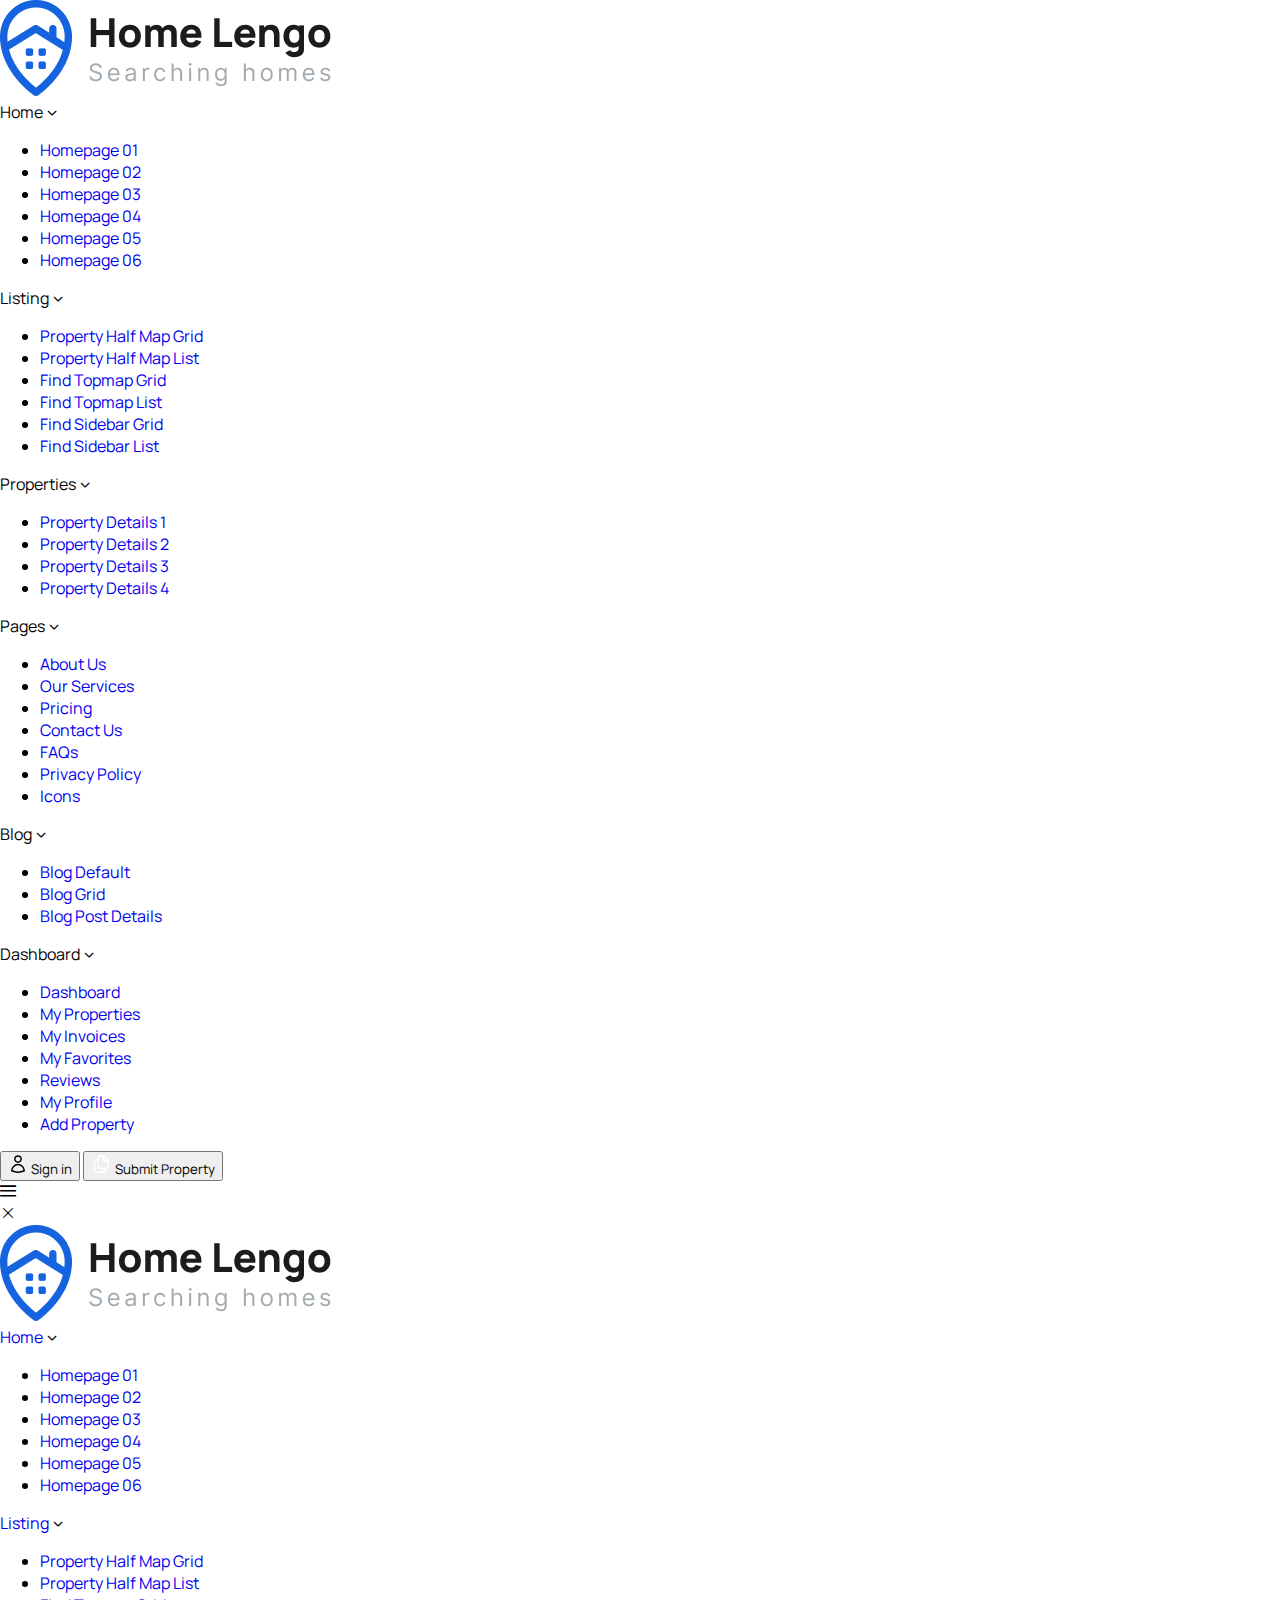
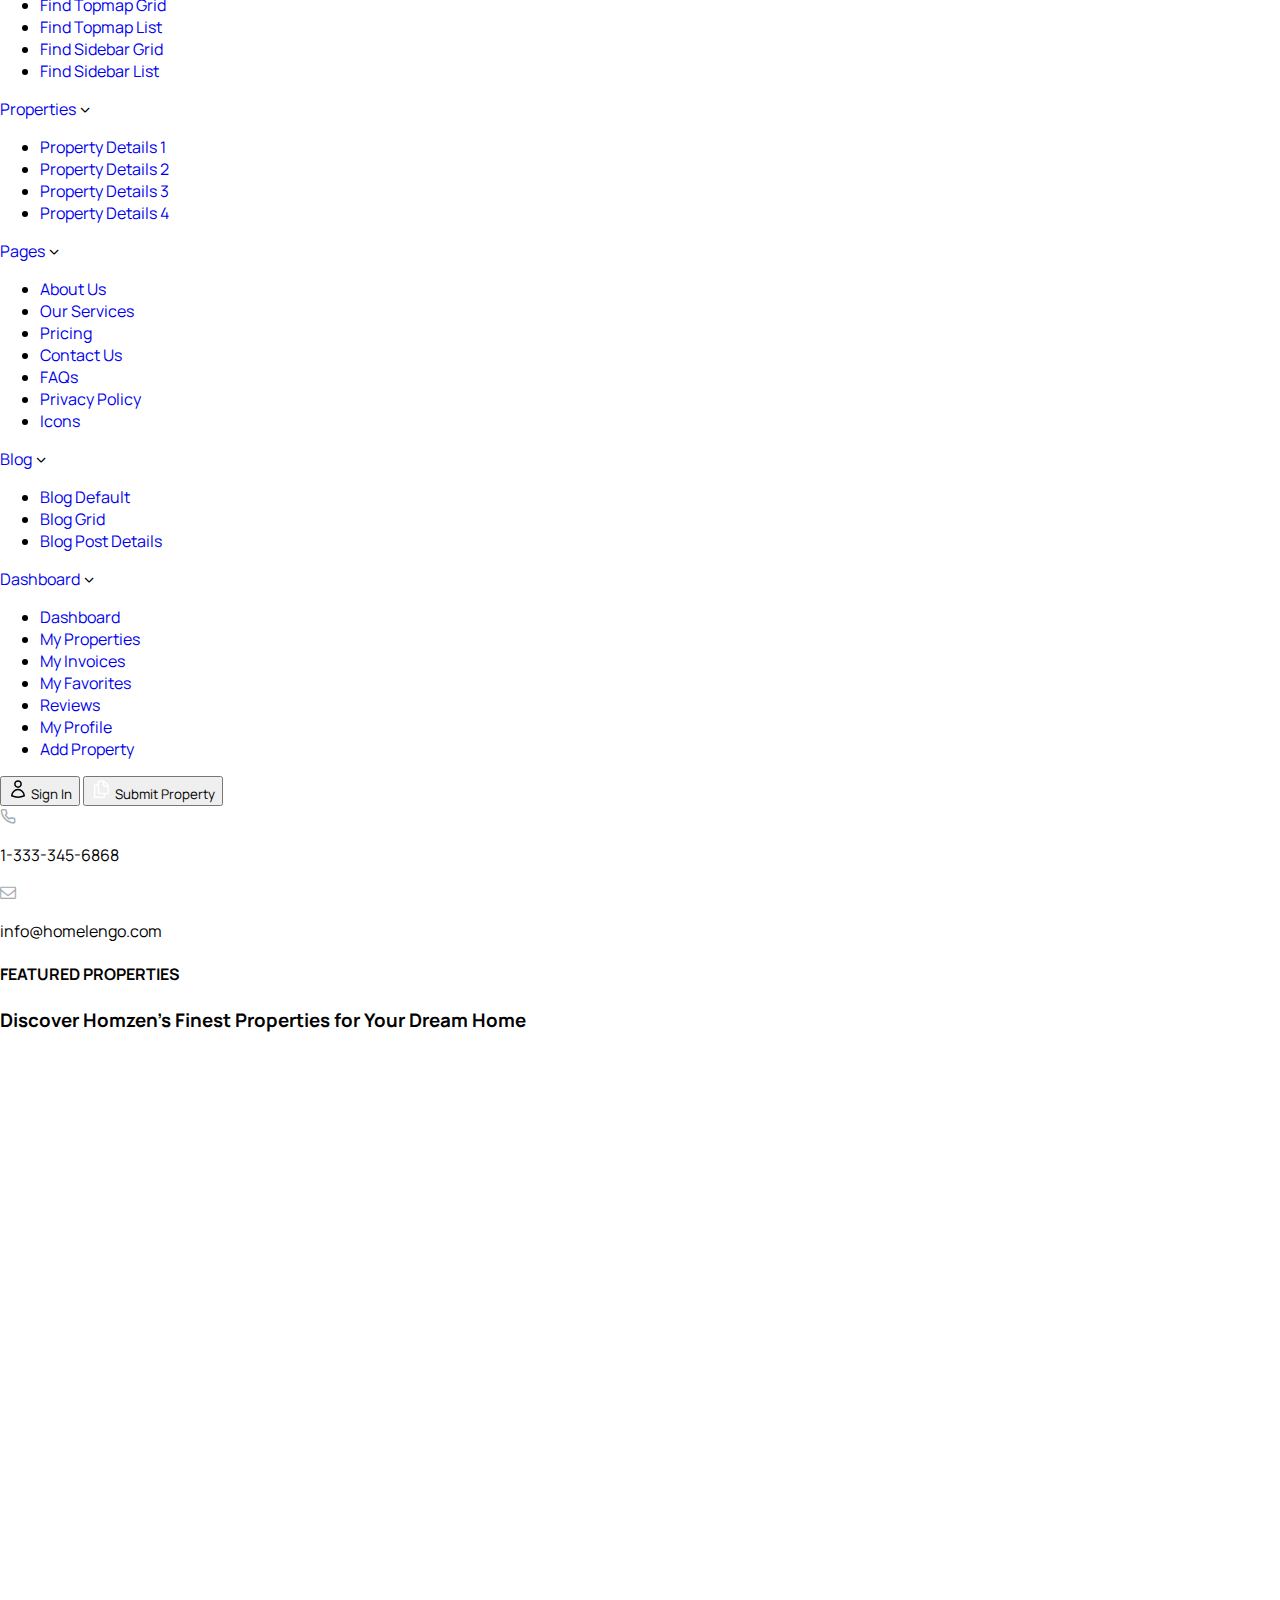
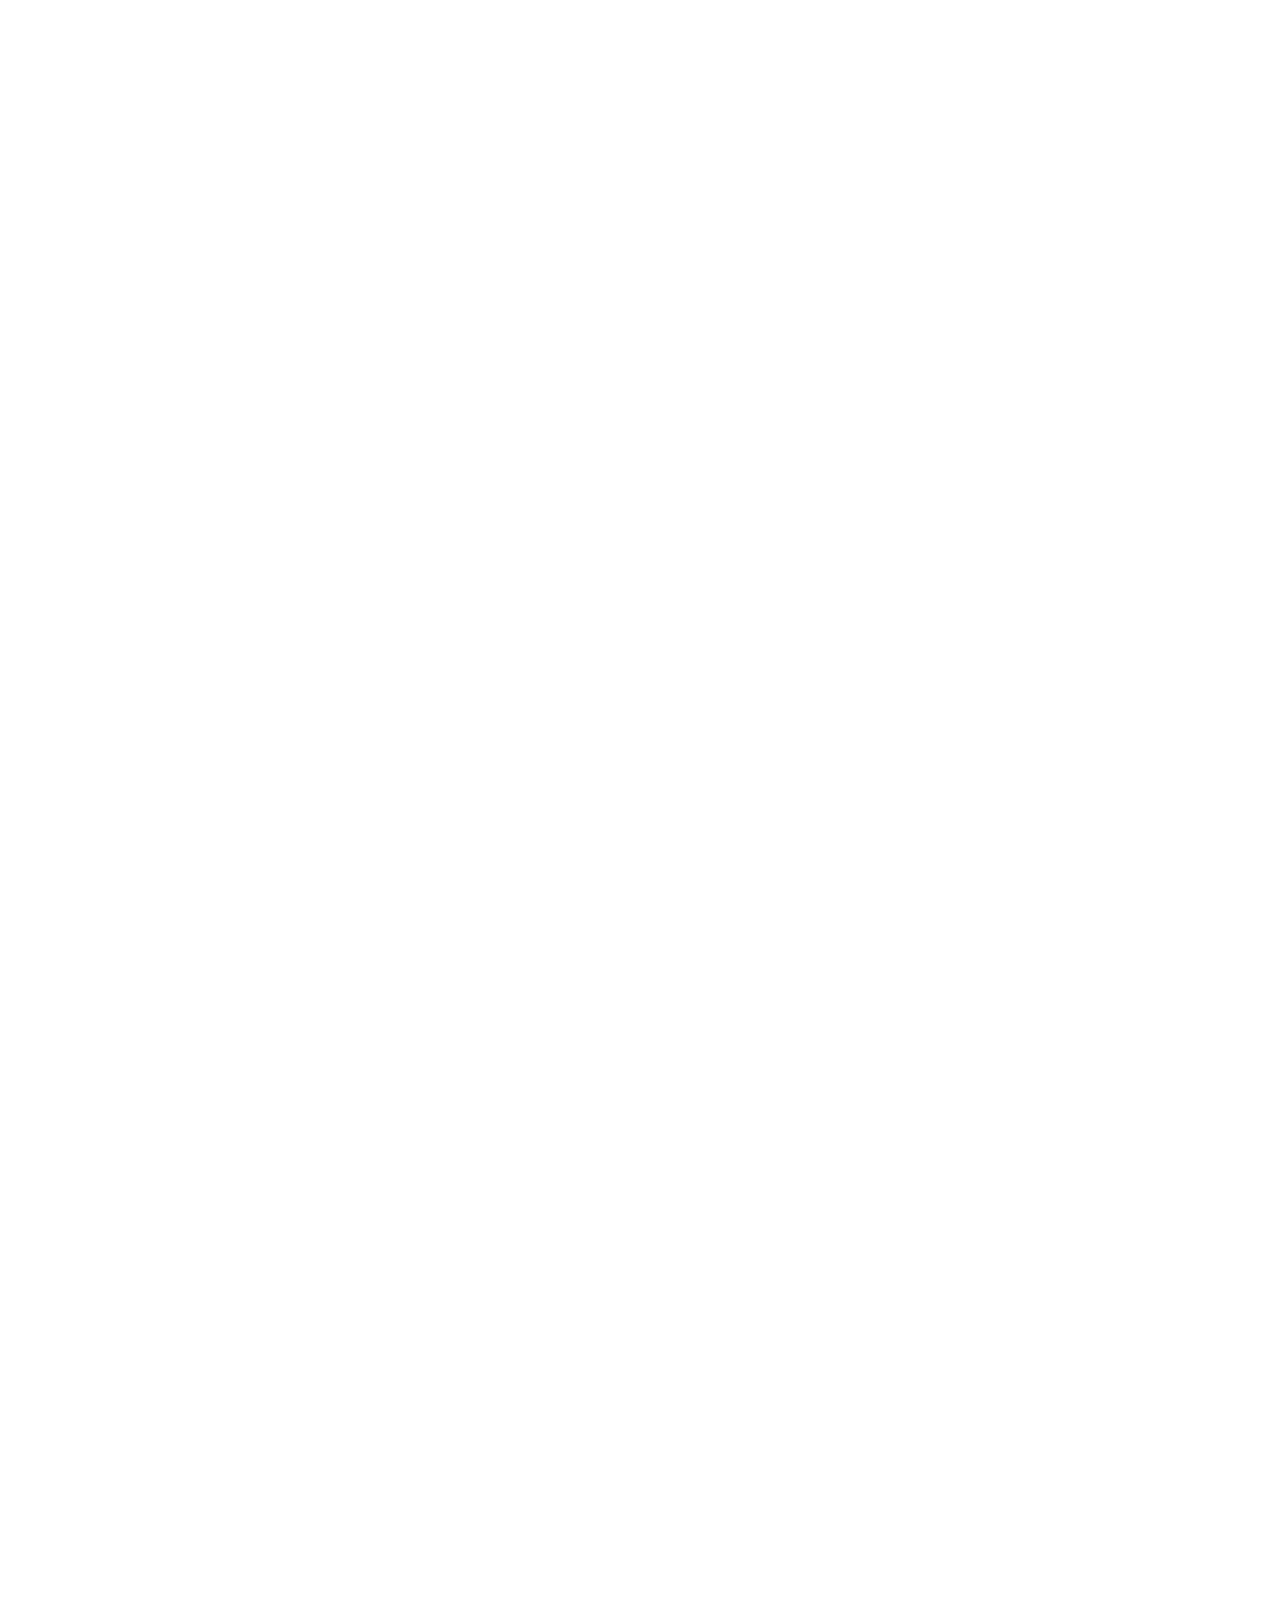
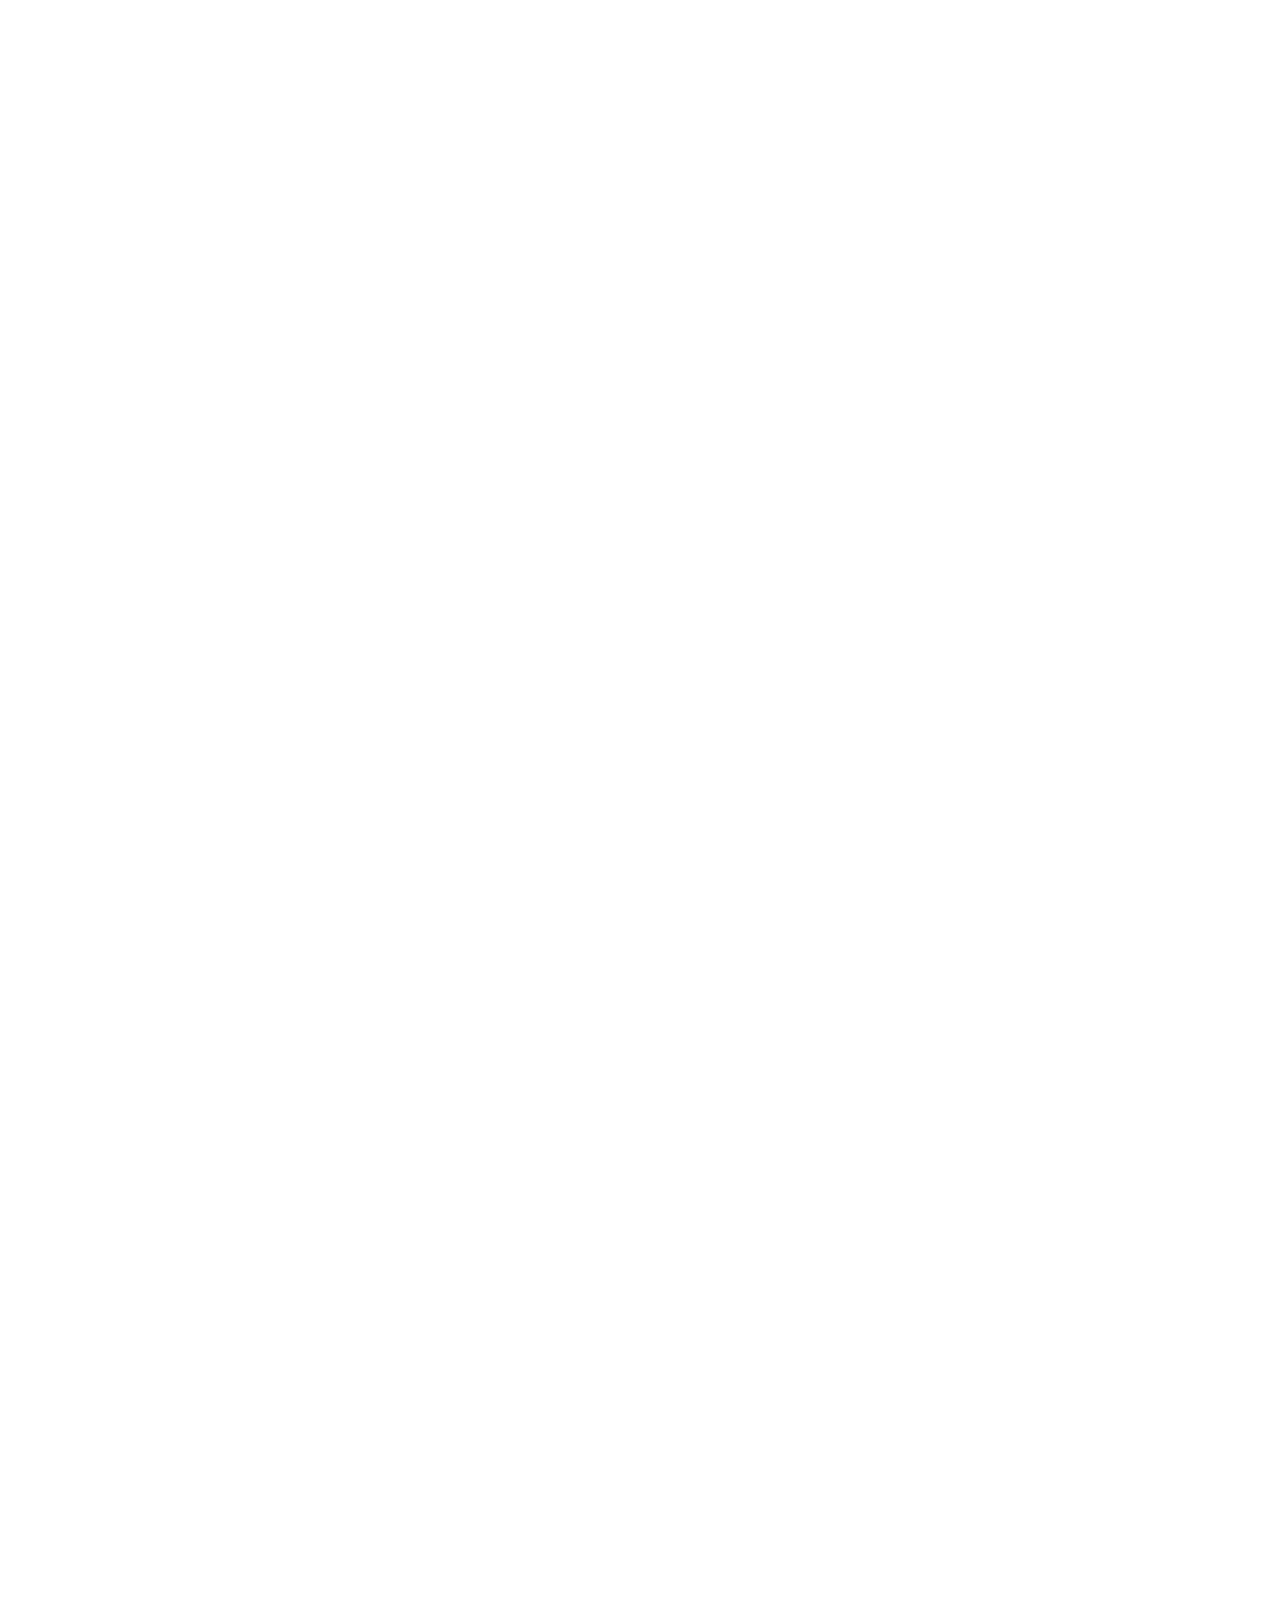
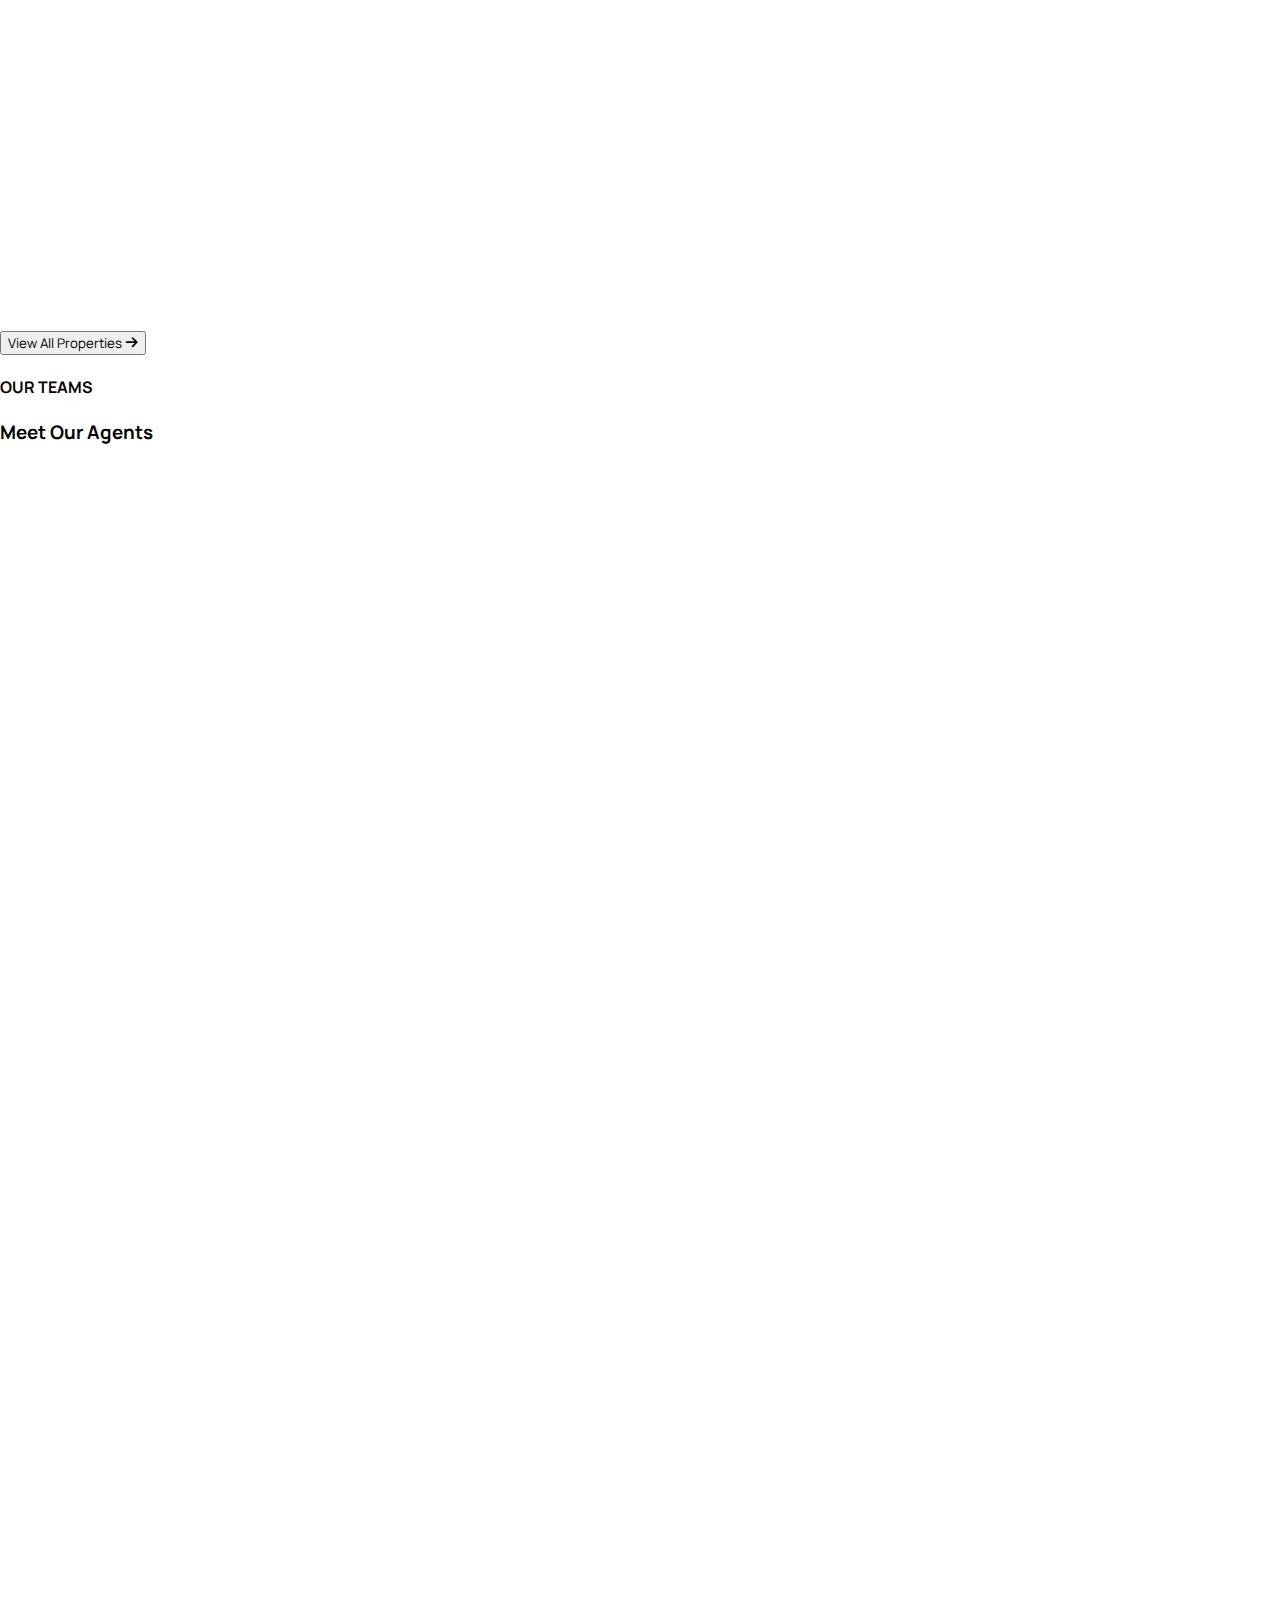
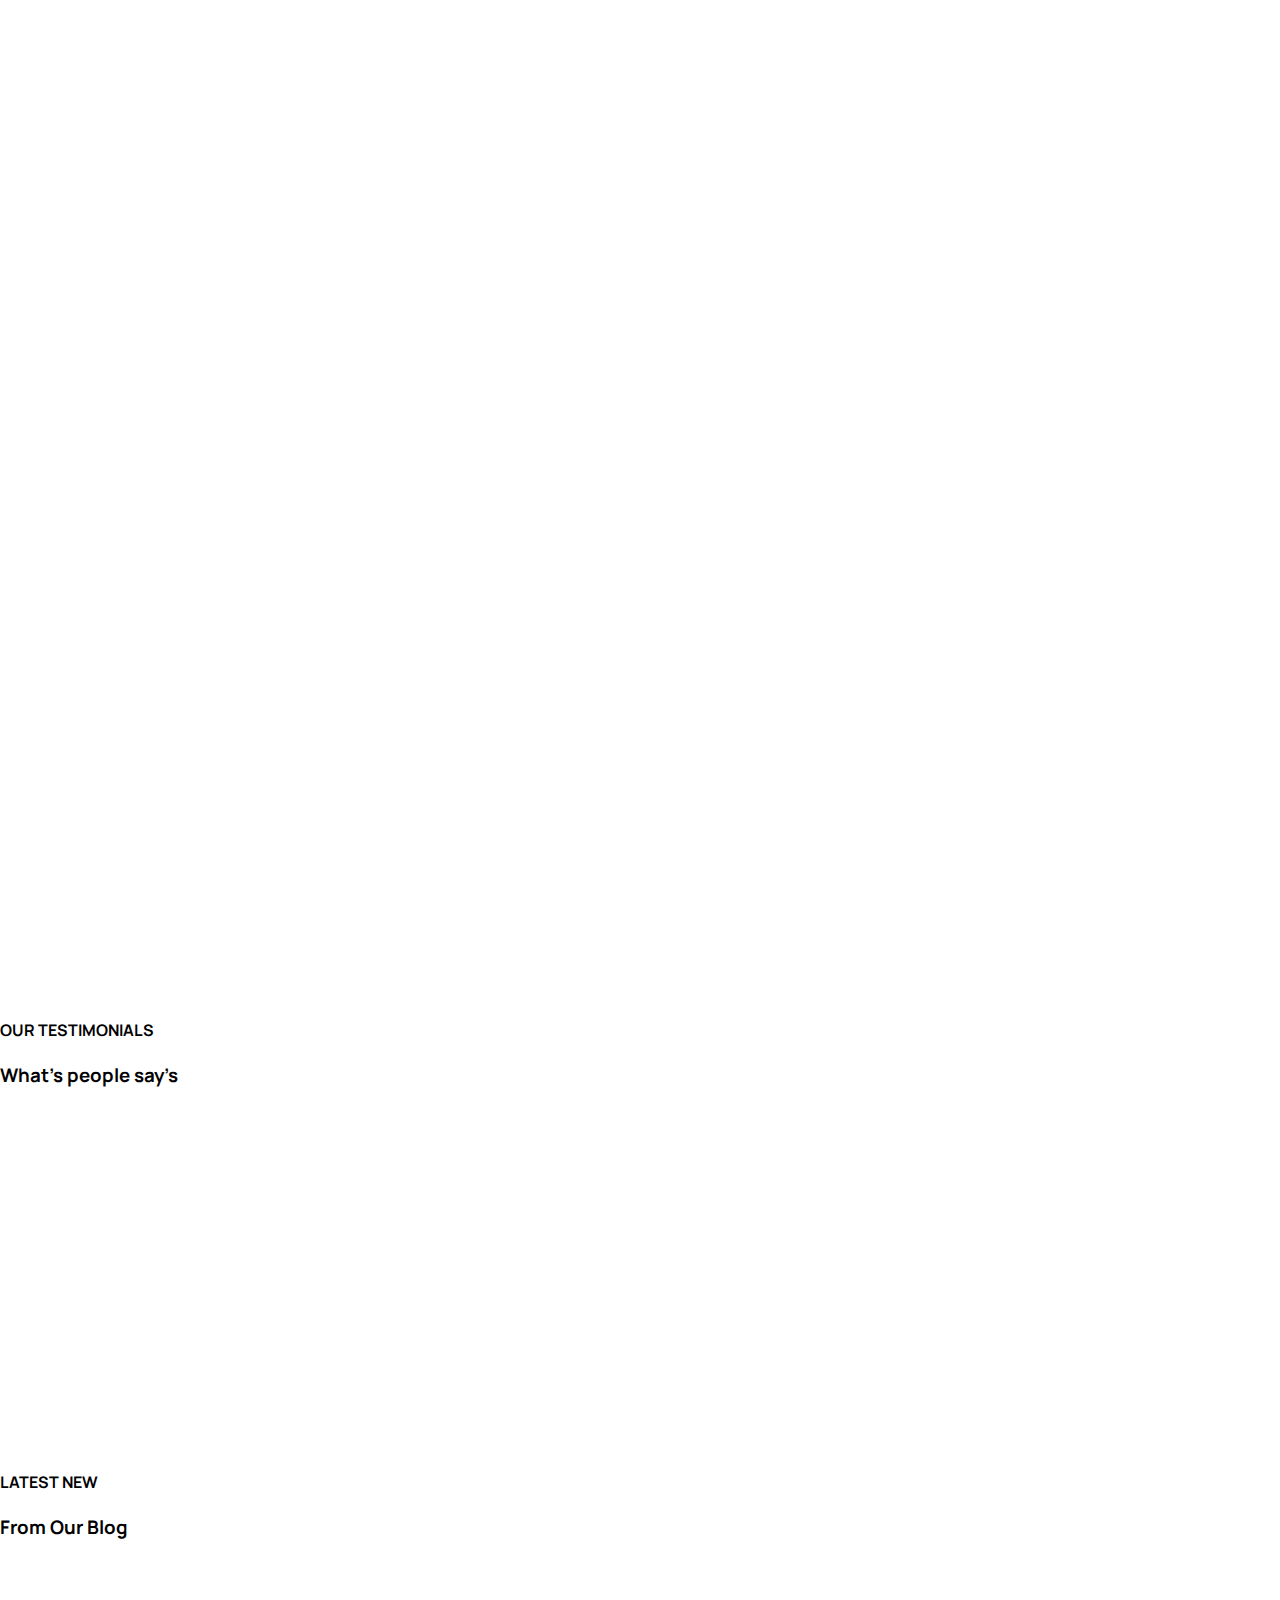
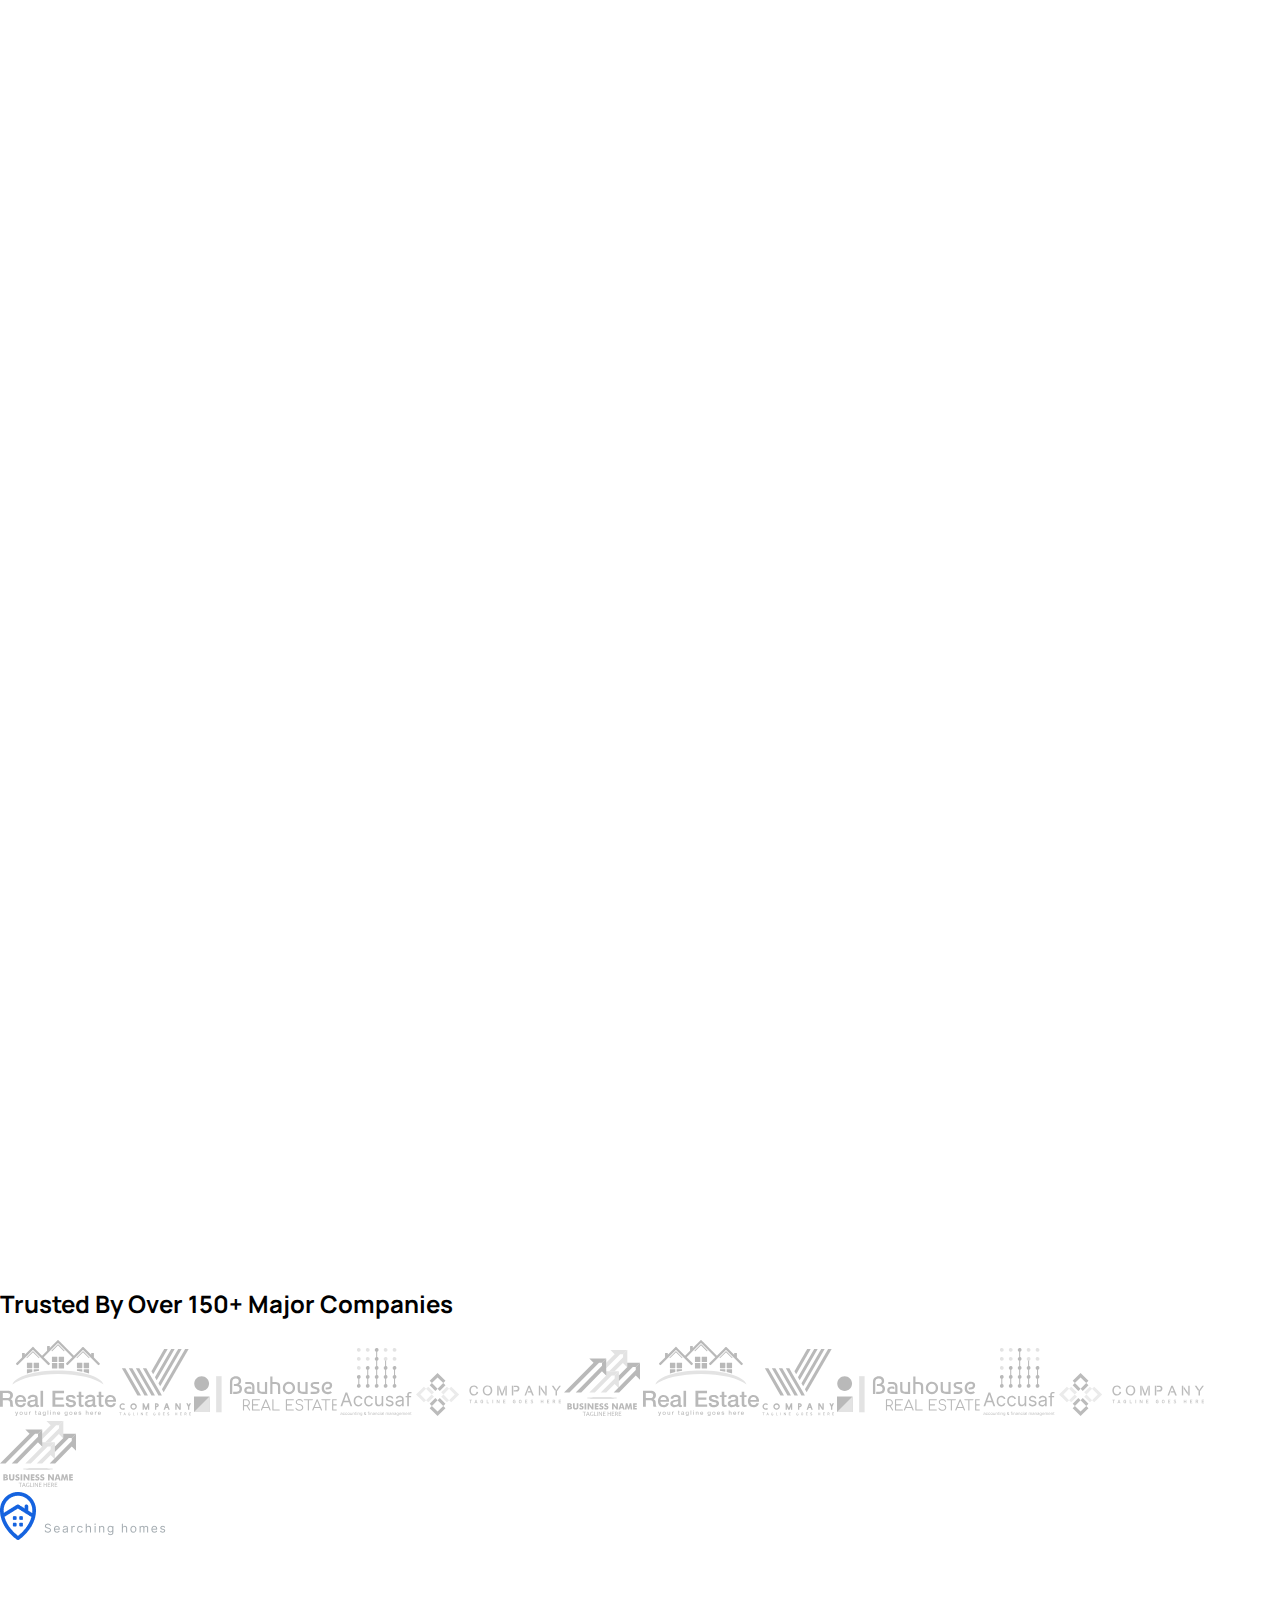
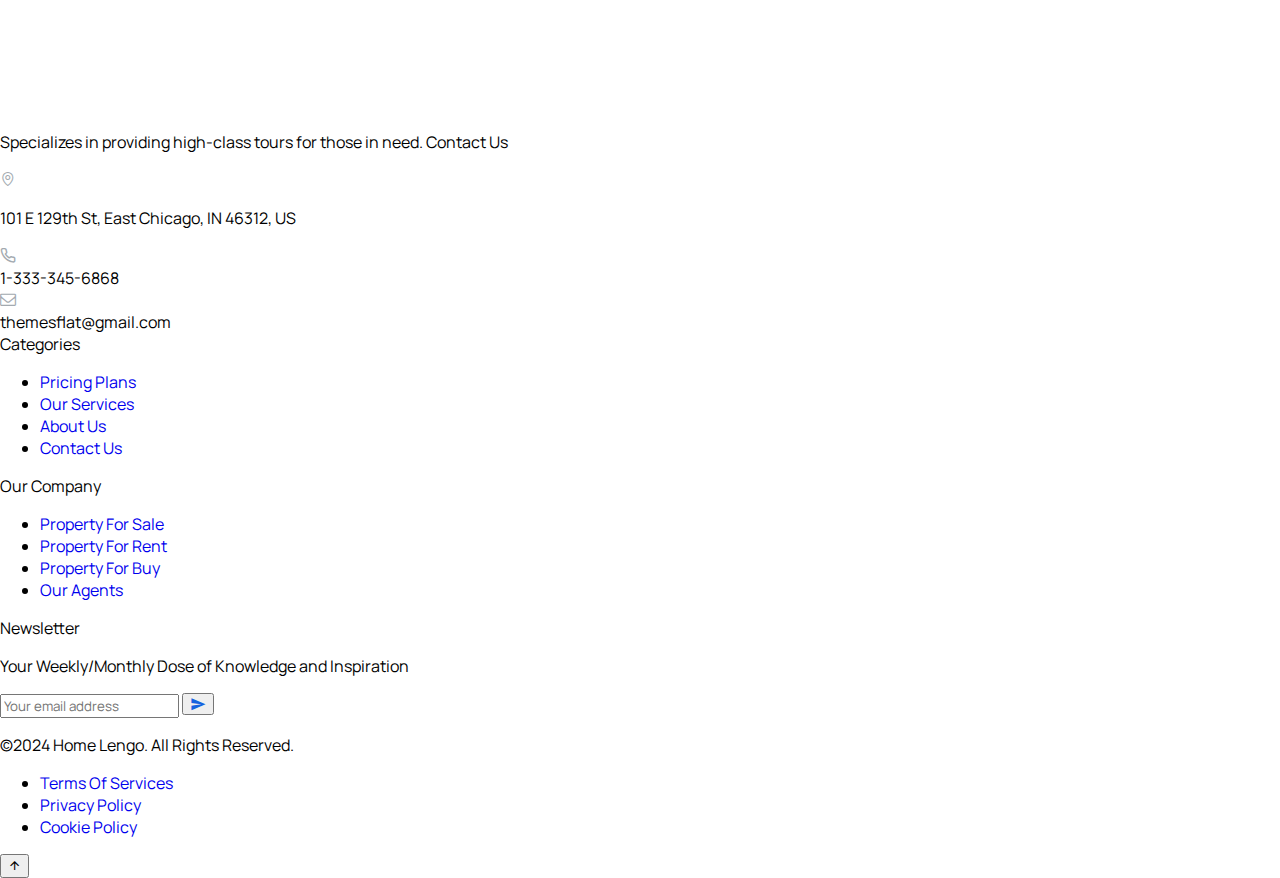
<file: hompage2.html>
<!DOCTYPE html>
<html lang="en">
  <head>
    <meta charset="UTF-8" />
    <meta name="viewport" content="width=device-width, initial-scale=1.0" />
    <title>HomeLengo</title>
    <meta name="description" content="Website tìm ngôi nhà mơ ước của bạn" />
    <meta
      name="keywords"
      content="Blog, Template, Personal, Template, Professional, Modern, Responsive, Customizable, HTML, Creative"
    />
    <meta name="author" content="homelengo.com" />
    <!-- Favicon -->
    <link rel="icon" type="image/png" href="images/logo/favicon.png" />
    <!-- Style -->
    <link rel="stylesheet" href="css/style.css" />
    <!-- Font -->
    <link rel="stylesheet" href="fonts/fonts.css" />
    <!-- Icon -->
    <link rel="stylesheet" href="fonts/font-icon.css" />
    <!-- Swiper CSS -->
    <link
      rel="stylesheet"
      href="https://cdn.jsdelivr.net/npm/swiper@11/swiper-bundle.min.css"
    />
    <!-- WOW.js -->
    <link rel="stylesheet" href="./css/animate.css" />
  </head>
  <body>
    <div class="home-page split-text bg-surface-color">
      <!-- Header -->
      <header class="header">
        <div class="header__menu d-flex">
          <div class="header__menu-frame d-flex">
            <div class="header__menu-frame__logo">
              <a href="/hompage2.html">
                <img
                  class="header__logo-img"
                  src="./images/logo/logoHeader.png"
                  alt="HomeLengo-Logo"
                />
              </a>
            </div>
            <div class="header__menu-frame__nav d-flex">
              <!-- Home -->
              <div class="header__nav-link--dropdown nav-link d-flex">
                <span class="header__nav-text">Home</span>
                <span class="header__nav-icon icon-CaretDown"></span>
                <ul class="header__dropdown-menu">
                  <li>
                    <a href="/" class="header__dropdown-item">Homepage 01</a>
                  </li>
                  <li>
                    <a href="./hompage2.html" class="header__dropdown-item"
                      >Homepage 02</a
                    >
                  </li>
                  <li>
                    <a href="./homepage3.html" class="header__dropdown-item"
                      >Homepage 03</a
                    >
                  </li>
                  <li>
                    <a href="./hompage4.html" class="header__dropdown-item"
                      >Homepage 04</a
                    >
                  </li>
                  <li>
                    <a href="./homepage5.html" class="header__dropdown-item"
                      >Homepage 05</a
                    >
                  </li>
                  <li>
                    <a href="#homepage6" class="header__dropdown-item"
                      >Homepage 06</a
                    >
                  </li>
                </ul>
              </div>
              <!-- Listing -->
              <div class="header__nav-link--dropdown nav-link d-flex">
                <span class="header__nav-text">Listing</span>
                <span class="header__nav-icon icon-CaretDown"></span>
                <ul class="header__dropdown-menu">
                  <li>
                    <a href="#" class="header__dropdown-item"
                      >Property Half Map Grid</a
                    >
                  </li>
                  <li>
                    <a href="#" class="header__dropdown-item"
                      >Property Half Map List</a
                    >
                  </li>
                  <li>
                    <a href="#" class="header__dropdown-item"
                      >Find Topmap Grid</a
                    >
                  </li>
                  <li>
                    <a href="#" class="header__dropdown-item"
                      >Find Topmap List</a
                    >
                  </li>
                  <li>
                    <a href="#" class="header__dropdown-item"
                      >Find Sidebar Grid</a
                    >
                  </li>
                  <li>
                    <a href="#" class="header__dropdown-item"
                      >Find Sidebar List</a
                    >
                  </li>
                </ul>
              </div>
              <!-- Properties -->
              <div class="header__nav-link--dropdown nav-link d-flex">
                <span class="header__nav-text">Properties</span>
                <span class="header__nav-icon icon-CaretDown"></span>
                <ul class="header__dropdown-menu">
                  <li>
                    <a href="#" class="header__dropdown-item"
                      >Property Details 1</a
                    >
                  </li>
                  <li>
                    <a href="#" class="header__dropdown-item"
                      >Property Details 2</a
                    >
                  </li>
                  <li>
                    <a href="#" class="header__dropdown-item"
                      >Property Details 3</a
                    >
                  </li>
                  <li>
                    <a href="#" class="header__dropdown-item"
                      >Property Details 4</a
                    >
                  </li>
                </ul>
              </div>
              <!-- Pages -->
              <div class="header__nav-link--dropdown nav-link d-flex">
                <span class="header__nav-text">Pages</span>
                <span class="header__nav-icon icon-CaretDown"></span>
                <ul class="header__dropdown-menu">
                  <li>
                    <a href="#" class="header__dropdown-item">About Us</a>
                  </li>
                  <li>
                    <a href="#" class="header__dropdown-item">Our Services</a>
                  </li>
                  <li><a href="#" class="header__dropdown-item">Pricing</a></li>
                  <li>
                    <a href="#" class="header__dropdown-item">Contact Us</a>
                  </li>
                  <li><a href="#" class="header__dropdown-item">FAQs</a></li>
                  <li>
                    <a href="#" class="header__dropdown-item">Privacy Policy</a>
                  </li>
                  <li><a href="#" class="header__dropdown-item">Icons</a></li>
                </ul>
              </div>
              <!-- Blog -->
              <div class="header__nav-link--dropdown nav-link d-flex">
                <span class="header__nav-text">Blog</span>
                <span class="header__nav-icon icon-CaretDown"></span>
                <ul class="header__dropdown-menu">
                  <li>
                    <a href="./blog-list.html" class="header__dropdown-item"
                      >Blog Default</a
                    >
                  </li>
                  <li>
                    <a href="./blog-grid.html" class="header__dropdown-item"
                      >Blog Grid</a
                    >
                  </li>
                  <li>
                    <a href="./blog-post.html" class="header__dropdown-item"
                      >Blog Post Details</a
                    >
                  </li>
                </ul>
              </div>
              <!-- Dashboard -->
              <div class="header__nav-link--dropdown nav-link d-flex">
                <span class="header__nav-text">Dashboard</span>
                <span class="header__nav-icon icon-CaretDown"></span>
                <ul class="header__dropdown-menu">
                  <li>
                    <a href="#" class="header__dropdown-item">Dashboard</a>
                  </li>
                  <li>
                    <a href="#" class="header__dropdown-item">My Properties</a>
                  </li>
                  <li>
                    <a href="#" class="header__dropdown-item">My Invoices</a>
                  </li>
                  <li>
                    <a href="#" class="header__dropdown-item">My Favorites</a>
                  </li>
                  <li><a href="#" class="header__dropdown-item">Reviews</a></li>
                  <li>
                    <a href="#" class="header__dropdown-item">My Profile</a>
                  </li>
                  <li>
                    <a href="#" class="header__dropdown-item">Add Property</a>
                  </li>
                </ul>
              </div>
            </div>
          </div>
          <div class="header__menu-actions d-flex">
            <button class="header__btn header__btn--login">
              <img
                src="./images/logo/user-logo.svg"
                alt="User"
                class="header__btn-icon"
              />
              <span class="header__btn-text">Sign in</span>
            </button>
            <button class="header__btn header__btn--submit">
              <img
                src="./images/logo/copy-folder.svg"
                alt="Folder"
                class="header__btn-icon"
              />
              <span class="header__btn-text--submit">Submit Property</span>
            </button>
          </div>
          <div class="toggle-mobile hidden">
            <span class="toggle-mobile__icon icon-menu"></span>
          </div>
          <div class="header__mobile-overlay"></div>
          <!-- Mobile Menu -->
          <div class="header__mobile-close-btn">
            <span class="icon-X"></span>
          </div>
          <div class="header__mobile-menu">
            <div class="header__mobile-menu-box">
              <div class="header__mobile-logo">
                <a href="/hompage2.html">
                  <img
                    class="header__mobile-logo-img"
                    src="./images/logo/logoHeader.png"
                    alt="HomeLengo-Logo"
                  />
                </a>
              </div>
              <div class="header__mobile-menu__inner">
                <div class="header__mobile-nav-item">
                  <a
                    href="/"
                    class="header__mobile-nav-link--dropdown nav-link"
                  >
                    <span class="header__mobile-nav-text">Home</span>
                    <span class="header__mobile-nav-icon icon-CaretDown"></span>
                  </a>
                  <ul class="header__mobile-sub-menu">
                    <li>
                      <a href="/" class="header__mobile-sub-link"
                        >Homepage 01</a
                      >
                    </li>
                    <li>
                      <a href="./hompage2.html" class="header__mobile-sub-link"
                        >Homepage 02</a
                      >
                    </li>
                    <li>
                      <a href="#" class="header__mobile-sub-link"
                        >Homepage 03</a
                      >
                    </li>
                    <li>
                      <a href="#" class="header__mobile-sub-link"
                        >Homepage 04</a
                      >
                    </li>
                    <li>
                      <a href="#" class="header__mobile-sub-link"
                        >Homepage 05</a
                      >
                    </li>
                    <li>
                      <a href="#" class="header__mobile-sub-link"
                        >Homepage 06</a
                      >
                    </li>
                  </ul>
                </div>
                <div class="header__mobile-nav-item">
                  <a
                    href="#"
                    class="header__mobile-nav-link--dropdown nav-link"
                  >
                    <span class="header__mobile-nav-text">Listing</span>
                    <span class="header__mobile-nav-icon icon-CaretDown"></span>
                  </a>
                  <ul class="header__mobile-sub-menu">
                    <li>
                      <a href="#" class="header__mobile-sub-link"
                        >Property Half Map Grid</a
                      >
                    </li>
                    <li>
                      <a href="#" class="header__mobile-sub-link"
                        >Property Half Map List</a
                      >
                    </li>
                    <li>
                      <a href="#" class="header__mobile-sub-link"
                        >Find Topmap Grid</a
                      >
                    </li>
                    <li>
                      <a href="#" class="header__mobile-sub-link"
                        >Find Topmap List</a
                      >
                    </li>
                    <li>
                      <a href="#" class="header__mobile-sub-link"
                        >Find Sidebar Grid</a
                      >
                    </li>
                    <li>
                      <a href="#" class="header__mobile-sub-link"
                        >Find Sidebar List</a
                      >
                    </li>
                  </ul>
                </div>
                <div class="header__mobile-nav-item">
                  <a
                    href="#"
                    class="header__mobile-nav-link--dropdown nav-link"
                  >
                    <span class="header__mobile-nav-text">Properties</span>
                    <span class="header__mobile-nav-icon icon-CaretDown"></span>
                  </a>
                  <ul class="header__mobile-sub-menu">
                    <li>
                      <a href="#" class="header__mobile-sub-link"
                        >Property Details 1</a
                      >
                    </li>
                    <li>
                      <a href="#" class="header__mobile-sub-link"
                        >Property Details 2</a
                      >
                    </li>
                    <li>
                      <a href="#" class="header__mobile-sub-link"
                        >Property Details 3</a
                      >
                    </li>
                    <li>
                      <a href="#" class="header__mobile-sub-link"
                        >Property Details 4</a
                      >
                    </li>
                  </ul>
                </div>
                <div class="header__mobile-nav-item">
                  <a
                    href="#"
                    class="header__mobile-nav-link--dropdown nav-link"
                  >
                    <span class="header__mobile-nav-text">Pages</span>
                    <span class="header__mobile-nav-icon icon-CaretDown"></span>
                  </a>
                  <ul class="header__mobile-sub-menu">
                    <li>
                      <a href="#" class="header__mobile-sub-link">About Us</a>
                    </li>
                    <li>
                      <a href="#" class="header__mobile-sub-link"
                        >Our Services</a
                      >
                    </li>
                    <li>
                      <a href="#" class="header__mobile-sub-link">Pricing</a>
                    </li>
                    <li>
                      <a href="#" class="header__mobile-sub-link">Contact Us</a>
                    </li>
                    <li>
                      <a href="#" class="header__mobile-sub-link">FAQs</a>
                    </li>
                    <li>
                      <a href="#" class="header__mobile-sub-link"
                        >Privacy Policy</a
                      >
                    </li>
                    <li>
                      <a href="#" class="header__mobile-sub-link">Icons</a>
                    </li>
                  </ul>
                </div>
                <div class="header__mobile-nav-item">
                  <a
                    href="#"
                    class="header__mobile-nav-link--dropdown nav-link"
                  >
                    <span class="header__mobile-nav-text">Blog</span>
                    <span class="header__mobile-nav-icon icon-CaretDown"></span>
                  </a>
                  <ul class="header__mobile-sub-menu">
                    <li>
                      <a href="./blog-list.html" class="header__mobile-sub-link"
                        >Blog Default</a
                      >
                    </li>
                    <li>
                      <a href="./blog-grid.html" class="header__mobile-sub-link"
                        >Blog Grid</a
                      >
                    </li>
                    <li>
                      <a href="./blog-post.html" class="header__mobile-sub-link"
                        >Blog Post Details</a
                      >
                    </li>
                  </ul>
                </div>
                <div class="header__mobile-nav-item">
                  <a
                    href="#"
                    class="header__mobile-nav-link--dropdown nav-link"
                  >
                    <span class="header__mobile-nav-text">Dashboard</span>
                    <span class="header__mobile-nav-icon icon-CaretDown"></span>
                  </a>
                  <ul class="header__mobile-sub-menu">
                    <li>
                      <a href="#" class="header__mobile-sub-link">Dashboard</a>
                    </li>
                    <li>
                      <a href="#" class="header__mobile-sub-link"
                        >My Properties</a
                      >
                    </li>
                    <li>
                      <a href="#" class="header__mobile-sub-link"
                        >My Invoices</a
                      >
                    </li>
                    <li>
                      <a href="#" class="header__mobile-sub-link"
                        >My Favorites</a
                      >
                    </li>
                    <li>
                      <a href="#" class="header__mobile-sub-link">Reviews</a>
                    </li>
                    <li>
                      <a href="#" class="header__mobile-sub-link">My Profile</a>
                    </li>
                    <li>
                      <a href="#" class="header__mobile-sub-link"
                        >Add Property</a
                      >
                    </li>
                  </ul>
                </div>
              </div>
              <div class="header__mobile-actions d-flex">
                <button class="header__mobile-btn--login">
                  <img
                    src="./images/logo/user-logo.svg"
                    alt="User"
                    class="header__mobile-btn-icon"
                  />
                  <span class="header__mobile-btn-text--login">Sign In</span>
                </button>
                <button class="header__mobile-btn--submit">
                  <img
                    src="./images/logo/copy-folder.svg"
                    alt="Folder"
                    class="header__mobile-btn-icon"
                  />
                  <span class="header__mobile-btn-text--login"
                    >Submit Property</span
                  >
                </button>
              </div>
              <div class="header__mobile-contact">
                <div>
                  <span class="icon-phone"></span>
                  <p>1-333-345-6868</p>
                </div>
                <div>
                  <span class="icon-envelope-o"></span>
                  <p>info@homelengo.com</p>
                </div>
              </div>
            </div>
          </div>
        </div>
      </header>
      <!-- Main -->
      <!-- Hero -->

      <!-- Feature -->
      <section
        class="featured-properties mb_100 d-flex"
        aria-labelledby="featured-properties-title-section-1"
      >
        <div class="container">
          <div class="featured-properties__title-section mb_50">
            <h4
              id="featured-properties-title-section-1"
              class="featured-properties__title-text"
            >
              FEATURED PROPERTIES
            </h4>
            <h3
              class="featured-properties__title-subtext"
              id="featured-subtitle-1"
            >
              Discover Homzen's Finest Properties for Your Dream Home
            </h3>
            <div
              class="featured-properties__tab-menu wow animate__animated animate__fadeInDown"
              data-wow-duration="1s"
              data-wow-delay="0.5s"
              role="tablist"
              aria-label="Property type filters"
            >
              <button
                class="featured-properties__tab wow animate__animated animate__fadeInUp"
                data-wow-delay="0.1s"
                role="tab"
                aria-selected="false"
                tabindex="-1"
              >
                <span class="featured-properties__tab-text">View All</span>
              </button>
              <button
                class="featured-properties__tab featured-properties__tab--active wow animate__animated animate__fadeInUp"
                data-wow-delay="0.2s"
                role="tab"
                aria-selected="true"
                tabindex="0"
              >
                <span class="featured-properties__tab-text">Apartment</span>
              </button>
              <button
                class="featured-properties__tab wow animate__animated animate__fadeInUp"
                data-wow-delay="0.3s"
                role="tab"
                aria-selected="false"
                tabindex="-1"
              >
                <span class="featured-properties__tab-text">Villa</span>
              </button>
              <button
                class="featured-properties__tab wow animate__animated animate__fadeInUp"
                data-wow-delay="0.4s"
                role="tab"
                aria-selected="false"
                tabindex="-1"
              >
                <span class="featured-properties__tab-text">Studio</span>
              </button>
              <button
                class="featured-properties__tab wow animate__animated animate__fadeInUp"
                data-wow-delay="0.5s"
                role="tab"
                aria-selected="false"
                tabindex="-1"
              >
                <span class="featured-properties__tab-text">Office</span>
              </button>
              <button
                class="featured-properties__tab wow animate__animated animate__fadeInUp"
                data-wow-delay="0.6s"
                role="tab"
                aria-selected="false"
                tabindex="-1"
              >
                <span class="featured-properties__tab-text">House</span>
              </button>
            </div>
          </div>
          <div
            class="featured-properties__list tf-grid-layout tf-col-3 lg-col-2 lgp-col-2 md-col-1 wow animate__animated animate__fadeInUp"
            data-wow-duration="2s"
            data-wow-delay="0.8s"
            role="list"
            aria-label="Featured properties"
          >
            <div class="featured-properties__item" role="listitem">
              <div class="featured-properties__item-image">
                <a href="#feature1">
                  <img
                    class="featured-properties__image-overlay"
                    alt="Casa Lomas De Machalí Machas property image"
                    src="./images/feature-item/feature-1.png"
                  />
                </a>
                <div class="featured-properties__tags">
                  <span class="featured-properties__tag active">
                    <span class="featured-properties__tag-text">Featured</span>
                  </span>
                  <span
                    class="featured-properties__tag featured-properties__tag--sale"
                  >
                    <span class="featured-properties__tag-text">For Sale</span>
                  </span>
                </div>
                <div class="featured-properties__location">
                  <span class="featured-properties__icon"></span>
                  <p class="featured-properties__location-text">
                    145 Brooklyn Ave, Califonia, New York
                  </p>
                </div>
              </div>
              <div class="featured-properties__content">
                <div class="featured-properties__main">
                  <h6 class="featured-properties__property-name">
                    <a href="#" class="featured-properties__property-link"
                      >Casa Lomas De Machalí Machas</a
                    >
                  </h6>
                  <div class="featured-properties__description fw-4">
                    <div class="featured-properties__description-item">
                      <span class="icon-Icon-11"></span>
                      <div class="featured-properties__description-label">
                        Beds:
                      </div>
                      <div class="featured-properties__description-value">
                        4
                      </div>
                    </div>
                    <div class="featured-properties__description-item">
                      <span class="icon-Icon-1"></span>
                      <div class="featured-properties__description-label">
                        Baths:
                      </div>
                      <div class="featured-properties__description-value">
                        2
                      </div>
                    </div>
                    <div class="featured-properties__description-item">
                      <span class="icon-Icon-2"></span>
                      <div class="featured-properties__description-label">
                        Sqft:
                      </div>
                      <div class="featured-properties__description-value">
                        1150
                      </div>
                    </div>
                  </div>
                </div>
                <hr class="featured-properties__divider" />
                <div class="featured-properties__info">
                  <div class="featured-properties__user">
                    <img
                      class="featured-properties__user-image"
                      alt="Arlene McCoy profile picture"
                      src="./images/user/user-1.png"
                    />
                    <span class="featured-properties__user-name"
                      >Arlene McCoy</span
                    >
                  </div>
                  <span class="featured-properties__price">$7250,00</span>
                </div>
              </div>
            </div>
            <div class="featured-properties__item" role="listitem">
              <div class="featured-properties__item-image">
                <a href="#feature2">
                  <img
                    class="featured-properties__image-overlay"
                    alt="Casa Lomas De Machalis Machas property image"
                    src="./images/feature-item/feature-2.png"
                  />
                </a>
                <div class="featured-properties__tags">
                  <span class="featured-properties__tag active">
                    <span class="featured-properties__tag-text">Featured</span>
                  </span>
                  <span
                    class="featured-properties__tag featured-properties__tag--sale"
                  >
                    <span class="featured-properties__tag-text">For Sale</span>
                  </span>
                </div>
                <div class="featured-properties__location">
                  <span class="featured-properties__icon"></span>
                  <p class="featured-properties__location-text">
                    145 Brooklyn Ave, Califonia, New York
                  </p>
                </div>
              </div>
              <div class="featured-properties__content">
                <div class="featured-properties__main">
                  <h6 class="featured-properties__property-name">
                    <a href="#" class="featured-properties__property-link"
                      >Casa Lomas De Machalí Machas</a
                    >
                  </h6>
                  <div class="featured-properties__description fw-4">
                    <div class="featured-properties__description-item">
                      <span class="icon-Icon-11"></span>
                      <div class="featured-properties__description-label">
                        Beds:
                      </div>
                      <div class="featured-properties__description-value">
                        4
                      </div>
                    </div>
                    <div class="featured-properties__description-item">
                      <span class="icon-Icon-1"></span>
                      <div class="featured-properties__description-label">
                        Baths:
                      </div>
                      <div class="featured-properties__description-value">
                        2
                      </div>
                    </div>
                    <div class="featured-properties__description-item">
                      <span class="icon-Icon-2"></span>
                      <div class="featured-properties__description-label">
                        Sqft:
                      </div>
                      <div class="featured-properties__description-value">
                        1150
                      </div>
                    </div>
                  </div>
                </div>
                <hr class="featured-properties__divider" />
                <div class="featured-properties__info">
                  <div class="featured-properties__user">
                    <img
                      class="featured-properties__user-image"
                      alt="Eleanor Pena profile picture"
                      src="./images/user/user-2.png"
                    />
                    <span class="featured-properties__user-name"
                      >Eleanor Pena</span
                    >
                  </div>
                  <span class="featured-properties__price">$7250,00</span>
                </div>
              </div>
            </div>
            <div class="featured-properties__item" role="listitem">
              <div class="featured-properties__item-image">
                <a href="#feature3">
                  <img
                    class="featured-properties__image-overlay"
                    alt="Casa Lomas De Machalí Machas property image"
                    src="./images/feature-item/feature-3.png"
                  />
                </a>
                <div class="featured-properties__tags">
                  <span class="featured-properties__tag active">
                    <span class="featured-properties__tag-text">Featured</span>
                  </span>
                  <span
                    class="featured-properties__tag featured-properties__tag--sale"
                  >
                    <span class="featured-properties__tag-text">For Sale</span>
                  </span>
                </div>
                <div class="featured-properties__location">
                  <span class="featured-properties__icon"></span>
                  <p class="featured-properties__location-text">
                    145 Brooklyn Ave, Califonia, New York
                  </p>
                </div>
              </div>
              <div class="featured-properties__content">
                <div class="featured-properties__main">
                  <h6 class="featured-properties__property-name">
                    <a href="#" class="featured-properties__property-link"
                      >Casa Lomas De Machalí Machas</a
                    >
                  </h6>
                  <div class="featured-properties__description fw-4">
                    <div class="featured-properties__description-item">
                      <span class="icon-Icon-11"></span>
                      <div class="featured-properties__description-label">
                        Beds:
                      </div>
                      <div class="featured-properties__description-value">
                        4
                      </div>
                    </div>
                    <div class="featured-properties__description-item">
                      <span class="icon-Icon-1"></span>
                      <div class="featured-properties__description-label">
                        Baths:
                      </div>
                      <div class="featured-properties__description-value">
                        2
                      </div>
                    </div>
                    <div class="featured-properties__description-item">
                      <span class="icon-Icon-2"></span>
                      <div class="featured-properties__description-label">
                        Sqft:
                      </div>
                      <div class="featured-properties__description-value">
                        1150
                      </div>
                    </div>
                  </div>
                </div>
                <hr class="featured-properties__divider" />
                <div class="featured-properties__info">
                  <div class="featured-properties__user">
                    <img
                      class="featured-properties__user-image"
                      alt="Kathryn Murphy profile picture"
                      src="./images/user/user-3.png"
                    />
                    <span class="featured-properties__user-name"
                      >Kathryn Murphy</span
                    >
                  </div>
                  <span class="featured-properties__price">$7250,00</span>
                </div>
              </div>
            </div>
            <div class="featured-properties__item" role="listitem">
              <div class="featured-properties__item-image">
                <a href="#feature4">
                  <img
                    class="featured-properties__image-overlay"
                    alt="Casa Lomas De Machalí Machas property image"
                    src="./images/feature-item/feature-4.png"
                  />
                </a>
                <div class="featured-properties__tags">
                  <span class="featured-properties__tag active">
                    <span class="featured-properties__tag-text">Featured</span>
                  </span>
                  <span
                    class="featured-properties__tag featured-properties__tag--sale"
                  >
                    <span class="featured-properties__tag-text">For Sale</span>
                  </span>
                </div>
                <div class="featured-properties__location">
                  <span class="featured-properties__icon"></span>
                  <p class="featured-properties__location-text">
                    145 Brooklyn Ave, Califonia, New York
                  </p>
                </div>
              </div>
              <div class="featured-properties__content">
                <div class="featured-properties__main">
                  <h6 class="featured-properties__property-name">
                    <a href="#" class="featured-properties__property-link"
                      >Casa Lomas De Machalí Machas</a
                    >
                  </h6>
                  <div class="featured-properties__description fw-4">
                    <div class="featured-properties__description-item">
                      <span class="icon-Icon-11"></span>
                      <div class="featured-properties__description-label">
                        Beds:
                      </div>
                      <div class="featured-properties__description-value">
                        4
                      </div>
                    </div>
                    <div class="featured-properties__description-item">
                      <span class="icon-Icon-1"></span>
                      <div class="featured-properties__description-label">
                        Baths:
                      </div>
                      <div class="featured-properties__description-value">
                        2
                      </div>
                    </div>
                    <div class="featured-properties__description-item">
                      <span class="icon-Icon-2"></span>
                      <div class="featured-properties__description-label">
                        Sqft:
                      </div>
                      <div class="featured-properties__description-value">
                        1150
                      </div>
                    </div>
                  </div>
                </div>
                <hr class="featured-properties__divider" />
                <div class="featured-properties__info">
                  <div class="featured-properties__user">
                    <img
                      class="featured-properties__user-image"
                      alt="Arlene McCoy profile picture"
                      src="./images/user/user-4.png"
                    />
                    <span class="featured-properties__user-name"
                      >Arlene McCoy</span
                    >
                  </div>
                  <span class="featured-properties__price">$7250,00</span>
                </div>
              </div>
            </div>
            <div class="featured-properties__item" role="listitem">
              <div class="featured-properties__item-image">
                <a href="#feature5">
                  <img
                    class="featured-properties__image-overlay"
                    alt="Casa Lomas De Machalí Machas property image"
                    src="./images/feature-item/feature-5.png"
                  />
                </a>
                <div class="featured-properties__tags">
                  <span class="featured-properties__tag active">
                    <span class="featured-properties__tag-text">Featured</span>
                  </span>
                  <span
                    class="featured-properties__tag featured-properties__tag--sale"
                  >
                    <span class="featured-properties__tag-text">For Sale</span>
                  </span>
                </div>
                <div class="featured-properties__location">
                  <span class="featured-properties__icon"></span>
                  <p class="featured-properties__location-text">
                    145 Brooklyn Ave, Califonia, New York
                  </p>
                </div>
              </div>
              <div class="featured-properties__content">
                <div class="featured-properties__main">
                  <h6 class="featured-properties__property-name">
                    <a href="#" class="featured-properties__property-link"
                      >Casa Lomas De Machalí Machas</a
                    >
                  </h6>
                  <div class="featured-properties__description fw-4">
                    <div class="featured-properties__description-item">
                      <span class="icon-Icon-11"></span>
                      <div class="featured-properties__description-label">
                        Beds:
                      </div>
                      <div class="featured-properties__description-value">
                        4
                      </div>
                    </div>
                    <div class="featured-properties__description-item">
                      <span class="icon-Icon-1"></span>
                      <div class="featured-properties__description-label">
                        Baths:
                      </div>
                      <div class="featured-properties__description-value">
                        2
                      </div>
                    </div>
                    <div class="featured-properties__description-item">
                      <span class="icon-Icon-2"></span>
                      <div class="featured-properties__description-label">
                        Sqft:
                      </div>
                      <div class="featured-properties__description-value">
                        1150
                      </div>
                    </div>
                  </div>
                </div>
                <hr class="featured-properties__divider" />
                <div class="featured-properties__info">
                  <div class="featured-properties__user">
                    <img
                      class="featured-properties__user-image"
                      alt="Courtney Henry profile picture"
                      src="./images/user/user-5.png"
                    />
                    <span class="featured-properties__user-name"
                      >Cody Fisher</span
                    >
                  </div>
                  <span class="featured-properties__price">$7250,00</span>
                </div>
              </div>
            </div>
            <div class="featured-properties__item" role="listitem">
              <div class="featured-properties__item-image">
                <a href="#feature6">
                  <img
                    class="featured-properties__image-overlay"
                    alt="Casa Lomas De Machalí Machas property image"
                    src="./images/feature-item/feature-6.png"
                  />
                </a>
                <div class="featured-properties__tags">
                  <span class="featured-properties__tag active">
                    <span class="featured-properties__tag-text">Featured</span>
                  </span>
                  <span
                    class="featured-properties__tag featured-properties__tag--sale"
                  >
                    <span class="featured-properties__tag-text">For Sale</span>
                  </span>
                </div>
                <div class="featured-properties__location">
                  <span class="featured-properties__icon"></span>
                  <p class="featured-properties__location-text">
                    145 Brooklyn Ave, Califonia, New York
                  </p>
                </div>
              </div>
              <div class="featured-properties__content">
                <div class="featured-properties__main">
                  <h6 class="featured-properties__property-name">
                    <a href="#" class="featured-properties__property-link"
                      >Casa Lomas De Machalí Machas</a
                    >
                  </h6>
                  <div class="featured-properties__description fw-4">
                    <div class="featured-properties__description-item">
                      <span class="icon-Icon-11"></span>
                      <div class="featured-properties__description-label">
                        Beds:
                      </div>
                      <div class="featured-properties__description-value">
                        4
                      </div>
                    </div>
                    <div class="featured-properties__description-item">
                      <span class="icon-Icon-1"></span>
                      <div class="featured-properties__description-label">
                        Baths:
                      </div>
                      <div class="featured-properties__description-value">
                        2
                      </div>
                    </div>
                    <div class="featured-properties__description-item">
                      <span class="icon-Icon-2"></span>
                      <div class="featured-properties__description-label">
                        Sqft:
                      </div>
                      <div class="featured-properties__description-value">
                        1150
                      </div>
                    </div>
                  </div>
                </div>
                <hr class="featured-properties__divider" />
                <div class="featured-properties__info">
                  <div class="featured-properties__user">
                    <img
                      class="featured-properties__user-image"
                      alt="Courtney Henry profile picture"
                      src="./images/user/user-6.png"
                    />
                    <span class="featured-properties__user-name"
                      >Courtney Henry</span
                    >
                  </div>
                  <span class="featured-properties__price">$7250,00</span>
                </div>
              </div>
            </div>
          </div>
          <div class="featured-properties__footer">
            <button class="featured-properties__button">
              <span class="featured-properties__button-text"
                >View All Properties</span
              >
              <span
                class="featured-properties__button-icon icon-arrow-right2"
              ></span>
            </button>
          </div>
        </div>
      </section>
      <!-- Explore -->

      <!-- Service -->

      <!--  BENEFITS SECTION  -->

      <!-- Top-Feature -->

      <!-- Team -->
      <section
        class="team mb_100 d-flex"
        aria-labelledby="featured-properties-title-section-7"
      >
        <div class="container">
          <div class="featured-properties__title-section mb_50">
            <h4
              id="featured-properties-title-section-7"
              class="featured-properties__title-text"
              data-wow-duration="1s"
            >
              OUR TEAMS
            </h4>
            <h3
              class="featured-properties__title-subtext"
              id="featured-subtitle-7"
              data-wow-duration="1s"
              data-wow-delay="0.2s"
            >
              Meet Our Agents
            </h3>
          </div>
          <div
            class="team__list tf-grid-layout tf-col-4 lg-col-2 lgp-col-2 sm-col-1"
            role="list"
            aria-label="Our team members"
          >
            <!-- TEAM ITEM 1 -->
            <div
              class="team__item wow animate__animated animate__fadeInUp"
              data-wow-duration="2s"
              data-wow-delay="0.4s"
              role="listitem"
            >
              <div class="team__image-container">
                <a href="#teamdetail">
                  <img
                    class="team__image"
                    alt="Chris Patt profile image"
                    src="./images/user/user-25.png"
                  />
                </a>
                <div class="team__social-overlay">
                  <ul class="team__social-list">
                    <li>
                      <a href="#" aria-label="Facebook"
                        ><span class="team__social-icon icon-Vector"></span
                      ></a>
                    </li>
                    <li>
                      <a href="#" aria-label="Twitter"
                        ><span class="team__social-icon icon-Frame"></span
                      ></a>
                    </li>
                    <li>
                      <a href="#" aria-label="LinkedIn"
                        ><span class="team__social-icon icon-Vector-1"></span
                      ></a>
                    </li>
                    <li>
                      <a href="#" aria-label="Instagram"
                        ><span class="team__social-icon icon-Icon-3"></span
                      ></a>
                    </li>
                  </ul>
                </div>
              </div>
              <div class="team__content">
                <div class="team__details">
                  <a href="#teamDetail">
                    <h5 class="team__name">Chris Patt</h5>
                  </a>
                  <p class="team__role">Administrative Staff</p>
                </div>
                <div class="team__social-links">
                  <button class="team__btnSocial">
                    <span class="icon-Icon"></span>
                  </button>
                  <button class="team__btnSocial">
                    <span class="icon-email1"></span>
                  </button>
                </div>
              </div>
            </div>
            <!-- TEAM ITEM 2 -->
            <div
              class="team__item wow animate__animated animate__fadeInUp"
              data-wow-duration="2s"
              data-wow-delay="0.6s"
              role="listitem"
            >
              <div class="team__image-container">
                <a href="#teamDetail">
                  <img
                    class="team__image"
                    alt="Esther Howard profile image"
                    src="./images/user/user-26.png"
                  />
                </a>
                <div class="team__social-overlay">
                  <ul class="team__social-list">
                    <li>
                      <a href="#" aria-label="Facebook"
                        ><span class="team__social-icon icon-Vector"></span
                      ></a>
                    </li>
                    <li>
                      <a href="#" aria-label="Twitter"
                        ><span class="team__social-icon icon-Frame"></span
                      ></a>
                    </li>
                    <li>
                      <a href="#" aria-label="LinkedIn"
                        ><span class="team__social-icon icon-Vector-1"></span
                      ></a>
                    </li>
                    <li>
                      <a href="#" aria-label="Instagram"
                        ><span class="team__social-icon icon-Icon-3"></span
                      ></a>
                    </li>
                  </ul>
                </div>
              </div>
              <div class="team__content">
                <div class="team__details">
                  <a href="#teamDetail">
                    <h5 class="team__name">Esther Howard</h5>
                  </a>
                  <p class="team__role">Administrative Staff</p>
                </div>
                <div class="team__social-links">
                  <button class="team__btnSocial">
                    <span class="icon-Icon"></span>
                  </button>
                  <button class="team__btnSocial">
                    <span class="icon-email1"></span>
                  </button>
                </div>
              </div>
            </div>
            <!-- TEAM ITEM 3 -->
            <div
              class="team__item wow animate__animated animate__fadeInUp"
              data-wow-duration="2s"
              data-wow-delay="0.8s"
              role="listitem"
            >
              <div class="team__image-container">
                <a href="#teamDetail">
                  <img
                    class="team__image"
                    alt="Darrell Steward profile image"
                    src="./images/user/user-27.png"
                  />
                </a>
                <div class="team__social-overlay">
                  <ul class="team__social-list">
                    <li>
                      <a href="#" aria-label="Facebook"
                        ><span class="team__social-icon icon-Vector"></span
                      ></a>
                    </li>
                    <li>
                      <a href="#" aria-label="Twitter"
                        ><span class="team__social-icon icon-Frame"></span
                      ></a>
                    </li>
                    <li>
                      <a href="#" aria-label="LinkedIn"
                        ><span class="team__social-icon icon-Vector-1"></span
                      ></a>
                    </li>
                    <li>
                      <a href="#" aria-label="Instagram"
                        ><span class="team__social-icon icon-Icon-3"></span
                      ></a>
                    </li>
                  </ul>
                </div>
              </div>
              <div class="team__content">
                <div class="team__details">
                  <a href="#teamDetail">
                    <h5 class="team__name">Darrell Steward</h5>
                  </a>
                  <p class="team__role">Administrative Staff</p>
                </div>
                <div class="team__social-links">
                  <button class="team__btnSocial">
                    <span class="icon-Icon"></span>
                  </button>
                  <button class="team__btnSocial">
                    <span class="icon-email1"></span>
                  </button>
                </div>
              </div>
            </div>
            <!-- TEAM ITEM 4 -->
            <div
              class="team__item wow animate__animated animate__fadeInUp"
              data-wow-duration="2s"
              data-wow-delay="1s"
              role="listitem"
            >
              <div class="team__image-container">
                <a href="#teamDetail">
                  <img
                    class="team__image"
                    alt="Robert Fox profile image"
                    src="./images/user/user-28.png"
                  />
                </a>
                <div class="team__social-overlay">
                  <ul class="team__social-list">
                    <li>
                      <a href="#" aria-label="Facebook"
                        ><span class="team__social-icon icon-Vector"></span
                      ></a>
                    </li>
                    <li>
                      <a href="#" aria-label="Twitter"
                        ><span class="team__social-icon icon-Frame"></span
                      ></a>
                    </li>
                    <li>
                      <a href="#" aria-label="LinkedIn"
                        ><span class="team__social-icon icon-Vector-1"></span
                      ></a>
                    </li>
                    <li>
                      <a href="#" aria-label="Instagram"
                        ><span class="team__social-icon icon-Icon-3"></span
                      ></a>
                    </li>
                  </ul>
                </div>
              </div>
              <div class="team__content">
                <div class="team__details">
                  <a href="#teamDetail">
                    <h5 class="team__name">Robert Fox</h5>
                  </a>
                  <p class="team__role">Administrative Staff</p>
                </div>
                <div class="team__social-links">
                  <button class="team__btnSocial">
                    <span class="icon-Icon"></span>
                  </button>
                  <button class="team__btnSocial">
                    <span class="icon-email1"></span>
                  </button>
                </div>
              </div>
            </div>
          </div>
        </div>
      </section>
      <!-- Testimonial -->
      <section
        class="testimonials mb_100 d-flex"
        aria-labelledby="featured-properties-title-section-6"
      >
        <div class="featured-properties__title-section mb_50">
          <h4
            id="featured-properties-title-section-6"
            class="featured-properties__title-text"
          >
            OUR TESTIMONIALS
          </h4>
          <h3
            class="featured-properties__title-subtext"
            id="featured-subtitle-6"
          >
            What’s people say’s
          </h3>
          <p
            class="featured-properties__description fw-4 wow animate__animated animate__fadeInUp"
            data-wow-duration="2s"
            data-wow-delay="0.4s"
          >
            Our seasoned team excels in real estate with years of successful
            market navigation, offering informed decisions and optimal results.
          </p>
        </div>
        <div
          class="testimonials__content wow animate__animated animate__fadeInUp"
          data-wow-duration="2s"
          data-wow-delay="0.6s"
        >
          <div
            class="swiper testimonials__list"
            role="list"
            aria-label="Customer testimonials"
          >
            <div class="swiper-wrapper">
              <div class="swiper-slide" role="listitem">
                <div class="testimonials__item">
                  <span
                    class="testimonials__quote-icon icon-quotes-left"
                  ></span>
                  <div class="testimonials__details">
                    <div class="testimonials__text">
                      "I truly appreciate the professionalism and in-depth
                      knowledge of the brokerage team. They not only helped me
                      find the perfect home but also assisted with legal and
                      financial aspects, making me feel confident and secure in
                      my decision."
                    </div>
                    <div class="testimonials__avatar">
                      <img
                        class="testimonials__avatar-image"
                        alt="Courtney Henry profile picture"
                        src="./images/user/user-18.png"
                      />
                      <div class="testimonials__avatar-info">
                        <div class="testimonials__avatar-details">
                          <h6 class="testimonials__author">Courtney Henry</h6>
                          <span class="testimonials__title"
                            >CEO Themesflat</span
                          >
                        </div>
                        <div class="testimonials__rating">
                          <span class="icon-star"></span>
                          <span class="icon-star"></span>
                          <span class="icon-star"></span>
                          <span class="icon-star"></span>
                          <span class="icon-star"></span>
                        </div>
                      </div>
                    </div>
                  </div>
                </div>
              </div>
              <div class="swiper-slide" role="listitem">
                <div class="testimonials__item">
                  <span
                    class="testimonials__quote-icon icon-quotes-left"
                  ></span>
                  <div class="testimonials__details">
                    <div class="testimonials__text">
                      "My experience with property management services has
                      exceeded expectations. They efficiently manage properties
                      with a professional and attentive approach in every
                      situation. I feel reassured that any issue will be
                      resolved promptly and effectively."
                    </div>
                    <div class="testimonials__avatar">
                      <img
                        class="testimonials__avatar-image"
                        alt="Courtney Henry profile picture"
                        src="./images/user/user-18.png"
                      />
                      <div class="testimonials__avatar-info">
                        <div class="testimonials__avatar-details">
                          <h6 class="testimonials__author">Courtney Henry</h6>
                          <span class="testimonials__title"
                            >CEO Themesflat</span
                          >
                        </div>
                        <div class="testimonials__rating">
                          <span class="icon-star"></span>
                          <span class="icon-star"></span>
                          <span class="icon-star"></span>
                          <span class="icon-star"></span>
                          <span class="icon-star"></span>
                        </div>
                      </div>
                    </div>
                  </div>
                </div>
              </div>
              <div class="swiper-slide" role="listitem">
                <div class="testimonials__item">
                  <span
                    class="testimonials__quote-icon icon-quotes-left"
                  ></span>
                  <div class="testimonials__details">
                    <div class="testimonials__text">
                      "My experience with property management services has
                      exceeded expectations. They efficiently manage properties
                      with a professional and attentive approach in every
                      situation. I feel reassured that any issue will be
                      resolved promptly and effectively."
                    </div>
                    <div class="testimonials__avatar">
                      <img
                        class="testimonials__avatar-image"
                        alt="Esther Howard profile picture"
                        src="./images/user/user-19.png"
                      />
                      <div class="testimonials__avatar-info">
                        <div class="testimonials__avatar-details">
                          <h6 class="testimonials__author">Esther Howard</h6>
                          <span class="testimonials__title"
                            >CEO Themesflat</span
                          >
                        </div>
                        <div class="testimonials__rating">
                          <span class="icon-star"></span>
                          <span class="icon-star"></span>
                          <span class="icon-star"></span>
                          <span class="icon-star"></span>
                          <span class="icon-star"></span>
                        </div>
                      </div>
                    </div>
                  </div>
                </div>
              </div>
              <div class="swiper-slide" role="listitem">
                <div class="testimonials__item">
                  <span
                    class="testimonials__quote-icon icon-quotes-left"
                  ></span>
                  <div class="testimonials__details">
                    <div class="testimonials__text">
                      "My experience with property management services has
                      exceeded expectations. They efficiently manage properties
                      with a professional and attentive approach in every
                      situation. I feel reassured that any issue will be
                      resolved promptly and effectively."
                    </div>
                    <div class="testimonials__avatar">
                      <img
                        class="testimonials__avatar-image"
                        alt="Annette Black profile picture"
                        src="./images/user/user-20.png"
                      />
                      <div class="testimonials__avatar-info">
                        <div class="testimonials__avatar-details">
                          <h6 class="testimonials__author">Annette Black</h6>
                          <span class="testimonials__title"
                            >CEO Themesflat</span
                          >
                        </div>
                        <div class="testimonials__rating">
                          <span class="icon-star"></span>
                          <span class="icon-star"></span>
                          <span class="icon-star"></span>
                          <span class="icon-star"></span>
                          <span class="icon-star"></span>
                        </div>
                      </div>
                    </div>
                  </div>
                </div>
              </div>
              <div class="swiper-slide" role="listitem">
                <div class="testimonials__item">
                  <span
                    class="testimonials__quote-icon icon-quotes-left"
                  ></span>
                  <div class="testimonials__details">
                    <div class="testimonials__text">
                      "My experience with property management services has
                      exceeded expectations. They efficiently manage properties
                      with a professional and attentive approach in every
                      situation. I feel reassured that any issue will be
                      resolved promptly and effectively."
                    </div>
                    <div class="testimonials__avatar">
                      <img
                        class="testimonials__avatar-image"
                        alt="Bessie Cooper profile picture"
                        src="./images/user/user-21.png"
                      />
                      <div class="testimonials__avatar-info">
                        <div class="testimonials__avatar-details">
                          <h6 class="testimonials__author">Bessie Cooper</h6>
                          <span class="testimonials__title"
                            >CEO Themesflat</span
                          >
                        </div>
                        <div class="testimonials__rating">
                          <span class="icon-star"></span>
                          <span class="icon-star"></span>
                          <span class="icon-star"></span>
                          <span class="icon-star"></span>
                          <span class="icon-star"></span>
                        </div>
                      </div>
                    </div>
                  </div>
                </div>
              </div>
            </div>
          </div>
          <div class="swiper-pagination"></div>
        </div>
      </section>
      <!-- Latest -->
      <section
        class="latest-news mb_100 d-flex"
        aria-labelledby="featured-properties-title-section-8"
      >
        <div class="container">
          <div class="featured-properties__title-section mb_50">
            <h4
              id="featured-properties-title-section-8"
              class="featured-properties__title-text"
            >
              LATEST NEW
            </h4>
            <h3
              class="featured-properties__title-subtext"
              id="featured-subtitle-8"
            >
              From Our Blog
            </h3>
          </div>
          <div
            class="latest-news__list tf-grid-layout tf-col-3 lg-col-2 lgp-col-2 md-col-1 wow animate__animated animate__fadeInUp"
            data-wow-duration="2s"
            role="list"
            aria-label="Latest blog posts"
          >
            <div class="latest-news__item" role="listitem">
              <div class="latest-news__image-container">
                <a href="#blog-detail">
                  <img
                    class="latest-news__image"
                    alt="Blog post illustration"
                    src="./images/feature-item/feature-41.png"
                  />
                </a>
                <div class="latest-news__date">
                  <span class="latest-news__date-text">January 28, 2024</span>
                </div>
              </div>
              <div class="latest-news__content">
                <div class="latest-news__meta">
                  <div class="latest-news__meta-details">
                    <span class="latest-news__author">Jerome Bell</span>
                    <div class="latest-news__divider"></div>
                    <div class="latest-news__category-wrapper">
                      <span class="latest-news__category">Furniture</span>
                    </div>
                  </div>
                  <h5 class="latest-news__name">
                    <a href="#"
                      >Building Gains Into Housing Stocks And How To Trade The
                      Sector
                    </a>
                  </h5>
                </div>
                <p class="latest-news__description">
                  The average contract interest rate for 30-year fixed-rate
                  mortgages with conforming loan balances...
                </p>
              </div>
            </div>
            <div class="latest-news__item" role="listitem">
              <div class="latest-news__image-container">
                <a href="#blog-detail">
                  <img
                    class="latest-news__image"
                    alt="Blog post illustration"
                    src="./images/feature-item/feature-44.png"
                  />
                </a>
                <div class="latest-news__date">
                  <span class="latest-news__date-text">January 28, 2024</span>
                </div>
              </div>
              <div class="latest-news__content">
                <div class="latest-news__meta">
                  <div class="latest-news__meta-details">
                    <span class="latest-news__author">Jerome Bell</span>
                    <div class="latest-news__divider"></div>
                    <div class="latest-news__category-wrapper">
                      <span class="latest-news__category">Furniture</span>
                    </div>
                  </div>
                  <h5 class="latest-news__name">
                    <a href="#">
                      Building Gains Into Housing Stocks And How To Trade The
                      Sector
                    </a>
                  </h5>
                </div>
                <p class="latest-news__description">
                  The average contract interest rate for 30-year fixed-rate
                  mortgages with conforming loan balances...
                </p>
              </div>
            </div>
            <div class="latest-news__item" role="listitem">
              <div class="latest-news__image-container">
                <a href="#blog-detail">
                  <img
                    class="latest-news__image"
                    alt="Blog post illustration"
                    src="./images/feature-item/feature-46.png"
                  />
                </a>
                <div class="latest-news__date">
                  <span class="latest-news__date-text">January 28, 2024</span>
                </div>
              </div>
              <div class="latest-news__content">
                <div class="latest-news__meta">
                  <div class="latest-news__meta-details">
                    <span class="latest-news__author">Jerome Bell</span>
                    <div class="latest-news__divider"></div>
                    <div class="latest-news__category-wrapper">
                      <span class="latest-news__category">Furniture</span>
                    </div>
                  </div>
                  <h5 class="latest-news__name">
                    <a href="#">
                      Building Gains Into Housing Stocks And How To Trade The
                      Sector
                    </a>
                  </h5>
                </div>
                <p class="latest-news__description">
                  The average contract interest rate for 30-year fixed-rate
                  mortgages with conforming loan balances...
                </p>
              </div>
            </div>
          </div>
        </div>
      </section>
      <!-- Partner -->
      <section
        class="partners mb_100 d-flex"
        aria-labelledby="partners-heading"
      >
        <div class="container">
          <h2 id="partners-heading" class="partners__title">
            Trusted By Over 150+ Major Companies
          </h2>
          <!-- Wrapper -->
          <div class="partners__wrapper">
            <div
              class="partners__list"
              role="list"
              aria-label="Partner companies"
            >
              <a href="#" target="_blank" class="partners__item-link">
                <img
                  class="partners__item"
                  src="./images/logo/partner-1.svg"
                  alt="Partner company logo 1"
                />
              </a>
              <a href="#" target="_blank" class="partners__item-link">
                <img
                  class="partners__item"
                  src="./images/logo/partner-2.svg"
                  alt="Partner company logo 2"
                />
              </a>
              <a href="#" target="_blank" class="partners__item-link">
                <img
                  class="partners__item"
                  src="./images/logo/partner-3.svg"
                  alt="Partner company logo 3"
                />
              </a>
              <a href="#" target="_blank" class="partners__item-link">
                <img
                  class="partners__item"
                  src="./images/logo/partner-4.svg"
                  alt="Partner company logo 4"
                />
              </a>
              <a href="#" target="_blank" class="partners__item-link">
                <img
                  class="partners__item"
                  src="./images/logo/partner-5.svg"
                  alt="Partner company logo 5"
                />
              </a>
              <a href="#" target="_blank" class="partners__item-link">
                <img
                  class="partners__item"
                  src="./images/logo/partner-6.svg"
                  alt="Partner company logo 6"
                />
              </a>
              <!-- lặp lại -->
              <a href="#" target="_blank" class="partners__item-link">
                <img
                  class="partners__item"
                  src="./images/logo/partner-1.svg"
                  alt="Partner 1"
                />
              </a>
              <a href="#" target="_blank" class="partners__item-link">
                <img
                  class="partners__item"
                  src="./images/logo/partner-2.svg"
                  alt="Partner 2"
                />
              </a>
              <a href="#" target="_blank" class="partners__item-link">
                <img
                  class="partners__item"
                  src="./images/logo/partner-3.svg"
                  alt="Partner 3"
                />
              </a>
              <a href="#" target="_blank" class="partners__item-link">
                <img
                  class="partners__item"
                  src="./images/logo/partner-4.svg"
                  alt="Partner 4"
                />
              </a>
              <a href="#" target="_blank" class="partners__item-link">
                <img
                  class="partners__item"
                  src="./images/logo/partner-5.svg"
                  alt="Partner 5"
                />
              </a>
              <a href="#" target="_blank" class="partners__item-link">
                <img
                  class="partners__item"
                  src="./images/logo/partner-6.svg"
                  alt="Partner 6"
                />
              </a>
            </div>
          </div>
        </div>
      </section>

      <!-- Footer -->
      <footer class="footer d-flex">
        <!-- Footer Top -->
        <div class="container">
          <div class="footer__top d-flex">
            <div class="footer__logo d-flex">
              <a href="/hompage2.html">
                <img
                  class="footer__logo-img"
                  src="./images/logo/logoFooter.png"
                  alt="Home Lengo"
                />
              </a>
            </div>
            <div
              class="footer__social-icons d-flex wow animate__animated animate__fadeInLeft"
              data-wow-duration="2s"
              data-wow-delay="0s"
            >
              <div class="footer__social-text">Follow Us:</div>
              <ul class="footer__social-list d-flex">
                <li
                  class="wow animate__animated animate__fadeInLeft"
                  data-wow-duration="1s"
                  data-wow-delay="0.1s"
                >
                  <a href="#"
                    ><span class="footer__social-icon icon-Vector d-flex"></span
                  ></a>
                </li>
                <li
                  class="wow animate__animated animate__fadeInLeft"
                  data-wow-duration="1s"
                  data-wow-delay="0.2s"
                >
                  <a href="#"
                    ><span
                      class="footer__social-icon icon-Vector-1 d-flex"
                    ></span
                  ></a>
                </li>
                <li
                  class="wow animate__animated animate__fadeInLeft"
                  data-wow-duration="1s"
                  data-wow-delay="0.3s"
                >
                  <a href="#"
                    ><span class="footer__social-icon icon-Frame d-flex"></span
                  ></a>
                </li>
                <li
                  class="wow animate__animated animate__fadeInLeft"
                  data-wow-duration="1s"
                  data-wow-delay="0.4s"
                >
                  <a href="#"
                    ><span
                      class="footer__social-icon icon-Vector-2 d-flex"
                    ></span
                  ></a>
                </li>
                <li
                  class="wow animate__animated animate__fadeInLeft"
                  data-wow-duration="1s"
                  data-wow-delay="0.5s"
                >
                  <a href="#"
                    ><span
                      class="footer__social-icon icon-Vector-3 d-flex"
                    ></span
                  ></a>
                </li>
                <li
                  class="wow animate__animated animate__fadeInLeft"
                  data-wow-duration="1s"
                  data-wow-delay="0.6s"
                >
                  <a href="#"
                    ><span
                      class="footer__social-icon icon-Vector-4 d-flex"
                    ></span
                  ></a>
                </li>
              </ul>
            </div>
          </div>
        </div>
        <div class="footer__line"></div>
        <!-- Footer Main -->
        <div class="container">
          <div class="footer__main">
            <div class="footer__info">
              <div class="footer__info-content">
                <p class="footer__description">
                  Specializes in providing high-class tours for those in need.
                  Contact Us
                </p>
                <div class="footer__contact d-flex">
                  <span class="footer__contact-icon icon-MapPin"></span>
                  <p class="footer__contact-text">
                    101 E 129th St, East Chicago, IN 46312, US
                  </p>
                </div>
                <div class="footer__contact d-flex">
                  <span class="footer__contact-icon icon-phone"></span>
                  <div class="footer__contact-text">1-333-345-6868</div>
                </div>
                <div class="footer__contact d-flex">
                  <span class="footer__contact-icon icon-envelope-o"></span>
                  <div class="footer__contact-text">themesflat@gmail.com</div>
                </div>
              </div>
            </div>
            <div class="footer__section">
              <div class="footer__section-title">Categories</div>
              <div class="footer__quick-links">
                <ul>
                  <li><a href="#" class="footer__link">Pricing Plans</a></li>
                  <li><a href="#" class="footer__link">Our Services</a></li>
                  <li><a href="#" class="footer__link">About Us</a></li>
                  <li><a href="#" class="footer__link">Contact Us</a></li>
                </ul>
              </div>
            </div>
            <div class="footer__section">
              <div class="footer__section-title">Our Company</div>
              <div class="footer__quick-links">
                <ul>
                  <li>
                    <a href="#" class="footer__link">Property For Sale</a>
                  </li>
                  <li>
                    <a href="#" class="footer__link">Property For Rent</a>
                  </li>
                  <li>
                    <a href="#" class="footer__link">Property For Buy</a>
                  </li>
                  <li><a href="#" class="footer__link">Our Agents</a></li>
                </ul>
              </div>
            </div>
            <div class="footer__newsletter">
              <div class="footer__newsletter-text">
                <div class="footer__section-title">Newsletter</div>
                <p class="footer__newsletter-description">
                  Your Weekly/Monthly Dose of Knowledge and Inspiration
                </p>
              </div>
              <form class="footer__newsletter-input d-flex">
                <input
                  class="footer__email-input"
                  placeholder="Your email address"
                  type="email"
                />
                <button
                  type="submit"
                  class="footer__send-icon icon-send d-flex"
                ></button>
              </form>
            </div>
          </div>
        </div>
        <!-- Footer Bottom -->
        <div class="container">
          <div class="footer__bottom">
            <p class="footer__copyright">
              ©2024 Home Lengo. All Rights Reserved.
            </p>
            <ul class="footer__terms">
              <li>
                <a href="/terms" class="footer__terms-text"
                  >Terms Of Services</a
                >
              </li>
              <li>
                <a href="/privacy" class="footer__terms-text">Privacy Policy</a>
              </li>
              <li>
                <a href="/cookies" class="footer__terms-text">Cookie Policy</a>
              </li>
            </ul>
          </div>
        </div>
      </footer>
      <!-- Back to Top -->
      <button class="back-to-top" aria-label="Back to top">
        <span class="back-to-top__percent"></span>
        <span class="back-to-top__icon icon-arrow_upward"></span>
      </button>
    </div>
    <script src="js/script.js"></script>
    <!-- Swiper JS -->
    <script src="https://cdn.jsdelivr.net/npm/swiper@11/swiper-bundle.min.js"></script>
    <!-- GSAP -->
    <!-- <script src="https://cdnjs.cloudflare.com/ajax/libs/gsap/3.12.5/gsap.min.js"></script>
            <script src="https://cdnjs.cloudflare.com/ajax/libs/gsap/3.12.5/ScrollTrigger.min.js"></script> -->
    <!-- WOW.js -->
    <script src="https://cdnjs.cloudflare.com/ajax/libs/wow/1.1.2/wow.min.js"></script>
    <script>
      new WOW({ live: true, mobile: true, offset: 0 }).init();
    </script>
  </body>
</html>
</file>
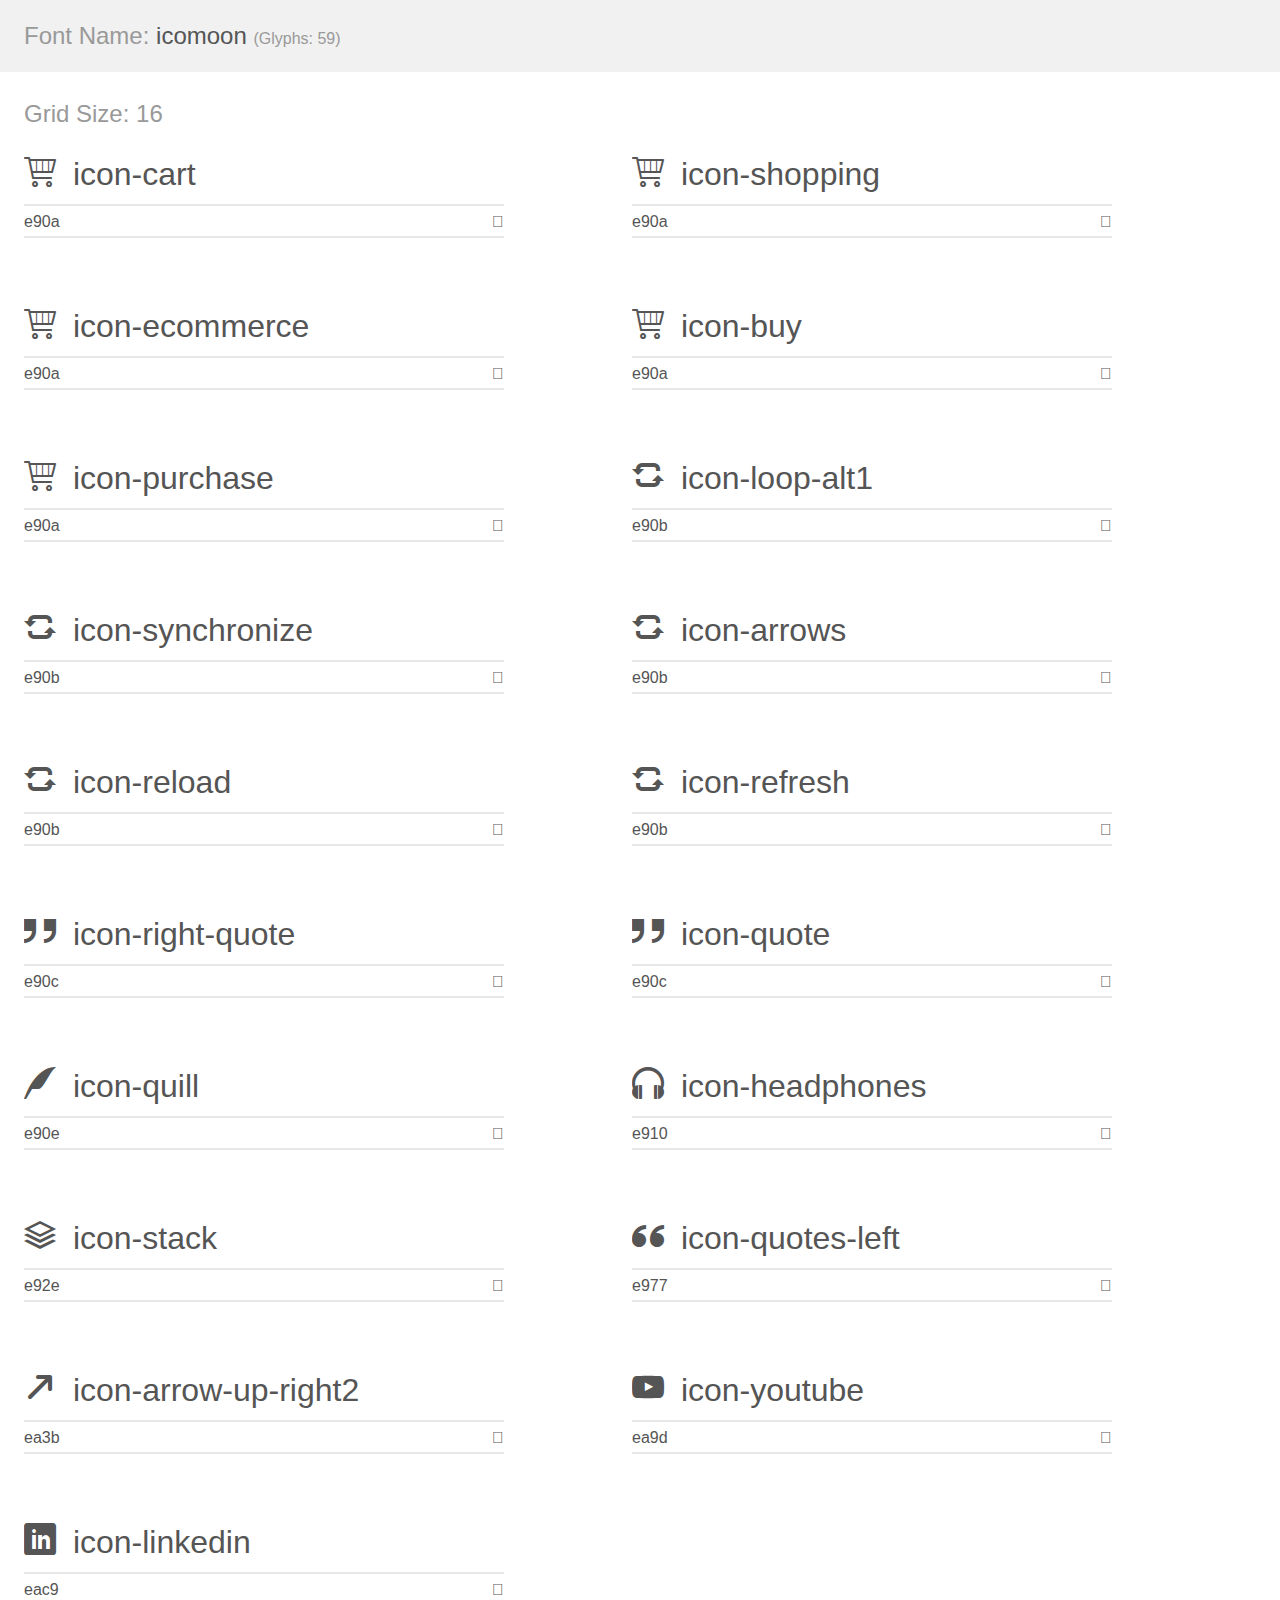
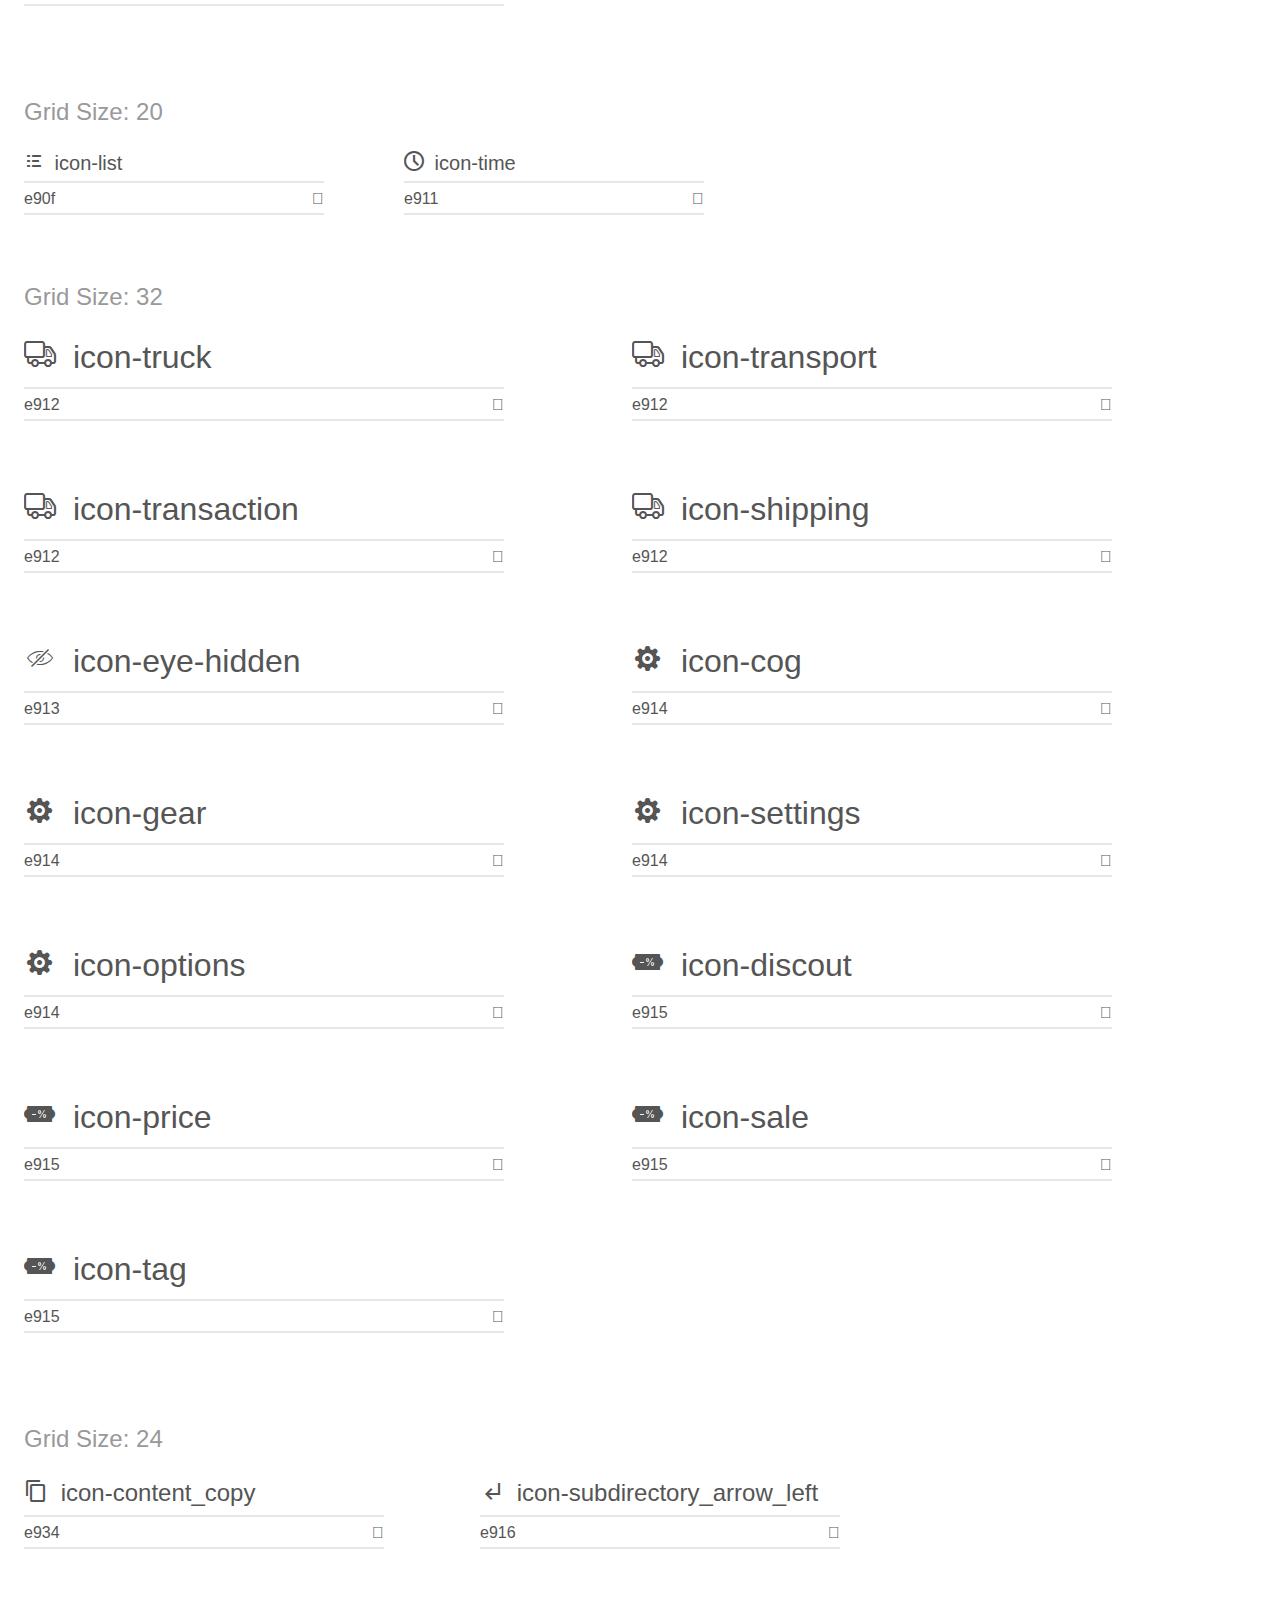
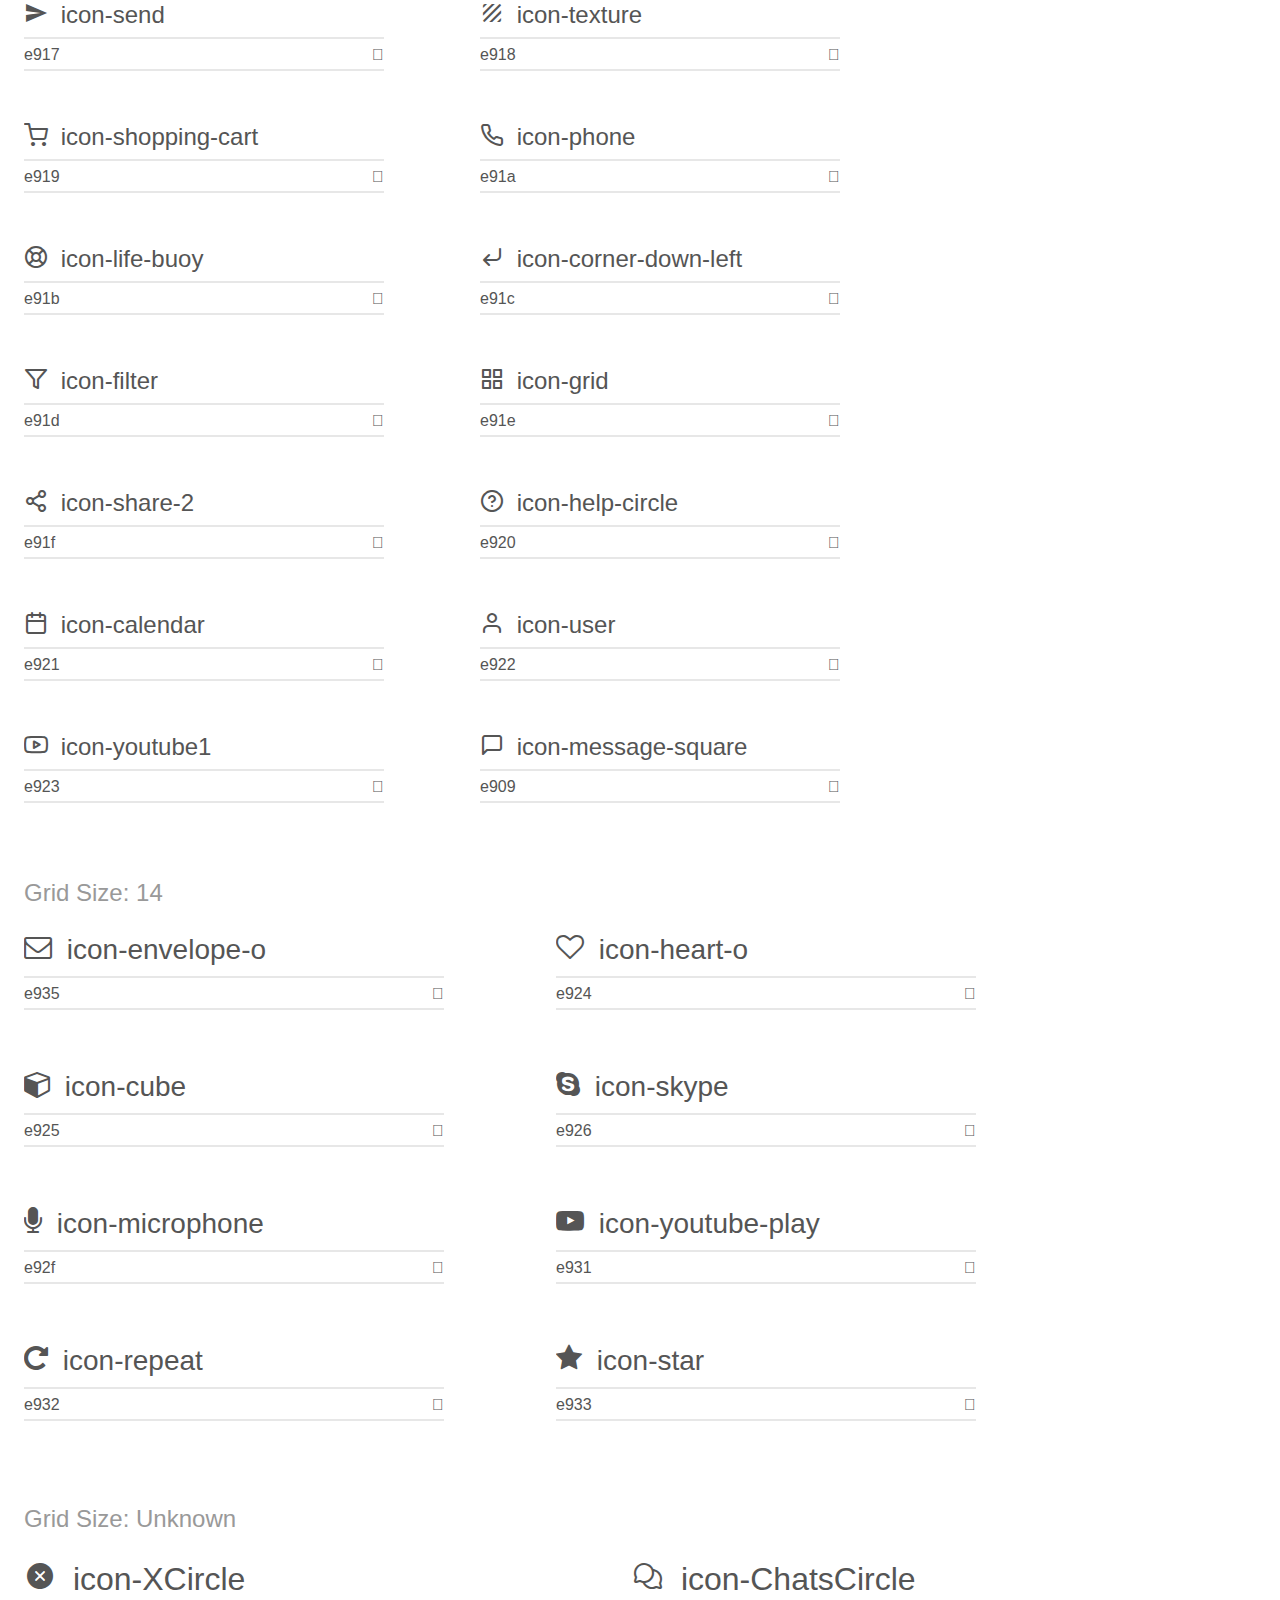
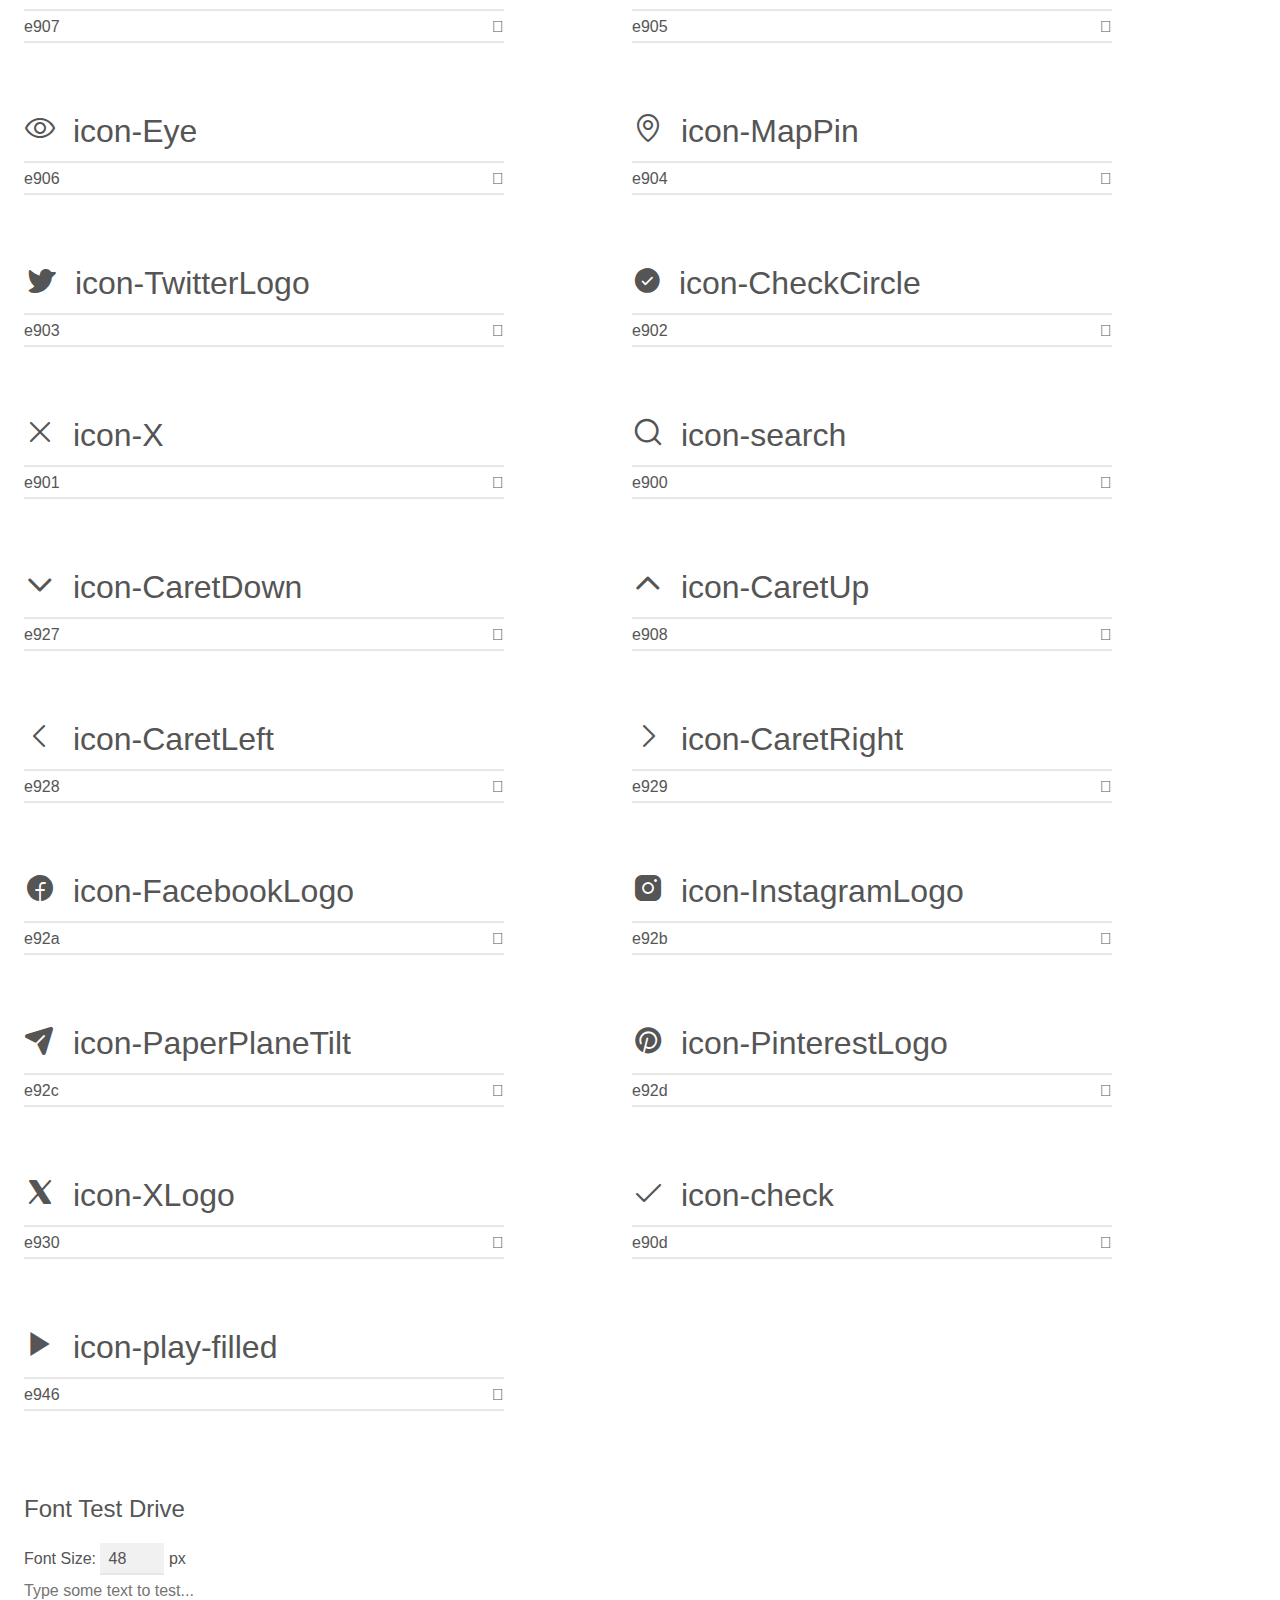
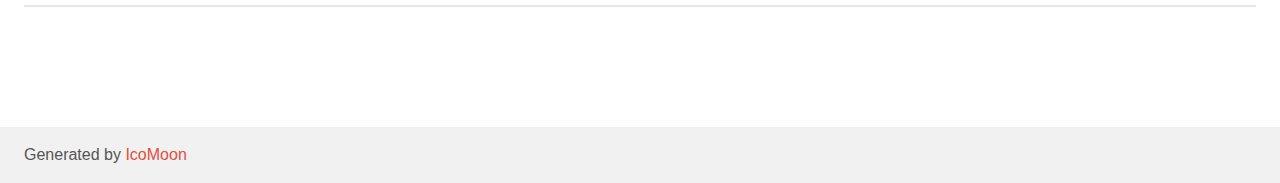
<file: icons/icomoon/demo.html>
<!doctype html>
<html>
<head>
    <meta charset="utf-8">
    <title>IcoMoon Demo</title>
    <meta name="description" content="An Icon Font Generated By IcoMoon.io">
    <meta name="viewport" content="width=device-width, initial-scale=1">
    <link rel="stylesheet" href="demo-files/demo.css">
    <link rel="stylesheet" href="style.css"></head>
<body>
    <div class="bgc1 clearfix">
        <h1 class="mhmm mvm"><span class="fgc1">Font Name:</span> icomoon <small class="fgc1">(Glyphs:&nbsp;59)</small></h1>
    </div>
    <div class="clearfix mhl ptl">
        <h1 class="mvm mtn fgc1">Grid Size: 16</h1>
        <div class="glyph fs1">
            <div class="clearfix bshadow0 pbs">
                <span class="icon-cart"></span>
                <span class="mls"> icon-cart</span>
            </div>
            <fieldset class="fs0 size1of1 clearfix hidden-false">
                <input type="text" readonly value="e90a" class="unit size1of2" />
                <input type="text" maxlength="1" readonly value="&#xe90a;" class="unitRight size1of2 talign-right" />
            </fieldset>
            <div class="fs0 bshadow0 clearfix hidden-true">
                <span class="unit pvs fgc1">liga: </span>
                <input type="text" readonly value="" class="liga unitRight" />
            </div>
        </div>
        <div class="glyph fs1">
            <div class="clearfix bshadow0 pbs">
                <span class="icon-shopping"></span>
                <span class="mls"> icon-shopping</span>
            </div>
            <fieldset class="fs0 size1of1 clearfix hidden-false">
                <input type="text" readonly value="e90a" class="unit size1of2" />
                <input type="text" maxlength="1" readonly value="&#xe90a;" class="unitRight size1of2 talign-right" />
            </fieldset>
            <div class="fs0 bshadow0 clearfix hidden-true">
                <span class="unit pvs fgc1">liga: </span>
                <input type="text" readonly value="" class="liga unitRight" />
            </div>
        </div>
        <div class="glyph fs1">
            <div class="clearfix bshadow0 pbs">
                <span class="icon-ecommerce"></span>
                <span class="mls"> icon-ecommerce</span>
            </div>
            <fieldset class="fs0 size1of1 clearfix hidden-false">
                <input type="text" readonly value="e90a" class="unit size1of2" />
                <input type="text" maxlength="1" readonly value="&#xe90a;" class="unitRight size1of2 talign-right" />
            </fieldset>
            <div class="fs0 bshadow0 clearfix hidden-true">
                <span class="unit pvs fgc1">liga: </span>
                <input type="text" readonly value="" class="liga unitRight" />
            </div>
        </div>
        <div class="glyph fs1">
            <div class="clearfix bshadow0 pbs">
                <span class="icon-buy"></span>
                <span class="mls"> icon-buy</span>
            </div>
            <fieldset class="fs0 size1of1 clearfix hidden-false">
                <input type="text" readonly value="e90a" class="unit size1of2" />
                <input type="text" maxlength="1" readonly value="&#xe90a;" class="unitRight size1of2 talign-right" />
            </fieldset>
            <div class="fs0 bshadow0 clearfix hidden-true">
                <span class="unit pvs fgc1">liga: </span>
                <input type="text" readonly value="" class="liga unitRight" />
            </div>
        </div>
        <div class="glyph fs1">
            <div class="clearfix bshadow0 pbs">
                <span class="icon-purchase"></span>
                <span class="mls"> icon-purchase</span>
            </div>
            <fieldset class="fs0 size1of1 clearfix hidden-false">
                <input type="text" readonly value="e90a" class="unit size1of2" />
                <input type="text" maxlength="1" readonly value="&#xe90a;" class="unitRight size1of2 talign-right" />
            </fieldset>
            <div class="fs0 bshadow0 clearfix hidden-true">
                <span class="unit pvs fgc1">liga: </span>
                <input type="text" readonly value="" class="liga unitRight" />
            </div>
        </div>
        <div class="glyph fs1">
            <div class="clearfix bshadow0 pbs">
                <span class="icon-loop-alt1"></span>
                <span class="mls"> icon-loop-alt1</span>
            </div>
            <fieldset class="fs0 size1of1 clearfix hidden-false">
                <input type="text" readonly value="e90b" class="unit size1of2" />
                <input type="text" maxlength="1" readonly value="&#xe90b;" class="unitRight size1of2 talign-right" />
            </fieldset>
            <div class="fs0 bshadow0 clearfix hidden-true">
                <span class="unit pvs fgc1">liga: </span>
                <input type="text" readonly value="" class="liga unitRight" />
            </div>
        </div>
        <div class="glyph fs1">
            <div class="clearfix bshadow0 pbs">
                <span class="icon-synchronize"></span>
                <span class="mls"> icon-synchronize</span>
            </div>
            <fieldset class="fs0 size1of1 clearfix hidden-false">
                <input type="text" readonly value="e90b" class="unit size1of2" />
                <input type="text" maxlength="1" readonly value="&#xe90b;" class="unitRight size1of2 talign-right" />
            </fieldset>
            <div class="fs0 bshadow0 clearfix hidden-true">
                <span class="unit pvs fgc1">liga: </span>
                <input type="text" readonly value="" class="liga unitRight" />
            </div>
        </div>
        <div class="glyph fs1">
            <div class="clearfix bshadow0 pbs">
                <span class="icon-arrows"></span>
                <span class="mls"> icon-arrows</span>
            </div>
            <fieldset class="fs0 size1of1 clearfix hidden-false">
                <input type="text" readonly value="e90b" class="unit size1of2" />
                <input type="text" maxlength="1" readonly value="&#xe90b;" class="unitRight size1of2 talign-right" />
            </fieldset>
            <div class="fs0 bshadow0 clearfix hidden-true">
                <span class="unit pvs fgc1">liga: </span>
                <input type="text" readonly value="" class="liga unitRight" />
            </div>
        </div>
        <div class="glyph fs1">
            <div class="clearfix bshadow0 pbs">
                <span class="icon-reload"></span>
                <span class="mls"> icon-reload</span>
            </div>
            <fieldset class="fs0 size1of1 clearfix hidden-false">
                <input type="text" readonly value="e90b" class="unit size1of2" />
                <input type="text" maxlength="1" readonly value="&#xe90b;" class="unitRight size1of2 talign-right" />
            </fieldset>
            <div class="fs0 bshadow0 clearfix hidden-true">
                <span class="unit pvs fgc1">liga: </span>
                <input type="text" readonly value="" class="liga unitRight" />
            </div>
        </div>
        <div class="glyph fs1">
            <div class="clearfix bshadow0 pbs">
                <span class="icon-refresh"></span>
                <span class="mls"> icon-refresh</span>
            </div>
            <fieldset class="fs0 size1of1 clearfix hidden-false">
                <input type="text" readonly value="e90b" class="unit size1of2" />
                <input type="text" maxlength="1" readonly value="&#xe90b;" class="unitRight size1of2 talign-right" />
            </fieldset>
            <div class="fs0 bshadow0 clearfix hidden-true">
                <span class="unit pvs fgc1">liga: </span>
                <input type="text" readonly value="" class="liga unitRight" />
            </div>
        </div>
        <div class="glyph fs1">
            <div class="clearfix bshadow0 pbs">
                <span class="icon-right-quote"></span>
                <span class="mls"> icon-right-quote</span>
            </div>
            <fieldset class="fs0 size1of1 clearfix hidden-false">
                <input type="text" readonly value="e90c" class="unit size1of2" />
                <input type="text" maxlength="1" readonly value="&#xe90c;" class="unitRight size1of2 talign-right" />
            </fieldset>
            <div class="fs0 bshadow0 clearfix hidden-true">
                <span class="unit pvs fgc1">liga: </span>
                <input type="text" readonly value="" class="liga unitRight" />
            </div>
        </div>
        <div class="glyph fs1">
            <div class="clearfix bshadow0 pbs">
                <span class="icon-quote"></span>
                <span class="mls"> icon-quote</span>
            </div>
            <fieldset class="fs0 size1of1 clearfix hidden-false">
                <input type="text" readonly value="e90c" class="unit size1of2" />
                <input type="text" maxlength="1" readonly value="&#xe90c;" class="unitRight size1of2 talign-right" />
            </fieldset>
            <div class="fs0 bshadow0 clearfix hidden-true">
                <span class="unit pvs fgc1">liga: </span>
                <input type="text" readonly value="" class="liga unitRight" />
            </div>
        </div>
        <div class="glyph fs1">
            <div class="clearfix bshadow0 pbs">
                <span class="icon-quill"></span>
                <span class="mls"> icon-quill</span>
            </div>
            <fieldset class="fs0 size1of1 clearfix hidden-false">
                <input type="text" readonly value="e90e" class="unit size1of2" />
                <input type="text" maxlength="1" readonly value="&#xe90e;" class="unitRight size1of2 talign-right" />
            </fieldset>
            <div class="fs0 bshadow0 clearfix hidden-true">
                <span class="unit pvs fgc1">liga: </span>
                <input type="text" readonly value="quill, feather" class="liga unitRight" />
            </div>
        </div>
        <div class="glyph fs1">
            <div class="clearfix bshadow0 pbs">
                <span class="icon-headphones"></span>
                <span class="mls"> icon-headphones</span>
            </div>
            <fieldset class="fs0 size1of1 clearfix hidden-false">
                <input type="text" readonly value="e910" class="unit size1of2" />
                <input type="text" maxlength="1" readonly value="&#xe910;" class="unitRight size1of2 talign-right" />
            </fieldset>
            <div class="fs0 bshadow0 clearfix hidden-true">
                <span class="unit pvs fgc1">liga: </span>
                <input type="text" readonly value="headphones, headset" class="liga unitRight" />
            </div>
        </div>
        <div class="glyph fs1">
            <div class="clearfix bshadow0 pbs">
                <span class="icon-stack"></span>
                <span class="mls"> icon-stack</span>
            </div>
            <fieldset class="fs0 size1of1 clearfix hidden-false">
                <input type="text" readonly value="e92e" class="unit size1of2" />
                <input type="text" maxlength="1" readonly value="&#xe92e;" class="unitRight size1of2 talign-right" />
            </fieldset>
            <div class="fs0 bshadow0 clearfix hidden-true">
                <span class="unit pvs fgc1">liga: </span>
                <input type="text" readonly value="stack, layers" class="liga unitRight" />
            </div>
        </div>
        <div class="glyph fs1">
            <div class="clearfix bshadow0 pbs">
                <span class="icon-quotes-left"></span>
                <span class="mls"> icon-quotes-left</span>
            </div>
            <fieldset class="fs0 size1of1 clearfix hidden-false">
                <input type="text" readonly value="e977" class="unit size1of2" />
                <input type="text" maxlength="1" readonly value="&#xe977;" class="unitRight size1of2 talign-right" />
            </fieldset>
            <div class="fs0 bshadow0 clearfix hidden-true">
                <span class="unit pvs fgc1">liga: </span>
                <input type="text" readonly value="quotes-left, ldquo" class="liga unitRight" />
            </div>
        </div>
        <div class="glyph fs1">
            <div class="clearfix bshadow0 pbs">
                <span class="icon-arrow-up-right2"></span>
                <span class="mls"> icon-arrow-up-right2</span>
            </div>
            <fieldset class="fs0 size1of1 clearfix hidden-false">
                <input type="text" readonly value="ea3b" class="unit size1of2" />
                <input type="text" maxlength="1" readonly value="&#xea3b;" class="unitRight size1of2 talign-right" />
            </fieldset>
            <div class="fs0 bshadow0 clearfix hidden-true">
                <span class="unit pvs fgc1">liga: </span>
                <input type="text" readonly value="arrow-up-right2, up-right2" class="liga unitRight" />
            </div>
        </div>
        <div class="glyph fs1">
            <div class="clearfix bshadow0 pbs">
                <span class="icon-youtube"></span>
                <span class="mls"> icon-youtube</span>
            </div>
            <fieldset class="fs0 size1of1 clearfix hidden-false">
                <input type="text" readonly value="ea9d" class="unit size1of2" />
                <input type="text" maxlength="1" readonly value="&#xea9d;" class="unitRight size1of2 talign-right" />
            </fieldset>
            <div class="fs0 bshadow0 clearfix hidden-true">
                <span class="unit pvs fgc1">liga: </span>
                <input type="text" readonly value="youtube, brand21" class="liga unitRight" />
            </div>
        </div>
        <div class="glyph fs1">
            <div class="clearfix bshadow0 pbs">
                <span class="icon-linkedin"></span>
                <span class="mls"> icon-linkedin</span>
            </div>
            <fieldset class="fs0 size1of1 clearfix hidden-false">
                <input type="text" readonly value="eac9" class="unit size1of2" />
                <input type="text" maxlength="1" readonly value="&#xeac9;" class="unitRight size1of2 talign-right" />
            </fieldset>
            <div class="fs0 bshadow0 clearfix hidden-true">
                <span class="unit pvs fgc1">liga: </span>
                <input type="text" readonly value="linkedin, brand64" class="liga unitRight" />
            </div>
        </div>
    </div>
    <div class="clearfix mhl ptl">
        <h1 class="mvm mtn fgc1">Grid Size: 20</h1>
        <div class="glyph fs2">
            <div class="clearfix bshadow0 pbs">
                <span class="icon-list"></span>
                <span class="mls"> icon-list</span>
            </div>
            <fieldset class="fs0 size1of1 clearfix hidden-false">
                <input type="text" readonly value="e90f" class="unit size1of2" />
                <input type="text" maxlength="1" readonly value="&#xe90f;" class="unitRight size1of2 talign-right" />
            </fieldset>
            <div class="fs0 bshadow0 clearfix hidden-true">
                <span class="unit pvs fgc1">liga: </span>
                <input type="text" readonly value="" class="liga unitRight" />
            </div>
        </div>
        <div class="glyph fs2">
            <div class="clearfix bshadow0 pbs">
                <span class="icon-time"></span>
                <span class="mls"> icon-time</span>
            </div>
            <fieldset class="fs0 size1of1 clearfix hidden-false">
                <input type="text" readonly value="e911" class="unit size1of2" />
                <input type="text" maxlength="1" readonly value="&#xe911;" class="unitRight size1of2 talign-right" />
            </fieldset>
            <div class="fs0 bshadow0 clearfix hidden-true">
                <span class="unit pvs fgc1">liga: </span>
                <input type="text" readonly value="" class="liga unitRight" />
            </div>
        </div>
    </div>
    <div class="clearfix mhl ptl">
        <h1 class="mvm mtn fgc1">Grid Size: 32</h1>
        <div class="glyph fs3">
            <div class="clearfix bshadow0 pbs">
                <span class="icon-truck"></span>
                <span class="mls"> icon-truck</span>
            </div>
            <fieldset class="fs0 size1of1 clearfix hidden-false">
                <input type="text" readonly value="e912" class="unit size1of2" />
                <input type="text" maxlength="1" readonly value="&#xe912;" class="unitRight size1of2 talign-right" />
            </fieldset>
            <div class="fs0 bshadow0 clearfix hidden-true">
                <span class="unit pvs fgc1">liga: </span>
                <input type="text" readonly value="" class="liga unitRight" />
            </div>
        </div>
        <div class="glyph fs3">
            <div class="clearfix bshadow0 pbs">
                <span class="icon-transport"></span>
                <span class="mls"> icon-transport</span>
            </div>
            <fieldset class="fs0 size1of1 clearfix hidden-false">
                <input type="text" readonly value="e912" class="unit size1of2" />
                <input type="text" maxlength="1" readonly value="&#xe912;" class="unitRight size1of2 talign-right" />
            </fieldset>
            <div class="fs0 bshadow0 clearfix hidden-true">
                <span class="unit pvs fgc1">liga: </span>
                <input type="text" readonly value="" class="liga unitRight" />
            </div>
        </div>
        <div class="glyph fs3">
            <div class="clearfix bshadow0 pbs">
                <span class="icon-transaction"></span>
                <span class="mls"> icon-transaction</span>
            </div>
            <fieldset class="fs0 size1of1 clearfix hidden-false">
                <input type="text" readonly value="e912" class="unit size1of2" />
                <input type="text" maxlength="1" readonly value="&#xe912;" class="unitRight size1of2 talign-right" />
            </fieldset>
            <div class="fs0 bshadow0 clearfix hidden-true">
                <span class="unit pvs fgc1">liga: </span>
                <input type="text" readonly value="" class="liga unitRight" />
            </div>
        </div>
        <div class="glyph fs3">
            <div class="clearfix bshadow0 pbs">
                <span class="icon-shipping"></span>
                <span class="mls"> icon-shipping</span>
            </div>
            <fieldset class="fs0 size1of1 clearfix hidden-false">
                <input type="text" readonly value="e912" class="unit size1of2" />
                <input type="text" maxlength="1" readonly value="&#xe912;" class="unitRight size1of2 talign-right" />
            </fieldset>
            <div class="fs0 bshadow0 clearfix hidden-true">
                <span class="unit pvs fgc1">liga: </span>
                <input type="text" readonly value="" class="liga unitRight" />
            </div>
        </div>
        <div class="glyph fs3">
            <div class="clearfix bshadow0 pbs">
                <span class="icon-eye-hidden"></span>
                <span class="mls"> icon-eye-hidden</span>
            </div>
            <fieldset class="fs0 size1of1 clearfix hidden-false">
                <input type="text" readonly value="e913" class="unit size1of2" />
                <input type="text" maxlength="1" readonly value="&#xe913;" class="unitRight size1of2 talign-right" />
            </fieldset>
            <div class="fs0 bshadow0 clearfix hidden-true">
                <span class="unit pvs fgc1">liga: </span>
                <input type="text" readonly value="" class="liga unitRight" />
            </div>
        </div>
        <div class="glyph fs3">
            <div class="clearfix bshadow0 pbs">
                <span class="icon-cog"></span>
                <span class="mls"> icon-cog</span>
            </div>
            <fieldset class="fs0 size1of1 clearfix hidden-false">
                <input type="text" readonly value="e914" class="unit size1of2" />
                <input type="text" maxlength="1" readonly value="&#xe914;" class="unitRight size1of2 talign-right" />
            </fieldset>
            <div class="fs0 bshadow0 clearfix hidden-true">
                <span class="unit pvs fgc1">liga: </span>
                <input type="text" readonly value="" class="liga unitRight" />
            </div>
        </div>
        <div class="glyph fs3">
            <div class="clearfix bshadow0 pbs">
                <span class="icon-gear"></span>
                <span class="mls"> icon-gear</span>
            </div>
            <fieldset class="fs0 size1of1 clearfix hidden-false">
                <input type="text" readonly value="e914" class="unit size1of2" />
                <input type="text" maxlength="1" readonly value="&#xe914;" class="unitRight size1of2 talign-right" />
            </fieldset>
            <div class="fs0 bshadow0 clearfix hidden-true">
                <span class="unit pvs fgc1">liga: </span>
                <input type="text" readonly value="" class="liga unitRight" />
            </div>
        </div>
        <div class="glyph fs3">
            <div class="clearfix bshadow0 pbs">
                <span class="icon-settings"></span>
                <span class="mls"> icon-settings</span>
            </div>
            <fieldset class="fs0 size1of1 clearfix hidden-false">
                <input type="text" readonly value="e914" class="unit size1of2" />
                <input type="text" maxlength="1" readonly value="&#xe914;" class="unitRight size1of2 talign-right" />
            </fieldset>
            <div class="fs0 bshadow0 clearfix hidden-true">
                <span class="unit pvs fgc1">liga: </span>
                <input type="text" readonly value="" class="liga unitRight" />
            </div>
        </div>
        <div class="glyph fs3">
            <div class="clearfix bshadow0 pbs">
                <span class="icon-options"></span>
                <span class="mls"> icon-options</span>
            </div>
            <fieldset class="fs0 size1of1 clearfix hidden-false">
                <input type="text" readonly value="e914" class="unit size1of2" />
                <input type="text" maxlength="1" readonly value="&#xe914;" class="unitRight size1of2 talign-right" />
            </fieldset>
            <div class="fs0 bshadow0 clearfix hidden-true">
                <span class="unit pvs fgc1">liga: </span>
                <input type="text" readonly value="" class="liga unitRight" />
            </div>
        </div>
        <div class="glyph fs3">
            <div class="clearfix bshadow0 pbs">
                <span class="icon-discout"></span>
                <span class="mls"> icon-discout</span>
            </div>
            <fieldset class="fs0 size1of1 clearfix hidden-false">
                <input type="text" readonly value="e915" class="unit size1of2" />
                <input type="text" maxlength="1" readonly value="&#xe915;" class="unitRight size1of2 talign-right" />
            </fieldset>
            <div class="fs0 bshadow0 clearfix hidden-true">
                <span class="unit pvs fgc1">liga: </span>
                <input type="text" readonly value="" class="liga unitRight" />
            </div>
        </div>
        <div class="glyph fs3">
            <div class="clearfix bshadow0 pbs">
                <span class="icon-price"></span>
                <span class="mls"> icon-price</span>
            </div>
            <fieldset class="fs0 size1of1 clearfix hidden-false">
                <input type="text" readonly value="e915" class="unit size1of2" />
                <input type="text" maxlength="1" readonly value="&#xe915;" class="unitRight size1of2 talign-right" />
            </fieldset>
            <div class="fs0 bshadow0 clearfix hidden-true">
                <span class="unit pvs fgc1">liga: </span>
                <input type="text" readonly value="" class="liga unitRight" />
            </div>
        </div>
        <div class="glyph fs3">
            <div class="clearfix bshadow0 pbs">
                <span class="icon-sale"></span>
                <span class="mls"> icon-sale</span>
            </div>
            <fieldset class="fs0 size1of1 clearfix hidden-false">
                <input type="text" readonly value="e915" class="unit size1of2" />
                <input type="text" maxlength="1" readonly value="&#xe915;" class="unitRight size1of2 talign-right" />
            </fieldset>
            <div class="fs0 bshadow0 clearfix hidden-true">
                <span class="unit pvs fgc1">liga: </span>
                <input type="text" readonly value="" class="liga unitRight" />
            </div>
        </div>
        <div class="glyph fs3">
            <div class="clearfix bshadow0 pbs">
                <span class="icon-tag"></span>
                <span class="mls"> icon-tag</span>
            </div>
            <fieldset class="fs0 size1of1 clearfix hidden-false">
                <input type="text" readonly value="e915" class="unit size1of2" />
                <input type="text" maxlength="1" readonly value="&#xe915;" class="unitRight size1of2 talign-right" />
            </fieldset>
            <div class="fs0 bshadow0 clearfix hidden-true">
                <span class="unit pvs fgc1">liga: </span>
                <input type="text" readonly value="" class="liga unitRight" />
            </div>
        </div>
    </div>
    <div class="clearfix mhl ptl">
        <h1 class="mvm mtn fgc1">Grid Size: 24</h1>
        <div class="glyph fs4">
            <div class="clearfix bshadow0 pbs">
                <span class="icon-content_copy"></span>
                <span class="mls"> icon-content_copy</span>
            </div>
            <fieldset class="fs0 size1of1 clearfix hidden-false">
                <input type="text" readonly value="e934" class="unit size1of2" />
                <input type="text" maxlength="1" readonly value="&#xe934;" class="unitRight size1of2 talign-right" />
            </fieldset>
            <div class="fs0 bshadow0 clearfix hidden-true">
                <span class="unit pvs fgc1">liga: </span>
                <input type="text" readonly value="" class="liga unitRight" />
            </div>
        </div>
        <div class="glyph fs4">
            <div class="clearfix bshadow0 pbs">
                <span class="icon-subdirectory_arrow_left"></span>
                <span class="mls"> icon-subdirectory_arrow_left</span>
            </div>
            <fieldset class="fs0 size1of1 clearfix hidden-false">
                <input type="text" readonly value="e916" class="unit size1of2" />
                <input type="text" maxlength="1" readonly value="&#xe916;" class="unitRight size1of2 talign-right" />
            </fieldset>
            <div class="fs0 bshadow0 clearfix hidden-true">
                <span class="unit pvs fgc1">liga: </span>
                <input type="text" readonly value="" class="liga unitRight" />
            </div>
        </div>
        <div class="glyph fs4">
            <div class="clearfix bshadow0 pbs">
                <span class="icon-send"></span>
                <span class="mls"> icon-send</span>
            </div>
            <fieldset class="fs0 size1of1 clearfix hidden-false">
                <input type="text" readonly value="e917" class="unit size1of2" />
                <input type="text" maxlength="1" readonly value="&#xe917;" class="unitRight size1of2 talign-right" />
            </fieldset>
            <div class="fs0 bshadow0 clearfix hidden-true">
                <span class="unit pvs fgc1">liga: </span>
                <input type="text" readonly value="" class="liga unitRight" />
            </div>
        </div>
        <div class="glyph fs4">
            <div class="clearfix bshadow0 pbs">
                <span class="icon-texture"></span>
                <span class="mls"> icon-texture</span>
            </div>
            <fieldset class="fs0 size1of1 clearfix hidden-false">
                <input type="text" readonly value="e918" class="unit size1of2" />
                <input type="text" maxlength="1" readonly value="&#xe918;" class="unitRight size1of2 talign-right" />
            </fieldset>
            <div class="fs0 bshadow0 clearfix hidden-true">
                <span class="unit pvs fgc1">liga: </span>
                <input type="text" readonly value="" class="liga unitRight" />
            </div>
        </div>
        <div class="glyph fs4">
            <div class="clearfix bshadow0 pbs">
                <span class="icon-shopping-cart"></span>
                <span class="mls"> icon-shopping-cart</span>
            </div>
            <fieldset class="fs0 size1of1 clearfix hidden-false">
                <input type="text" readonly value="e919" class="unit size1of2" />
                <input type="text" maxlength="1" readonly value="&#xe919;" class="unitRight size1of2 talign-right" />
            </fieldset>
            <div class="fs0 bshadow0 clearfix hidden-true">
                <span class="unit pvs fgc1">liga: </span>
                <input type="text" readonly value="" class="liga unitRight" />
            </div>
        </div>
        <div class="glyph fs4">
            <div class="clearfix bshadow0 pbs">
                <span class="icon-phone"></span>
                <span class="mls"> icon-phone</span>
            </div>
            <fieldset class="fs0 size1of1 clearfix hidden-false">
                <input type="text" readonly value="e91a" class="unit size1of2" />
                <input type="text" maxlength="1" readonly value="&#xe91a;" class="unitRight size1of2 talign-right" />
            </fieldset>
            <div class="fs0 bshadow0 clearfix hidden-true">
                <span class="unit pvs fgc1">liga: </span>
                <input type="text" readonly value="" class="liga unitRight" />
            </div>
        </div>
        <div class="glyph fs4">
            <div class="clearfix bshadow0 pbs">
                <span class="icon-life-buoy"></span>
                <span class="mls"> icon-life-buoy</span>
            </div>
            <fieldset class="fs0 size1of1 clearfix hidden-false">
                <input type="text" readonly value="e91b" class="unit size1of2" />
                <input type="text" maxlength="1" readonly value="&#xe91b;" class="unitRight size1of2 talign-right" />
            </fieldset>
            <div class="fs0 bshadow0 clearfix hidden-true">
                <span class="unit pvs fgc1">liga: </span>
                <input type="text" readonly value="" class="liga unitRight" />
            </div>
        </div>
        <div class="glyph fs4">
            <div class="clearfix bshadow0 pbs">
                <span class="icon-corner-down-left"></span>
                <span class="mls"> icon-corner-down-left</span>
            </div>
            <fieldset class="fs0 size1of1 clearfix hidden-false">
                <input type="text" readonly value="e91c" class="unit size1of2" />
                <input type="text" maxlength="1" readonly value="&#xe91c;" class="unitRight size1of2 talign-right" />
            </fieldset>
            <div class="fs0 bshadow0 clearfix hidden-true">
                <span class="unit pvs fgc1">liga: </span>
                <input type="text" readonly value="" class="liga unitRight" />
            </div>
        </div>
        <div class="glyph fs4">
            <div class="clearfix bshadow0 pbs">
                <span class="icon-filter"></span>
                <span class="mls"> icon-filter</span>
            </div>
            <fieldset class="fs0 size1of1 clearfix hidden-false">
                <input type="text" readonly value="e91d" class="unit size1of2" />
                <input type="text" maxlength="1" readonly value="&#xe91d;" class="unitRight size1of2 talign-right" />
            </fieldset>
            <div class="fs0 bshadow0 clearfix hidden-true">
                <span class="unit pvs fgc1">liga: </span>
                <input type="text" readonly value="" class="liga unitRight" />
            </div>
        </div>
        <div class="glyph fs4">
            <div class="clearfix bshadow0 pbs">
                <span class="icon-grid"></span>
                <span class="mls"> icon-grid</span>
            </div>
            <fieldset class="fs0 size1of1 clearfix hidden-false">
                <input type="text" readonly value="e91e" class="unit size1of2" />
                <input type="text" maxlength="1" readonly value="&#xe91e;" class="unitRight size1of2 talign-right" />
            </fieldset>
            <div class="fs0 bshadow0 clearfix hidden-true">
                <span class="unit pvs fgc1">liga: </span>
                <input type="text" readonly value="" class="liga unitRight" />
            </div>
        </div>
        <div class="glyph fs4">
            <div class="clearfix bshadow0 pbs">
                <span class="icon-share-2"></span>
                <span class="mls"> icon-share-2</span>
            </div>
            <fieldset class="fs0 size1of1 clearfix hidden-false">
                <input type="text" readonly value="e91f" class="unit size1of2" />
                <input type="text" maxlength="1" readonly value="&#xe91f;" class="unitRight size1of2 talign-right" />
            </fieldset>
            <div class="fs0 bshadow0 clearfix hidden-true">
                <span class="unit pvs fgc1">liga: </span>
                <input type="text" readonly value="" class="liga unitRight" />
            </div>
        </div>
        <div class="glyph fs4">
            <div class="clearfix bshadow0 pbs">
                <span class="icon-help-circle"></span>
                <span class="mls"> icon-help-circle</span>
            </div>
            <fieldset class="fs0 size1of1 clearfix hidden-false">
                <input type="text" readonly value="e920" class="unit size1of2" />
                <input type="text" maxlength="1" readonly value="&#xe920;" class="unitRight size1of2 talign-right" />
            </fieldset>
            <div class="fs0 bshadow0 clearfix hidden-true">
                <span class="unit pvs fgc1">liga: </span>
                <input type="text" readonly value="" class="liga unitRight" />
            </div>
        </div>
        <div class="glyph fs4">
            <div class="clearfix bshadow0 pbs">
                <span class="icon-calendar"></span>
                <span class="mls"> icon-calendar</span>
            </div>
            <fieldset class="fs0 size1of1 clearfix hidden-false">
                <input type="text" readonly value="e921" class="unit size1of2" />
                <input type="text" maxlength="1" readonly value="&#xe921;" class="unitRight size1of2 talign-right" />
            </fieldset>
            <div class="fs0 bshadow0 clearfix hidden-true">
                <span class="unit pvs fgc1">liga: </span>
                <input type="text" readonly value="" class="liga unitRight" />
            </div>
        </div>
        <div class="glyph fs4">
            <div class="clearfix bshadow0 pbs">
                <span class="icon-user"></span>
                <span class="mls"> icon-user</span>
            </div>
            <fieldset class="fs0 size1of1 clearfix hidden-false">
                <input type="text" readonly value="e922" class="unit size1of2" />
                <input type="text" maxlength="1" readonly value="&#xe922;" class="unitRight size1of2 talign-right" />
            </fieldset>
            <div class="fs0 bshadow0 clearfix hidden-true">
                <span class="unit pvs fgc1">liga: </span>
                <input type="text" readonly value="" class="liga unitRight" />
            </div>
        </div>
        <div class="glyph fs4">
            <div class="clearfix bshadow0 pbs">
                <span class="icon-youtube1"></span>
                <span class="mls"> icon-youtube1</span>
            </div>
            <fieldset class="fs0 size1of1 clearfix hidden-false">
                <input type="text" readonly value="e923" class="unit size1of2" />
                <input type="text" maxlength="1" readonly value="&#xe923;" class="unitRight size1of2 talign-right" />
            </fieldset>
            <div class="fs0 bshadow0 clearfix hidden-true">
                <span class="unit pvs fgc1">liga: </span>
                <input type="text" readonly value="" class="liga unitRight" />
            </div>
        </div>
        <div class="glyph fs4">
            <div class="clearfix bshadow0 pbs">
                <span class="icon-message-square"></span>
                <span class="mls"> icon-message-square</span>
            </div>
            <fieldset class="fs0 size1of1 clearfix hidden-false">
                <input type="text" readonly value="e909" class="unit size1of2" />
                <input type="text" maxlength="1" readonly value="&#xe909;" class="unitRight size1of2 talign-right" />
            </fieldset>
            <div class="fs0 bshadow0 clearfix hidden-true">
                <span class="unit pvs fgc1">liga: </span>
                <input type="text" readonly value="" class="liga unitRight" />
            </div>
        </div>
    </div>
    <div class="clearfix mhl ptl">
        <h1 class="mvm mtn fgc1">Grid Size: 14</h1>
        <div class="glyph fs5">
            <div class="clearfix bshadow0 pbs">
                <span class="icon-envelope-o"></span>
                <span class="mls"> icon-envelope-o</span>
            </div>
            <fieldset class="fs0 size1of1 clearfix hidden-false">
                <input type="text" readonly value="e935" class="unit size1of2" />
                <input type="text" maxlength="1" readonly value="&#xe935;" class="unitRight size1of2 talign-right" />
            </fieldset>
            <div class="fs0 bshadow0 clearfix hidden-true">
                <span class="unit pvs fgc1">liga: </span>
                <input type="text" readonly value="" class="liga unitRight" />
            </div>
        </div>
        <div class="glyph fs5">
            <div class="clearfix bshadow0 pbs">
                <span class="icon-heart-o"></span>
                <span class="mls"> icon-heart-o</span>
            </div>
            <fieldset class="fs0 size1of1 clearfix hidden-false">
                <input type="text" readonly value="e924" class="unit size1of2" />
                <input type="text" maxlength="1" readonly value="&#xe924;" class="unitRight size1of2 talign-right" />
            </fieldset>
            <div class="fs0 bshadow0 clearfix hidden-true">
                <span class="unit pvs fgc1">liga: </span>
                <input type="text" readonly value="" class="liga unitRight" />
            </div>
        </div>
        <div class="glyph fs5">
            <div class="clearfix bshadow0 pbs">
                <span class="icon-cube"></span>
                <span class="mls"> icon-cube</span>
            </div>
            <fieldset class="fs0 size1of1 clearfix hidden-false">
                <input type="text" readonly value="e925" class="unit size1of2" />
                <input type="text" maxlength="1" readonly value="&#xe925;" class="unitRight size1of2 talign-right" />
            </fieldset>
            <div class="fs0 bshadow0 clearfix hidden-true">
                <span class="unit pvs fgc1">liga: </span>
                <input type="text" readonly value="" class="liga unitRight" />
            </div>
        </div>
        <div class="glyph fs5">
            <div class="clearfix bshadow0 pbs">
                <span class="icon-skype"></span>
                <span class="mls"> icon-skype</span>
            </div>
            <fieldset class="fs0 size1of1 clearfix hidden-false">
                <input type="text" readonly value="e926" class="unit size1of2" />
                <input type="text" maxlength="1" readonly value="&#xe926;" class="unitRight size1of2 talign-right" />
            </fieldset>
            <div class="fs0 bshadow0 clearfix hidden-true">
                <span class="unit pvs fgc1">liga: </span>
                <input type="text" readonly value="" class="liga unitRight" />
            </div>
        </div>
        <div class="glyph fs5">
            <div class="clearfix bshadow0 pbs">
                <span class="icon-microphone"></span>
                <span class="mls"> icon-microphone</span>
            </div>
            <fieldset class="fs0 size1of1 clearfix hidden-false">
                <input type="text" readonly value="e92f" class="unit size1of2" />
                <input type="text" maxlength="1" readonly value="&#xe92f;" class="unitRight size1of2 talign-right" />
            </fieldset>
            <div class="fs0 bshadow0 clearfix hidden-true">
                <span class="unit pvs fgc1">liga: </span>
                <input type="text" readonly value="" class="liga unitRight" />
            </div>
        </div>
        <div class="glyph fs5">
            <div class="clearfix bshadow0 pbs">
                <span class="icon-youtube-play"></span>
                <span class="mls"> icon-youtube-play</span>
            </div>
            <fieldset class="fs0 size1of1 clearfix hidden-false">
                <input type="text" readonly value="e931" class="unit size1of2" />
                <input type="text" maxlength="1" readonly value="&#xe931;" class="unitRight size1of2 talign-right" />
            </fieldset>
            <div class="fs0 bshadow0 clearfix hidden-true">
                <span class="unit pvs fgc1">liga: </span>
                <input type="text" readonly value="" class="liga unitRight" />
            </div>
        </div>
        <div class="glyph fs5">
            <div class="clearfix bshadow0 pbs">
                <span class="icon-repeat"></span>
                <span class="mls"> icon-repeat</span>
            </div>
            <fieldset class="fs0 size1of1 clearfix hidden-false">
                <input type="text" readonly value="e932" class="unit size1of2" />
                <input type="text" maxlength="1" readonly value="&#xe932;" class="unitRight size1of2 talign-right" />
            </fieldset>
            <div class="fs0 bshadow0 clearfix hidden-true">
                <span class="unit pvs fgc1">liga: </span>
                <input type="text" readonly value="" class="liga unitRight" />
            </div>
        </div>
        <div class="glyph fs5">
            <div class="clearfix bshadow0 pbs">
                <span class="icon-star"></span>
                <span class="mls"> icon-star</span>
            </div>
            <fieldset class="fs0 size1of1 clearfix hidden-false">
                <input type="text" readonly value="e933" class="unit size1of2" />
                <input type="text" maxlength="1" readonly value="&#xe933;" class="unitRight size1of2 talign-right" />
            </fieldset>
            <div class="fs0 bshadow0 clearfix hidden-true">
                <span class="unit pvs fgc1">liga: </span>
                <input type="text" readonly value="" class="liga unitRight" />
            </div>
        </div>
    </div>
    <div class="clearfix mhl ptl">
        <h1 class="mvm mtn fgc1">Grid Size: Unknown</h1>
        <div class="glyph fs6">
            <div class="clearfix bshadow0 pbs">
                <span class="icon-XCircle"></span>
                <span class="mls"> icon-XCircle</span>
            </div>
            <fieldset class="fs0 size1of1 clearfix hidden-false">
                <input type="text" readonly value="e907" class="unit size1of2" />
                <input type="text" maxlength="1" readonly value="&#xe907;" class="unitRight size1of2 talign-right" />
            </fieldset>
            <div class="fs0 bshadow0 clearfix hidden-true">
                <span class="unit pvs fgc1">liga: </span>
                <input type="text" readonly value="" class="liga unitRight" />
            </div>
        </div>
        <div class="glyph fs6">
            <div class="clearfix bshadow0 pbs">
                <span class="icon-ChatsCircle"></span>
                <span class="mls"> icon-ChatsCircle</span>
            </div>
            <fieldset class="fs0 size1of1 clearfix hidden-false">
                <input type="text" readonly value="e905" class="unit size1of2" />
                <input type="text" maxlength="1" readonly value="&#xe905;" class="unitRight size1of2 talign-right" />
            </fieldset>
            <div class="fs0 bshadow0 clearfix hidden-true">
                <span class="unit pvs fgc1">liga: </span>
                <input type="text" readonly value="" class="liga unitRight" />
            </div>
        </div>
        <div class="glyph fs6">
            <div class="clearfix bshadow0 pbs">
                <span class="icon-Eye"></span>
                <span class="mls"> icon-Eye</span>
            </div>
            <fieldset class="fs0 size1of1 clearfix hidden-false">
                <input type="text" readonly value="e906" class="unit size1of2" />
                <input type="text" maxlength="1" readonly value="&#xe906;" class="unitRight size1of2 talign-right" />
            </fieldset>
            <div class="fs0 bshadow0 clearfix hidden-true">
                <span class="unit pvs fgc1">liga: </span>
                <input type="text" readonly value="" class="liga unitRight" />
            </div>
        </div>
        <div class="glyph fs6">
            <div class="clearfix bshadow0 pbs">
                <span class="icon-MapPin"></span>
                <span class="mls"> icon-MapPin</span>
            </div>
            <fieldset class="fs0 size1of1 clearfix hidden-false">
                <input type="text" readonly value="e904" class="unit size1of2" />
                <input type="text" maxlength="1" readonly value="&#xe904;" class="unitRight size1of2 talign-right" />
            </fieldset>
            <div class="fs0 bshadow0 clearfix hidden-true">
                <span class="unit pvs fgc1">liga: </span>
                <input type="text" readonly value="" class="liga unitRight" />
            </div>
        </div>
        <div class="glyph fs6">
            <div class="clearfix bshadow0 pbs">
                <span class="icon-TwitterLogo"></span>
                <span class="mls"> icon-TwitterLogo</span>
            </div>
            <fieldset class="fs0 size1of1 clearfix hidden-false">
                <input type="text" readonly value="e903" class="unit size1of2" />
                <input type="text" maxlength="1" readonly value="&#xe903;" class="unitRight size1of2 talign-right" />
            </fieldset>
            <div class="fs0 bshadow0 clearfix hidden-true">
                <span class="unit pvs fgc1">liga: </span>
                <input type="text" readonly value="" class="liga unitRight" />
            </div>
        </div>
        <div class="glyph fs6">
            <div class="clearfix bshadow0 pbs">
                <span class="icon-CheckCircle"></span>
                <span class="mls"> icon-CheckCircle</span>
            </div>
            <fieldset class="fs0 size1of1 clearfix hidden-false">
                <input type="text" readonly value="e902" class="unit size1of2" />
                <input type="text" maxlength="1" readonly value="&#xe902;" class="unitRight size1of2 talign-right" />
            </fieldset>
            <div class="fs0 bshadow0 clearfix hidden-true">
                <span class="unit pvs fgc1">liga: </span>
                <input type="text" readonly value="" class="liga unitRight" />
            </div>
        </div>
        <div class="glyph fs6">
            <div class="clearfix bshadow0 pbs">
                <span class="icon-X"></span>
                <span class="mls"> icon-X</span>
            </div>
            <fieldset class="fs0 size1of1 clearfix hidden-false">
                <input type="text" readonly value="e901" class="unit size1of2" />
                <input type="text" maxlength="1" readonly value="&#xe901;" class="unitRight size1of2 talign-right" />
            </fieldset>
            <div class="fs0 bshadow0 clearfix hidden-true">
                <span class="unit pvs fgc1">liga: </span>
                <input type="text" readonly value="" class="liga unitRight" />
            </div>
        </div>
        <div class="glyph fs6">
            <div class="clearfix bshadow0 pbs">
                <span class="icon-search"></span>
                <span class="mls"> icon-search</span>
            </div>
            <fieldset class="fs0 size1of1 clearfix hidden-false">
                <input type="text" readonly value="e900" class="unit size1of2" />
                <input type="text" maxlength="1" readonly value="&#xe900;" class="unitRight size1of2 talign-right" />
            </fieldset>
            <div class="fs0 bshadow0 clearfix hidden-true">
                <span class="unit pvs fgc1">liga: </span>
                <input type="text" readonly value="" class="liga unitRight" />
            </div>
        </div>
        <div class="glyph fs6">
            <div class="clearfix bshadow0 pbs">
                <span class="icon-CaretDown"></span>
                <span class="mls"> icon-CaretDown</span>
            </div>
            <fieldset class="fs0 size1of1 clearfix hidden-false">
                <input type="text" readonly value="e927" class="unit size1of2" />
                <input type="text" maxlength="1" readonly value="&#xe927;" class="unitRight size1of2 talign-right" />
            </fieldset>
            <div class="fs0 bshadow0 clearfix hidden-true">
                <span class="unit pvs fgc1">liga: </span>
                <input type="text" readonly value="" class="liga unitRight" />
            </div>
        </div>
        <div class="glyph fs6">
            <div class="clearfix bshadow0 pbs">
                <span class="icon-CaretUp"></span>
                <span class="mls"> icon-CaretUp</span>
            </div>
            <fieldset class="fs0 size1of1 clearfix hidden-false">
                <input type="text" readonly value="e908" class="unit size1of2" />
                <input type="text" maxlength="1" readonly value="&#xe908;" class="unitRight size1of2 talign-right" />
            </fieldset>
            <div class="fs0 bshadow0 clearfix hidden-true">
                <span class="unit pvs fgc1">liga: </span>
                <input type="text" readonly value="" class="liga unitRight" />
            </div>
        </div>
        <div class="glyph fs6">
            <div class="clearfix bshadow0 pbs">
                <span class="icon-CaretLeft"></span>
                <span class="mls"> icon-CaretLeft</span>
            </div>
            <fieldset class="fs0 size1of1 clearfix hidden-false">
                <input type="text" readonly value="e928" class="unit size1of2" />
                <input type="text" maxlength="1" readonly value="&#xe928;" class="unitRight size1of2 talign-right" />
            </fieldset>
            <div class="fs0 bshadow0 clearfix hidden-true">
                <span class="unit pvs fgc1">liga: </span>
                <input type="text" readonly value="" class="liga unitRight" />
            </div>
        </div>
        <div class="glyph fs6">
            <div class="clearfix bshadow0 pbs">
                <span class="icon-CaretRight"></span>
                <span class="mls"> icon-CaretRight</span>
            </div>
            <fieldset class="fs0 size1of1 clearfix hidden-false">
                <input type="text" readonly value="e929" class="unit size1of2" />
                <input type="text" maxlength="1" readonly value="&#xe929;" class="unitRight size1of2 talign-right" />
            </fieldset>
            <div class="fs0 bshadow0 clearfix hidden-true">
                <span class="unit pvs fgc1">liga: </span>
                <input type="text" readonly value="" class="liga unitRight" />
            </div>
        </div>
        <div class="glyph fs6">
            <div class="clearfix bshadow0 pbs">
                <span class="icon-FacebookLogo"></span>
                <span class="mls"> icon-FacebookLogo</span>
            </div>
            <fieldset class="fs0 size1of1 clearfix hidden-false">
                <input type="text" readonly value="e92a" class="unit size1of2" />
                <input type="text" maxlength="1" readonly value="&#xe92a;" class="unitRight size1of2 talign-right" />
            </fieldset>
            <div class="fs0 bshadow0 clearfix hidden-true">
                <span class="unit pvs fgc1">liga: </span>
                <input type="text" readonly value="" class="liga unitRight" />
            </div>
        </div>
        <div class="glyph fs6">
            <div class="clearfix bshadow0 pbs">
                <span class="icon-InstagramLogo"></span>
                <span class="mls"> icon-InstagramLogo</span>
            </div>
            <fieldset class="fs0 size1of1 clearfix hidden-false">
                <input type="text" readonly value="e92b" class="unit size1of2" />
                <input type="text" maxlength="1" readonly value="&#xe92b;" class="unitRight size1of2 talign-right" />
            </fieldset>
            <div class="fs0 bshadow0 clearfix hidden-true">
                <span class="unit pvs fgc1">liga: </span>
                <input type="text" readonly value="" class="liga unitRight" />
            </div>
        </div>
        <div class="glyph fs6">
            <div class="clearfix bshadow0 pbs">
                <span class="icon-PaperPlaneTilt"></span>
                <span class="mls"> icon-PaperPlaneTilt</span>
            </div>
            <fieldset class="fs0 size1of1 clearfix hidden-false">
                <input type="text" readonly value="e92c" class="unit size1of2" />
                <input type="text" maxlength="1" readonly value="&#xe92c;" class="unitRight size1of2 talign-right" />
            </fieldset>
            <div class="fs0 bshadow0 clearfix hidden-true">
                <span class="unit pvs fgc1">liga: </span>
                <input type="text" readonly value="" class="liga unitRight" />
            </div>
        </div>
        <div class="glyph fs6">
            <div class="clearfix bshadow0 pbs">
                <span class="icon-PinterestLogo"></span>
                <span class="mls"> icon-PinterestLogo</span>
            </div>
            <fieldset class="fs0 size1of1 clearfix hidden-false">
                <input type="text" readonly value="e92d" class="unit size1of2" />
                <input type="text" maxlength="1" readonly value="&#xe92d;" class="unitRight size1of2 talign-right" />
            </fieldset>
            <div class="fs0 bshadow0 clearfix hidden-true">
                <span class="unit pvs fgc1">liga: </span>
                <input type="text" readonly value="" class="liga unitRight" />
            </div>
        </div>
        <div class="glyph fs6">
            <div class="clearfix bshadow0 pbs">
                <span class="icon-XLogo"></span>
                <span class="mls"> icon-XLogo</span>
            </div>
            <fieldset class="fs0 size1of1 clearfix hidden-false">
                <input type="text" readonly value="e930" class="unit size1of2" />
                <input type="text" maxlength="1" readonly value="&#xe930;" class="unitRight size1of2 talign-right" />
            </fieldset>
            <div class="fs0 bshadow0 clearfix hidden-true">
                <span class="unit pvs fgc1">liga: </span>
                <input type="text" readonly value="" class="liga unitRight" />
            </div>
        </div>
        <div class="glyph fs6">
            <div class="clearfix bshadow0 pbs">
                <span class="icon-check"></span>
                <span class="mls"> icon-check</span>
            </div>
            <fieldset class="fs0 size1of1 clearfix hidden-false">
                <input type="text" readonly value="e90d" class="unit size1of2" />
                <input type="text" maxlength="1" readonly value="&#xe90d;" class="unitRight size1of2 talign-right" />
            </fieldset>
            <div class="fs0 bshadow0 clearfix hidden-true">
                <span class="unit pvs fgc1">liga: </span>
                <input type="text" readonly value="" class="liga unitRight" />
            </div>
        </div>
        <div class="glyph fs6">
            <div class="clearfix bshadow0 pbs">
                <span class="icon-play-filled"></span>
                <span class="mls"> icon-play-filled</span>
            </div>
            <fieldset class="fs0 size1of1 clearfix hidden-false">
                <input type="text" readonly value="e946" class="unit size1of2" />
                <input type="text" maxlength="1" readonly value="&#xe946;" class="unitRight size1of2 talign-right" />
            </fieldset>
            <div class="fs0 bshadow0 clearfix hidden-true">
                <span class="unit pvs fgc1">liga: </span>
                <input type="text" readonly value="" class="liga unitRight" />
            </div>
        </div>
    </div>

    <!--[if gt IE 8]><!-->
    <div class="mhl clearfix mbl">
        <h1>Font Test Drive</h1>
        <label>
            Font Size: <input id="fontSize" type="number" class="textbox0 mbm"
            min="8" value="48" />
            px
        </label>
        <input id="testText" type="text" class="phl size1of1 mvl"
        placeholder="Type some text to test..." value=""/>
        <div id="testDrive" class="icon-" style="font-family: icomoon">&nbsp;
        </div>
    </div>
    <!--<![endif]-->
    <div class="bgc1 clearfix">
        <p class="mhl">Generated by <a href="https://icomoon.io/app">IcoMoon</a></p>
    </div>

    <script src="demo-files/demo.js"></script>
</body>
</html>
</file>
<file: css/style.css>
:root {
  --font-family: "Manrope", Helvetica;
  --primary-color: #1563df;
  --secondary-color: #4a90e2;
  --text-dark: #161e2d;
  --text-light: #a3aab0;
  --white: #ffffff;
  --black: #000000;
  --gray-dark: #1c1c1e;
  --gray-light: #2d3442;
  --border-color: #ffffff1a;
}

* {
  -webkit-font-smoothing: antialiased;
  box-sizing: border-box;
  font-family: var(--font-family);
}
html,
body {
  margin: 0px;
  height: 100%;
}
button:focus-visible {
  outline: 2px solid var(--secondary-color) !important;
  outline: -webkit-focus-ring-color auto 5px !important;
}
a {
  text-decoration: none;
}

.element-home {
  display: flex;
  flex-direction: column;
  background-color: var(--white);
}

.element-home .logo-title {
  font-weight: 800;
  color: #1c1c1e;
  font-size: 20px;
}
.element-home .menu {
  width: 100%;
  height: 78px;
  background-color: var(--white);
  display: flex;
  align-items: center;
  justify-content: space-between;
}

.element-home .frame {
  display: flex;
  align-items: center;
  padding: 0 100px;
  gap: 100px;
}
.element-home .frame-1 {
  display: flex;
  align-items: center;
  gap: 8px;
}
.element-home .frame-1 .div {
  display: flex;
  flex-direction: column;
  align-items: flex-start;
  gap: 2px;
}

.element-home .img {
  flex: 0 0 auto;
}

.element-home .frame-2 {
  display: flex;
  align-items: center;
  gap: 60px;
}

.element-home .text-wrapper {
  font-weight: 600;
  color: var(--text-dark);
  font-size: 16px;
}

.element-home .div-2 {
  display: flex;
  align-items: center;
  gap: 4px;
}

.element-home .frame-3 {
  width: 12px;
  height: 12px;
}

.icon-CaretDown:before {
  content: "\e927";
  font-family: "icomoon";
  font-size: 12px;
  line-height: 1;
  display: inline-block;
  color: var(--black);
}
.element-home .frame-4 {
  display: flex;
  align-items: center;
  gap: 16px;
  padding: 0 100px;
}

.element-home .frame-4 .button {
  all: unset;
  box-sizing: border-box;
  display: flex;
  padding: 11px 20px;
  border-radius: 9999px;
  border: 1px solid var(--primary-color);
  height: 54px;
  width: 140px;
  align-items: center;
  justify-content: center;
  gap: 8px;
}

.element-home .frame-4 .img-2 {
  width: 20px;
  height: 20px;
}

.element-home .frame-4 .name {
  font-weight: 600;
  color: var(--text-dark);
  font-size: 16px;
}

.element-home .frame-4 .button-2 {
  all: unset;
  box-sizing: border-box;
  display: flex;
  width: 206px;
  padding: 11px 20px;
  background-color: var(--primary-color);
  border-radius: 9999px;
  height: 54px;
  align-items: center;
  justify-content: center;
  gap: 8px;
}
.icon-content_copy:before {
  content: "\e919";
  font-family: "icomoon";

  line-height: 1;
  display: inline-block;
  color: var(--white);
}

.element-home .frame-4 .text-wrapper-2 {
  font-weight: 600;
  color: var(--white);
  font-size: 16px;
  text-align: center;
}

/* Footer */
.element-home .frame-17 {
  display: flex;
  flex-direction: column;
  align-items: center;
  width: 100%;
}

.element-home .footer {
  display: flex;
  flex-direction: column;
  align-items: center;
  gap: 50px;
  padding: 50px 0px 30px;
  width: 100%;
  background-color: var(--text-dark);
}

.element-home .top {
  display: flex;
  align-items: center;
  gap: 740px;
  max-width: 1290px;
  width: 100%;
  height: 48px;
}

.element-home .div-6 {
  display: flex;
  align-items: center;
  gap: 8px;
}

.icon-MapPin:before {
  content: "\e904";
  font-family: "icomoon";
  font-size: 16px;
  line-height: 1;
  color: var(--text-light);
}
.icon-phone:before {
  content: "\e91a";
  font-family: "icomoon";
  font-size: 16px;
  line-height: 1;
  color: var(--text-light);
}
.icon-envelope-o:before {
  content: "\e935";
  font-family: "icomoon";
  font-size: 16px;
  line-height: 1;
  color: var(--text-light);
}

.element-home .PRINT {
  width: 36px;
  height: 48px;
}

.element-home .text-wrapper-26 {
  font-weight: 800;
  color: var(--white);
  font-size: 20px;
}

.element-home .text-wrapper-27 {
  font-weight: 400;
  color: var(--text-light);
  font-size: 12px;
  letter-spacing: 1.7px;
  line-height: 18px;
  white-space: nowrap;
}

/* Social Icons  */
.element-home .social-icon {
  display: flex;
  align-items: center;
  gap: 12px;
  width: 384px;

  flex-shrink: 0;
}

.element-home .text-wrapper-28 {
  font-weight: 600;
  color: var(--white);
  font-size: 14px;
}

/* Base style cho tất cả icon social */
.element-home .social-icon span {
  width: 40px;
  height: 40px;
  border-radius: 50%;
  display: flex;
  align-items: center;
  justify-content: center;
  cursor: pointer;
  transition: all 0.3s ease;
}

/* Facebook */
.element-home .icon-FacebookLogo {
  background-color: var(--gray-light);
}

.icon-FacebookLogo:before {
  content: "\e92a";
  font-family: "icomoon";
  font-size: 16px;
  line-height: 1;
  color: var(--white);
}

/* LinkedIn */
.element-home .icon-linkedin {
  background-color: var(--gray-light);
}

.icon-linkedin:before {
  content: "\eac9";
  font-family: "icomoon";
  font-size: 16px;
  line-height: 1;
  color: var(--white);
}

/* X (Twitter) */
.element-home .icon-XLogo {
  background-color: var(--gray-light);
}

.icon-XLogo:before {
  content: "\e930";
  font-family: "icomoon";
  font-size: 16px;
  line-height: 1;
  color: var(--white);
}

/* Pinterest */
.element-home .icon-PinterestLogo {
  background-color: var(--gray-light);
}

.icon-PinterestLogo:before {
  content: "\e92d";
  font-family: "icomoon";
  font-size: 16px;
  line-height: 1;
  color: var(--white);
}

/* Instagram */
.element-home .icon-InstagramLogo {
  background-color: var(--gray-light);
}

.icon-InstagramLogo:before {
  content: "\e92b";
  font-family: "icomoon";
  font-size: 16px;
  line-height: 1;
  color: var(--white);
}

/* YouTube */
.element-home .icon-youtube-play {
  background-color: var(--gray-light);
}

.icon-youtube-play:before {
  content: "\e931";
  font-family: "icomoon";
  font-size: 16px;
  line-height: 1;
  color: var(--white);
}

.element-home .line-3 {
  width: 100%;
  height: 1px;
  background-color: #ffffff14;
}

.element-home .main-2 {
  display: flex;
  width: 100%;
  max-width: 1290px;
  align-items: flex-start;
  justify-content: space-between;
}

.element-home .info-wrapper {
  display: flex;
  width: 330px;
  flex-direction: column;
  align-items: flex-start;
}

.element-home .info-3 {
  display: flex;
  gap: 12px;
  width: 100%;
  flex-direction: column;
  align-items: flex-start;
}

.element-home .text-wrapper-29 {
  font-weight: 400;
  color: var(--text-light);
  font-size: 14px;
  line-height: 22px;
  margin: 0;
}

.element-home .text-wrapper-30 {
  font-weight: 400;
  color: var(--white);
  font-size: 14px;
  line-height: 22px;
  white-space: nowrap;
  margin: 0;
}

.element-home .text-wrapper-31 {
  font-weight: 600;
  color: var(--white);
  font-size: 16px;
}

.element-home .quick-link {
  display: flex;
  flex-direction: column;
  align-items: flex-start;
  gap: 8px;
}

.element-home .text-wrapper-32 {
  font-weight: 400;
  color: var(--text-light);
  font-size: 14px;
  line-height: 22px;
  white-space: nowrap;
}

.element-home .text-wrapper-33 {
  font-weight: 400;
  color: var(--text-light);
  font-size: 14px;
  line-height: 22px;
  white-space: nowrap;
}

.element-home .newsletter {
  display: flex;
  flex-direction: column;
  align-items: flex-start;
  gap: 22px;
  width: 100%;
  max-width: 340px;
}

.element-home .div-5 {
  display: flex;
  flex-direction: column;
  gap: 12px;
}

.element-home .text-4 {
  display: flex;
  align-items: flex-start;
  gap: 12px;
  flex-direction: column;
}

.element-home .text-wrapper-34 {
  font-weight: 400;
  color: var(--text-light);
  font-size: 14px;
  line-height: 22px;
  margin: 0;
}

.element-home .input {
  display: flex;
  height: 44px;
  align-items: center;
  justify-content: space-between;
  padding: 10px 16px;
  background-color: var(--gray-light);
  border-radius: 999px;
  width: 340px;
}

.element-home .your-email-address {
  font-weight: 400;
  color: var(--text-light);
  font-size: 14px;
  line-height: 140%;
  background: transparent;
  border: none;
  padding: 0;
}
.icon-send:before {
  content: "\e917";
  font-family: "icomoon";
  font-size: 16px;
  line-height: 1;
  color: #1563df;
}

.element-home .frame-20 {
  display: flex;
  width: 100%;
  max-width: 1290px;
  align-items: flex-start;
  justify-content: space-between;
  padding: 30px 0;
  border-top-width: 1px;
  border-top-style: solid;
  border-color: var(--border-color);
}

.element-home .terms-of-services {
  font-weight: 400;
  color: var(--text-light);
  font-size: 14px;
  line-height: 14px;
}

.element-home .span {
  color: var(--text-light);
  line-height: 22px;

  font-weight: 400;
  font-size: 14px;
}

.element-home .text-wrapper-35 {
  color: var(--border-color);
  line-height: 22px;

  font-weight: 400;
  font-size: 14px;
}

.element-home .text-wrapper-36 {
  color: var(--border-color);
  line-height: 0.1px;
}
</file>
<file: font/fonts.css>
@import url("https://fonts.googleapis.com/css2?family=Manrope:wght@200..800&family=Roboto:ital,wght@0,100..900;1,100..900&display=swap");
</file>
<file: icons/icomoon/style.css>
@font-face {
  font-family: 'icomoon';
  src:  url('fonts/icomoon.eot?zis7a');
  src:  url('fonts/icomoon.eot?zis7a#iefix') format('embedded-opentype'),
    url('fonts/icomoon.ttf?zis7a') format('truetype'),
    url('fonts/icomoon.woff?zis7a') format('woff'),
    url('fonts/icomoon.svg?zis7a#icomoon') format('svg');
  font-weight: normal;
  font-style: normal;
  font-display: block;
}

[class^="icon-"], [class*=" icon-"] {
  /* use !important to prevent issues with browser extensions that change fonts */
  font-family: 'icomoon' !important;
  speak: never;
  font-style: normal;
  font-weight: normal;
  font-variant: normal;
  text-transform: none;
  line-height: 1;

  /* Better Font Rendering =========== */
  -webkit-font-smoothing: antialiased;
  -moz-osx-font-smoothing: grayscale;
}

.icon-cart:before {
  content: "\e90a";
}
.icon-shopping:before {
  content: "\e90a";
}
.icon-ecommerce:before {
  content: "\e90a";
}
.icon-buy:before {
  content: "\e90a";
}
.icon-purchase:before {
  content: "\e90a";
}
.icon-loop-alt1:before {
  content: "\e90b";
}
.icon-synchronize:before {
  content: "\e90b";
}
.icon-arrows:before {
  content: "\e90b";
}
.icon-reload:before {
  content: "\e90b";
}
.icon-refresh:before {
  content: "\e90b";
}
.icon-right-quote:before {
  content: "\e90c";
}
.icon-quote:before {
  content: "\e90c";
}
.icon-quill:before {
  content: "\e90e";
}
.icon-headphones:before {
  content: "\e910";
}
.icon-stack:before {
  content: "\e92e";
}
.icon-quotes-left:before {
  content: "\e977";
}
.icon-arrow-up-right2:before {
  content: "\ea3b";
}
.icon-youtube:before {
  content: "\ea9d";
}
.icon-linkedin:before {
  content: "\eac9";
}
.icon-list:before {
  content: "\e90f";
}
.icon-time:before {
  content: "\e911";
}
.icon-truck:before {
  content: "\e912";
}
.icon-transport:before {
  content: "\e912";
}
.icon-transaction:before {
  content: "\e912";
}
.icon-shipping:before {
  content: "\e912";
}
.icon-eye-hidden:before {
  content: "\e913";
}
.icon-cog:before {
  content: "\e914";
}
.icon-gear:before {
  content: "\e914";
}
.icon-settings:before {
  content: "\e914";
}
.icon-options:before {
  content: "\e914";
}
.icon-discout:before {
  content: "\e915";
}
.icon-price:before {
  content: "\e915";
}
.icon-sale:before {
  content: "\e915";
}
.icon-tag:before {
  content: "\e915";
}
.icon-content_copy:before {
  content: "\e934";
}
.icon-subdirectory_arrow_left:before {
  content: "\e916";
}
.icon-send:before {
  content: "\e917";
}
.icon-texture:before {
  content: "\e918";
}
.icon-shopping-cart:before {
  content: "\e919";
}
.icon-phone:before {
  content: "\e91a";
}
.icon-life-buoy:before {
  content: "\e91b";
}
.icon-corner-down-left:before {
  content: "\e91c";
}
.icon-filter:before {
  content: "\e91d";
}
.icon-grid:before {
  content: "\e91e";
}
.icon-share-2:before {
  content: "\e91f";
}
.icon-help-circle:before {
  content: "\e920";
}
.icon-calendar:before {
  content: "\e921";
}
.icon-user:before {
  content: "\e922";
}
.icon-youtube1:before {
  content: "\e923";
}
.icon-message-square:before {
  content: "\e909";
}
.icon-envelope-o:before {
  content: "\e935";
}
.icon-heart-o:before {
  content: "\e924";
}
.icon-cube:before {
  content: "\e925";
}
.icon-skype:before {
  content: "\e926";
}
.icon-microphone:before {
  content: "\e92f";
}
.icon-youtube-play:before {
  content: "\e931";
}
.icon-repeat:before {
  content: "\e932";
}
.icon-star:before {
  content: "\e933";
}
.icon-XCircle:before {
  content: "\e907";
}
.icon-ChatsCircle:before {
  content: "\e905";
}
.icon-Eye:before {
  content: "\e906";
}
.icon-MapPin:before {
  content: "\e904";
}
.icon-TwitterLogo:before {
  content: "\e903";
}
.icon-CheckCircle:before {
  content: "\e902";
}
.icon-X:before {
  content: "\e901";
}
.icon-search:before {
  content: "\e900";
}
.icon-CaretDown:before {
  content: "\e927";
}
.icon-CaretUp:before {
  content: "\e908";
}
.icon-CaretLeft:before {
  content: "\e928";
}
.icon-CaretRight:before {
  content: "\e929";
}
.icon-FacebookLogo:before {
  content: "\e92a";
}
.icon-InstagramLogo:before {
  content: "\e92b";
}
.icon-PaperPlaneTilt:before {
  content: "\e92c";
}
.icon-PinterestLogo:before {
  content: "\e92d";
}
.icon-XLogo:before {
  content: "\e930";
}
.icon-check:before {
  content: "\e90d";
}
.icon-play-filled:before {
  content: "\e946";
}
</file>
<file: fonts/fonts.css>
@import url("https://fonts.googleapis.com/css2?family=Manrope:wght@200..800&family=Roboto:ital,wght@0,100..900;1,100..900&display=swap");
</file>
<file: fonts/font-icon.css>
@font-face {
  font-family: "icomoon";
  src: url("icomoon.eot?1b18vh");
  src: url("icomoon.eot?1b18vh#iefix") format("embedded-opentype"),
    url("icomoon.ttf?1b18vh") format("truetype"),
    url("icomoon.woff?1b18vh") format("woff"),
    url("icomoon.svg?1b18vh#icomoon") format("svg");
  font-weight: normal;
  font-style: normal;
  font-display: block;
}

[class^="icon-"],
[class*=" icon-"] {
  /* use !important to prevent issues with browser extensions that change fonts */
  font-family: "icomoon" !important;
  speak: never;
  font-style: normal;
  font-weight: normal;
  font-variant: normal;
  text-transform: none;
  line-height: 1;

  /* Better Font Rendering =========== */
  -webkit-font-smoothing: antialiased;
  -moz-osx-font-smoothing: grayscale;
}

.icon-homeassistant:before {
  content: "\e947";
  color: var(--primary-color);
  font-size: 40px;
}
.icon-Icon-3:before {
  content: "\e943";
}
.icon-Crosshair:before {
  content: "\e945";
  color: #5c6368;
}
.icon-Frame:before {
  content: "\e937";
}
.icon-Vector-3:before {
  content: "\e938";
}
.icon-Vector-4:before {
  content: "\e939";
}
.icon-Icon-21:before {
  content: "\e942";
  color: #a3abb0;
}
.icon-Icon-11:before {
  content: "\e941";
  color: #a3abb0;
}
.icon-email1:before {
  content: "\e940";
  color: #a3abb0;
}
.icon-Icon-2:before {
  content: "\e93d";
  color: #a3abb0;
}
.icon-Icon-1:before {
  content: "\e93e";
  color: #a3abb0;
}
.icon-Icon:before {
  content: "\e93f";
  color: #a3abb0;
}
.icon-Vector-2:before {
  content: "\e93a";
}
.icon-Vector-1:before {
  content: "\e93b";
}
.icon-Vector:before {
  content: "\e93c";
}
.icon-XCircle:before {
  content: "\e907";
}
.icon-ChatsCircle:before {
  content: "\e905";
}
.icon-Eye:before {
  content: "\e906";
}
.icon-MapPin:before {
  content: "\e904";
}
.icon-TwitterLogo:before {
  content: "\e903";
}
.icon-CheckCircle:before {
  content: "\e902";
  font-size: 30px;
  color: var(--primary-color);
}
.icon-X:before {
  content: "\e901";
}
.icon-search:before {
  content: "\e900";
}
.icon-CaretDown:before {
  content: "\e927";
}
.icon-CaretUp:before {
  content: "\e908";
}
.icon-CaretLeft:before {
  content: "\e928";
}
.icon-CaretRight:before {
  content: "\e929";
}
.icon-FacebookLogo:before {
  content: "\e92a";
}
.icon-InstagramLogo:before {
  content: "\e92b";
}
.icon-PaperPlaneTilt:before {
  content: "\e92c";
}
.icon-PinterestLogo:before {
  content: "\e92d";
}
.icon-XLogo:before {
  content: "\e930";
}
.icon-check:before {
  content: "\e90d";
}
.icon-play-filled:before {
  content: "\e946";
}
.icon-cart:before {
  content: "\e90a";
}
.icon-shopping:before {
  content: "\e90a";
}
.icon-ecommerce:before {
  content: "\e90a";
}
.icon-buy:before {
  content: "\e90a";
}
.icon-purchase:before {
  content: "\e90a";
}
.icon-loop-alt1:before {
  content: "\e90b";
}
.icon-synchronize:before {
  content: "\e90b";
}
.icon-arrows:before {
  content: "\e90b";
}
.icon-reload:before {
  content: "\e90b";
}
.icon-refresh:before {
  content: "\e90b";
}
.icon-right-quote:before {
  content: "\e90c";
}
.icon-quote:before {
  content: "\e90c";
}
.icon-quill:before {
  content: "\e90e";
}
.icon-headphones:before {
  content: "\e910";
}
.icon-stack:before {
  content: "\e92e";
}
.icon-folder-open:before {
  content: "\e944";
}
.icon-quotes-left:before {
  content: "\e977";
}
.icon-arrow-up-right2:before {
  content: "\ea3b";
}
.icon-arrow-right2:before {
  content: "\ea3c";
}
.icon-youtube:before {
  content: "\ea9d";
}
.icon-linkedin:before {
  content: "\eac9";
}
.icon-list:before {
  content: "\e90f";
}
.icon-menu:before {
  content: "\e936";
}
.icon-time:before {
  content: "\e911";
}
.icon-truck:before {
  content: "\e912";
}
.icon-transport:before {
  content: "\e912";
}
.icon-transaction:before {
  content: "\e912";
}
.icon-shipping:before {
  content: "\e912";
}
.icon-eye-hidden:before {
  content: "\e913";
}
.icon-cog:before {
  content: "\e914";
}
.icon-gear:before {
  content: "\e914";
}
.icon-settings:before {
  content: "\e914";
}
.icon-options:before {
  content: "\e914";
}
.icon-arrow_upward:before {
  content: "\e915";
}
.icon-content_copy:before {
  content: "\e934";
}
.icon-subdirectory_arrow_left:before {
  content: "\e916";
}
.icon-send:before {
  content: "\e917";
}
.icon-texture:before {
  content: "\e918";
}
.icon-shopping-cart:before {
  content: "\e919";
}
.icon-phone:before {
  content: "\e91a";
}
.icon-life-buoy:before {
  content: "\e91b";
}
.icon-corner-down-left:before {
  content: "\e91c";
}
.icon-filter:before {
  content: "\e91d";
}
.icon-grid:before {
  content: "\e91e";
}
.icon-share-2:before {
  content: "\e91f";
}
.icon-help-circle:before {
  content: "\e920";
}
.icon-calendar:before {
  content: "\e921";
}
.icon-user:before {
  content: "\e922";
}
.icon-youtube1:before {
  content: "\e923";
}
.icon-message-square:before {
  content: "\e909";
}
.icon-envelope-o:before {
  content: "\e935";
}
.icon-heart-o:before {
  content: "\e924";
}
.icon-cube:before {
  content: "\e925";
}
.icon-skype:before {
  content: "\e926";
}
.icon-microphone:before {
  content: "\e92f";
}
.icon-youtube-play:before {
  content: "\e931";
}
.icon-repeat:before {
  content: "\e932";
}
.icon-star:before {
  content: "\e933";
}
</file>
<file: icons/icomoon/demo-files/demo.css>
body {
  padding: 0;
  margin: 0;
  font-family: sans-serif;
  font-size: 1em;
  line-height: 1.5;
  color: #555;
  background: #fff;
}
h1 {
  font-size: 1.5em;
  font-weight: normal;
}
small {
  font-size: .66666667em;
}
a {
  color: #e74c3c;
  text-decoration: none;
}
a:hover, a:focus {
  box-shadow: 0 1px #e74c3c;
}
.bshadow0, input {
  box-shadow: inset 0 -2px #e7e7e7;
}
input:hover {
  box-shadow: inset 0 -2px #ccc;
}
input, fieldset {
  font-family: sans-serif;
  font-size: 1em;
  margin: 0;
  padding: 0;
  border: 0;
}
input {
  color: inherit;
  line-height: 1.5;
  height: 1.5em;
  padding: .25em 0;
}
input:focus {
  outline: none;
  box-shadow: inset 0 -2px #449fdb;
}
.glyph {
  font-size: 16px;
  width: 15em;
  padding-bottom: 1em;
  margin-right: 4em;
  margin-bottom: 1em;
  float: left;
  overflow: hidden;
}
.liga {
  width: 80%;
  width: calc(100% - 2.5em);
}
.talign-right {
  text-align: right;
}
.talign-center {
  text-align: center;
}
.bgc1 {
  background: #f1f1f1;
}
.fgc1 {
  color: #999;
}
.fgc0 {
  color: #000;
}
p {
  margin-top: 1em;
  margin-bottom: 1em;
}
.mvm {
  margin-top: .75em;
  margin-bottom: .75em;
}
.mtn {
  margin-top: 0;
}
.mtl, .mal {
  margin-top: 1.5em;
}
.mbl, .mal {
  margin-bottom: 1.5em;
}
.mal, .mhl {
  margin-left: 1.5em;
  margin-right: 1.5em;
}
.mhmm {
  margin-left: 1em;
  margin-right: 1em;
}
.mls {
  margin-left: .25em;
}
.ptl {
  padding-top: 1.5em;
}
.pbs, .pvs {
  padding-bottom: .25em;
}
.pvs, .pts {
  padding-top: .25em;
}
.unit {
  float: left;
}
.unitRight {
  float: right;
}
.size1of2 {
  width: 50%;
}
.size1of1 {
  width: 100%;
}
.clearfix:before, .clearfix:after {
  content: " ";
  display: table;
}
.clearfix:after {
  clear: both;
}
.hidden-true {
  display: none;
}
.textbox0 {
  width: 3em;
  background: #f1f1f1;
  padding: .25em .5em;
  line-height: 1.5;
  height: 1.5em;
}
#testDrive {
  display: block;
  padding-top: 24px;
  line-height: 1.5;
}
.fs0 {
  font-size: 16px;
}
.fs1 {
  font-size: 32px;
}
.fs2 {
  font-size: 20px;
}
.fs3 {
  font-size: 32px;
}
.fs4 {
  font-size: 24px;
}
.fs5 {
  font-size: 28px;
}
.fs6 {
  font-size: 32px;
}
</file>
